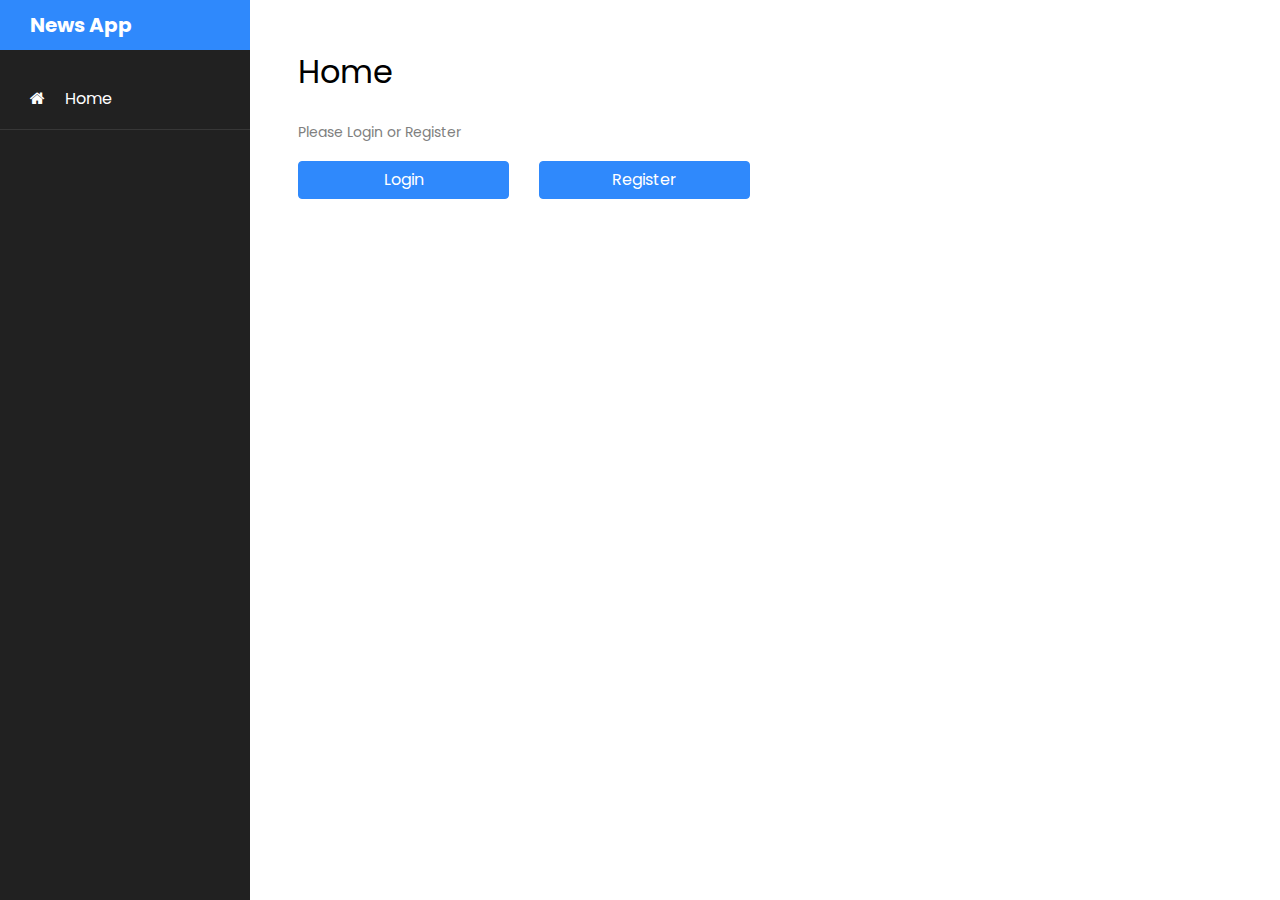
<file: index.html>
<!DOCTYPE html>
<html lang="en">
  <head>
    <title>News App</title>
    <meta charset="utf-8" />
    <meta
      name="viewport"
      content="width=device-width, initial-scale=1, shrink-to-fit=no"
    />

    <link
      href="https://fonts.googleapis.com/css?family=Poppins:300,400,500,600,700,800,900"
      rel="stylesheet"
    />

    <link
      rel="stylesheet"
      href="https://stackpath.bootstrapcdn.com/font-awesome/4.7.0/css/font-awesome.min.css"
    />
    <link rel="stylesheet" href="css/style.css" />

    <script defer src="./utils/helper.js"></script>
    <script defer src="./models/Task.js"></script>
    <script defer src="./models/User.js"></script>
    <script defer src="./models/App.js"></script>
    <script defer src="./scripts/home.js"></script>
  </head>

  <body>
    <div class="wrapper d-flex align-items-stretch">
      <nav id="sidebar">
        <h1><a href="index.html" class="logo">News App</a></h1>
        <ul class="list-unstyled components mb-5">
          <li id="item-home" class="active">
            <a href="./index.html"
              ><span class="fa fa-home mr-3"></span> Home</a
            >
          </li>
          <li>
            <a href="./pages/news.html"
              ><span class="fa fa-newspaper-o mr-3"></span> News</a
            >
          </li>
          <li>
            <a href="./pages/todo.html"
              ><span class="fa fa-list mr-3"></span> Todo List</a
            >
          </li>
          <li>
            <a href="./pages/search.html"
              ><span class="fa fa-search mr-3"></span> Search</a
            >
          </li>
          <li>
            <a href="./pages/setting.html"
              ><span class="fa fa-cogs mr-3"></span> Settings</a
            >
          </li>
        </ul>
      </nav>

      <!-- Page Content  -->
      <div id="content" class="p-4 p-md-5 pt-5">
        <h2 class="mb-4">Home</h2>

        <!-- Login and Register redirect button -->
        <div id="login-modal">
          <p>Please Login or Register</p>
          <div class="row">
            <div class="col-md-3">
              <a href="./pages/login.html" class="btn btn-primary btn-block"
                >Login</a
              >
            </div>
            <div class="col-md-3">
              <a href="./pages/register.html" class="btn btn-primary btn-block"
                >Register</a
              >
            </div>
          </div>
        </div>

        <div id="main-content">
          <p id="welcome-message"></p>
          <button type="button" class="btn btn-primary" id="btn-logout">
            Logout
          </button>
        </div>
      </div>
    </div>
  </body>
</html>
</file>
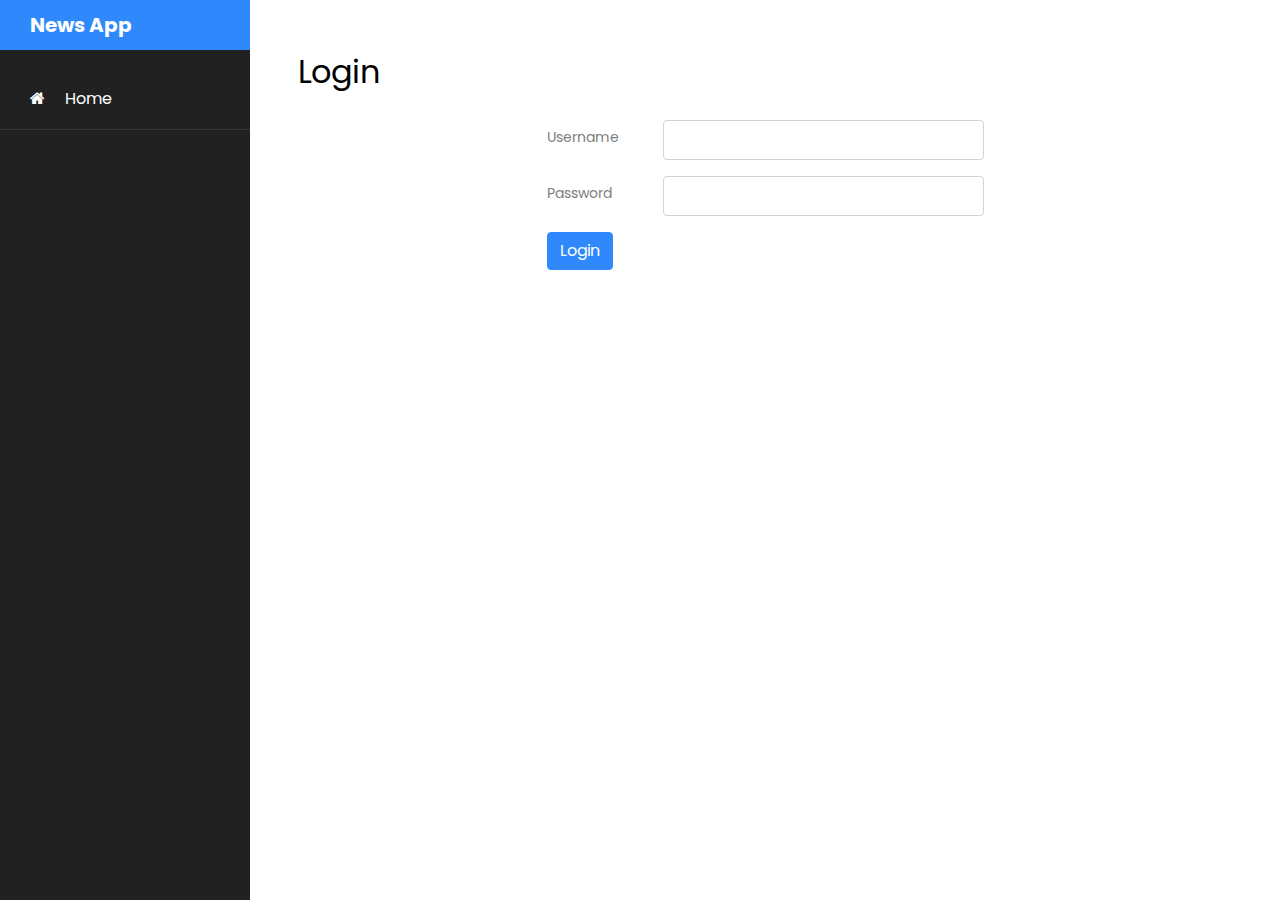
<file: pages/login.html>
<!DOCTYPE html>
<html lang="en">
  <head>
    <title>Login</title>
    <meta charset="utf-8" />
    <meta
      name="viewport"
      content="width=device-width, initial-scale=1, shrink-to-fit=no"
    />

    <link
      href="https://fonts.googleapis.com/css?family=Poppins:300,400,500,600,700,800,900"
      rel="stylesheet"
    />

    <link
      rel="stylesheet"
      href="https://stackpath.bootstrapcdn.com/font-awesome/4.7.0/css/font-awesome.min.css"
    />
    <link rel="stylesheet" href="../css/style.css" />
  </head>

  <script defer src="../utils/helper.js"></script>
  <script defer src="../models/Task.js"></script>
  <script defer src="../models/User.js"></script>
  <script defer src="../models/App.js"></script>
  <script defer src="../scripts/login.js"></script>
  <body>
    <div class="wrapper d-flex align-items-stretch">
      <nav id="sidebar">
        <h1><a href="index.html" class="logo">News App</a></h1>
        <ul class="list-unstyled components mb-5">
          <li id="item-home" class="active">
            <a href="../index.html"
              ><span class="fa fa-home mr-3"></span> Home</a
            >
          </li>
          <li class="">
            <a href="#"><span class="fa fa-newspaper-o mr-3"></span> News</a>
          </li>
          <li>
            <a href="#"><span class="fa fa-list mr-3"></span> Todo List</a>
          </li>
          <li>
            <a href="./search.html"
              ><span class="fa fa-search mr-3"></span> Search</a
            >
          </li>
          <li>
            <a href="#"><span class="fa fa-cogs mr-3"></span> Settings</a>
          </li>
        </ul>
      </nav>

      <!-- Page Content  -->
      <div id="content" class="p-4 p-md-5 pt-5">
        <h2 class="mb-4">Login</h2>
        <div class="container" id="main">
          <div class="row justify-content-center align-items-center mt-4">
            <div class="col-lg-6 col-lg-offset-4">
              <form>
                <div class="form-group row mb-3">
                  <label for="input-id" class="col-sm-3 col-form-label"
                    >Username</label
                  >
                  <div class="col-sm-9">
                    <input
                      type="text"
                      class="form-control"
                      id="input-username"
                      placeholder="Input Username"
                    />
                  </div>
                </div>
                <div class="form-group row mb-3">
                  <label for="input-name" class="col-sm-3 col-form-label"
                    >Password</label
                  >
                  <div class="col-sm-9">
                    <input
                      type="password"
                      class="form-control"
                      id="input-password"
                      placeholder="Input Password"
                    />
                  </div>
                </div>
                <button type="button" class="btn btn-primary" id="btn-submit">
                  Login
                </button>
              </form>
            </div>
          </div>
        </div>
      </div>
    </div>
  </body>
</html>
</file>
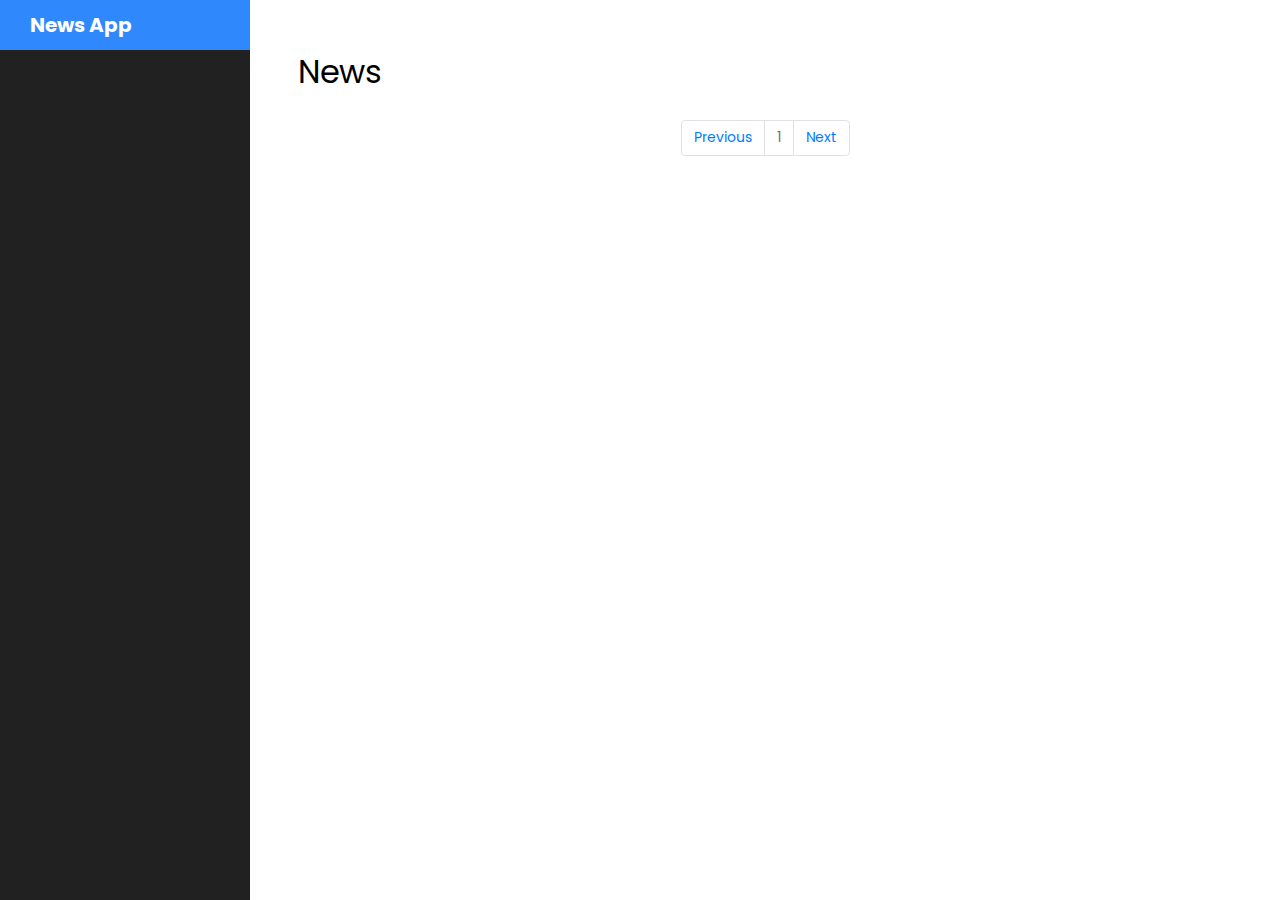
<file: pages/news.html>
<!DOCTYPE html>
<html lang="en">
  <head>
    <title>News App</title>
    <meta charset="utf-8" />
    <meta
      name="viewport"
      content="width=device-width, initial-scale=1, shrink-to-fit=no"
    />
    <meta
      http-equiv="Content-Security-Policy"
      content="upgrade-insecure-requests"
    />

    <link
      href="https://fonts.googleapis.com/css?family=Poppins:300,400,500,600,700,800,900"
      rel="stylesheet"
    />

    <link
      rel="stylesheet"
      href="https://stackpath.bootstrapcdn.com/font-awesome/4.7.0/css/font-awesome.min.css"
    />
    <link rel="stylesheet" href="../css/style.css" />

    <script defer src="../utils/helper.js"></script>
    <script defer src="../models/Task.js"></script>
    <script defer src="../models/User.js"></script>
    <script defer src="../models/App.js"></script>
    <script defer src="../scripts/news.js"></script>
  </head>

  <body>
    <div class="wrapper d-flex align-items-stretch">
      <nav id="sidebar">
        <h1><a href="../index.html" class="logo">News App</a></h1>
        <ul class="list-unstyled components mb-5">
          <li class="">
            <a href="../index.html"
              ><span class="fa fa-home mr-3"></span> Home</a
            >
          </li>
          <li class="active">
            <a href="./news.html"
              ><span class="fa fa-newspaper-o mr-3"></span> News</a
            >
          </li>
          <li>
            <a href="./todo.html"
              ><span class="fa fa-list mr-3"></span> Todo List</a
            >
          </li>
          <li>
            <a href="./search.html"
              ><span class="fa fa-search mr-3"></span> Search</a
            >
          </li>
          <li>
            <a href="./setting.html"
              ><span class="fa fa-cogs mr-3"></span> Settings</a
            >
          </li>
        </ul>
      </nav>

      <!-- Page Content  -->
      <div id="content" class="p-4 p-md-5 pt-5">
        <h2 class="mb-4">News</h2>
        <nav aria-label="Page navigation example">
          <ul class="pagination justify-content-center">
            <li class="page-item">
              <button class="page-link" href="#" id="btn-prev">Previous</button>
            </li>
            <li class="page-item disabled">
              <a class="page-link" id="page-num">1</a>
            </li>
            <li class="page-item">
              <button class="page-link" id="btn-next">Next</button>
            </li>
          </ul>
        </nav>

        <!-- News list -->
        <div id="news-container">
          <!-- <div class="card flex-row flex-wrap">
            <div class="card mb-3" style="">
              <div class="row no-gutters">
                <div class="col-md-4">
                  <img
                    src="https://techcrunch.com/wp-content/uploads/2022/06/m1-chip-apple.jpg?w=603"
                    class="card-img"
                    alt="MIT researchers uncover ‘unpatchable’ flaw in Apple M1 chips - TechCrunch"
                  />
                </div>
                <div class="col-md-8">
                  <div class="card-body">
                    <h5 class="card-title">
                      MIT researchers uncover ‘unpatchable’ flaw in Apple M1
                      chips - TechCrunch
                    </h5>
                    <p class="card-text">
                      Apple’s M1 chips&nbsp;have an “unpatchable” hardware
                      vulnerability that could allow attackers to break through
                      its last line of security defenses, MIT researchers have
                      discovered. The vulnerability lies in a hardware-level
                      security mechanism utilized in Apple M1 c…
                    </p>
                    <a
                      href="https://techcrunch.com/2022/06/10/apple-m1-unpatchable-flaw/"
                      class="btn btn-primary"
                      >View</a
                    >
                  </div>
                </div>
              </div>
            </div>
          </div>
          <div class="card flex-row flex-wrap">
            <div class="card mb-3" style="">
              <div class="row no-gutters">
                <div class="col-md-4">
                  <img
                    src="https://i.ytimg.com/vi/PwYq5DVA85M/hqdefault.jpg"
                    class="card-img"
                    alt="PS5, XSX: Where Are All the Next-Gen Games? - Next-Gen Console Watch - IGN"
                  />
                </div>
                <div class="col-md-8">
                  <div class="card-body">
                    <h5 class="card-title">
                      PS5, XSX: Where Are All the Next-Gen Games? - Next-Gen
                      Console Watch - IGN
                    </h5>
                    <p class="card-text">
                      Welcome back to Next-Gen Console Watch, our show following
                      all the news and rumors on the PlayStation 5, Xbox Series
                      X, and Series S. I’m Daemon Hatfield, an...
                    </p>
                    <a
                      href="https://www.youtube.com/watch?v=PwYq5DVA85M"
                      class="btn btn-primary"
                      >View</a
                    >
                  </div>
                </div>
              </div>
            </div>
          </div>
          <div class="card flex-row flex-wrap">
            <div class="card mb-3" style="">
              <div class="row no-gutters">
                <div class="col-md-4">
                  <img
                    src="https://cdn.vox-cdn.com/thumbor/Cf87wqZvenLCVNW8YVtASQdATCI=/0x146:2040x1214/fit-in/1200x630/cdn.vox-cdn.com/uploads/chorus_asset/file/23617333/acastro_220609_5242_0001.jpg"
                    class="card-img"
                    alt="Firefox and Chrome are squaring off over ad-blocker extensions - The Verge"
                  />
                </div>
                <div class="col-md-8">
                  <div class="card-body">
                    <h5 class="card-title">
                      Firefox and Chrome are squaring off over ad-blocker
                      extensions - The Verge
                    </h5>
                    <p class="card-text">
                      Mozilla, the makers of the Firefox browser, has said that
                      ad blocking at the network level will be supported in its
                      implementation of the Manifest V3 standard, drawing a
                      contrast with Google Chrome.
                    </p>
                    <a
                      href="https://www.theverge.com/2022/6/10/23131029/mozilla-ad-blocking-firefox-google-chrome-privacy-manifest-v3-web-request"
                      class="btn btn-primary"
                      >View</a
                    >
                  </div>
                </div>
              </div>
            </div>
          </div> -->
        </div>
      </div>
    </div>
  </body>
</html>
</file>
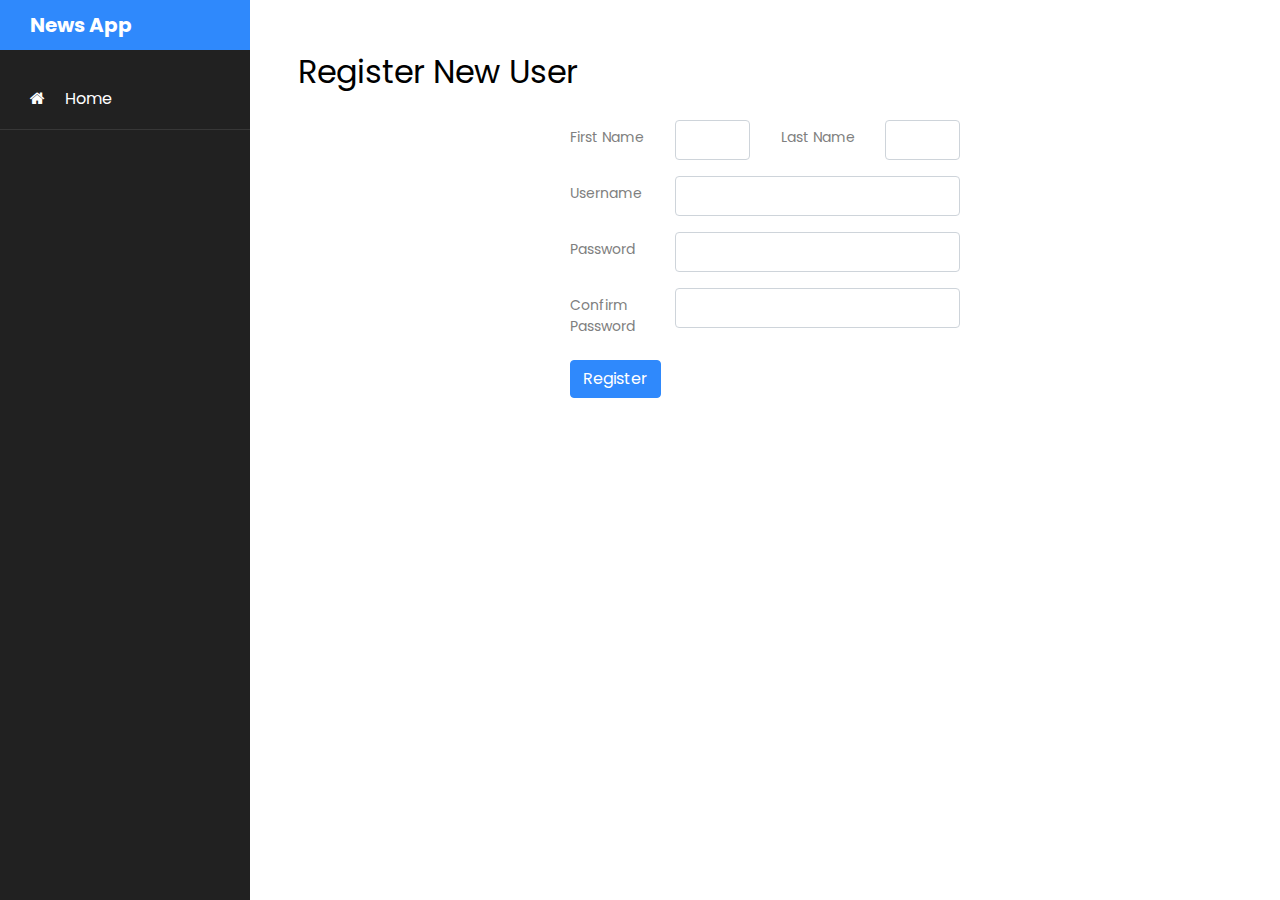
<file: pages/register.html>
<!DOCTYPE html>
<html lang="en">
  <head>
    <title>Register</title>
    <meta charset="utf-8" />
    <meta
      name="viewport"
      content="width=device-width, initial-scale=1, shrink-to-fit=no"
    />

    <link
      href="https://fonts.googleapis.com/css?family=Poppins:300,400,500,600,700,800,900"
      rel="stylesheet"
    />

    <link
      rel="stylesheet"
      href="https://stackpath.bootstrapcdn.com/font-awesome/4.7.0/css/font-awesome.min.css"
    />
    <link rel="stylesheet" href="../css/style.css" />

    <script defer src="../utils/helper.js"></script>
    <script defer src="../models/Task.js"></script>
    <script defer src="../models/User.js"></script>
    <script defer src="../models/App.js"></script>
    <script defer src="../scripts/register.js"></script>
  </head>

  <body>
    <div class="wrapper d-flex align-items-stretch">
      <nav id="sidebar">
        <h1><a href="index.html" class="logo">News App</a></h1>
        <ul class="list-unstyled components mb-5">
          <li id="item-home" class="active">
            <a href="../index.html"
              ><span class="fa fa-home mr-3"></span> Home</a
            >
          </li>
          <li class="">
            <a href="#"><span class="fa fa-newspaper-o mr-3"></span> News</a>
          </li>
          <li>
            <a href="#"><span class="fa fa-list mr-3"></span> Todo List</a>
          </li>
          <li>
            <a href="./search.html"
              ><span class="fa fa-search mr-3"></span> Search</a
            >
          </li>
          <li>
            <a href="#"><span class="fa fa-cogs mr-3"></span> Settings</a>
          </li>
        </ul>
      </nav>

      <!-- Page Content  -->
      <div id="content" class="p-4 p-md-5 pt-5">
        <h2 class="mb-4">Register New User</h2>
        <div class="container" id="main" style="max-width: 90%">
          <div class="row justify-content-center align-items-center mt-4">
            <div class="col-lg-6 col-lg-offset-4">
              <form>
                <div class="form-group row mb-3">
                  <label for="input-id" class="col-sm-3 col-form-label"
                    >First Name</label
                  >
                  <div class="col-sm-3">
                    <input
                      type="text"
                      class="form-control"
                      id="input-firstname"
                      placeholder="Input First Name"
                    />
                  </div>
                  <label
                    for="input-id"
                    class="col-sm-3 col-form-label"
                    style="text-align: right"
                    >Last Name</label
                  >
                  <div class="col-sm-3">
                    <input
                      type="text"
                      class="form-control"
                      id="input-lastname"
                      placeholder="Input Last Name"
                    />
                  </div>
                </div>
                <div class="form-group row mb-3">
                  <label for="input-id" class="col-sm-3 col-form-label"
                    >Username</label
                  >
                  <div class="col-sm-9">
                    <input
                      type="text"
                      class="form-control"
                      id="input-username"
                      placeholder="Input Username"
                    />
                  </div>
                </div>
                <div class="form-group row mb-3">
                  <label for="input-name" class="col-sm-3 col-form-label"
                    >Password</label
                  >
                  <div class="col-sm-9">
                    <input
                      type="password"
                      class="form-control"
                      id="input-password"
                      placeholder="Input Password"
                    />
                  </div>
                </div>
                <div class="form-group row mb-3">
                  <label for="input-name" class="col-sm-3 col-form-label"
                    >Confirm Password</label
                  >
                  <div class="col-sm-9">
                    <input
                      type="password"
                      class="form-control"
                      id="input-password-confirm"
                      placeholder="Input Password"
                    />
                  </div>
                </div>
                <button type="button" class="btn btn-primary" id="btn-submit">
                  Register
                </button>
              </form>
            </div>
          </div>
        </div>
      </div>
    </div>
  </body>
</html>
</file>
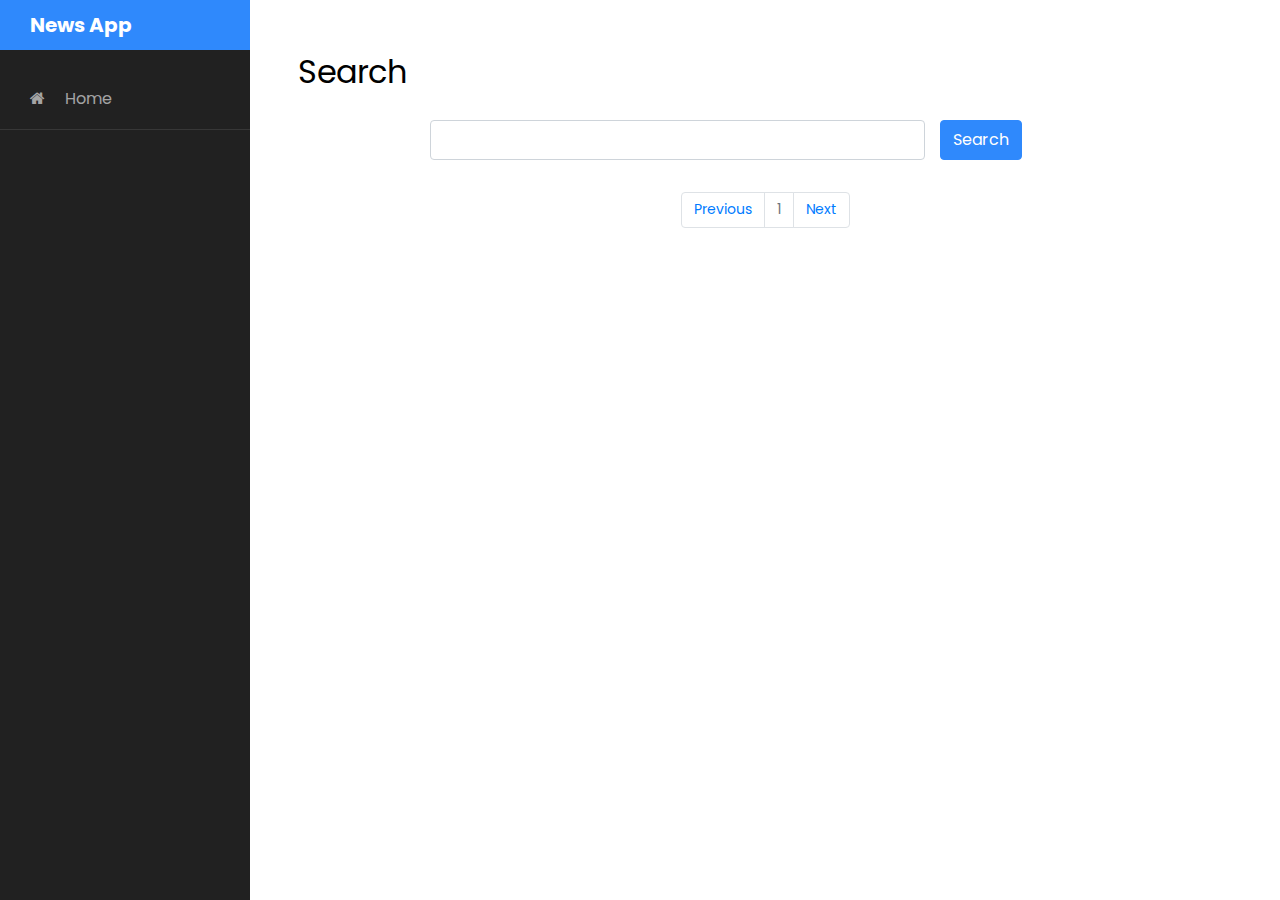
<file: pages/search.html>
<!doctype html>
<html lang="en">

<head>
	<title>News App</title>
	<meta charset="utf-8">
	<meta name="viewport" content="width=device-width, initial-scale=1, shrink-to-fit=no">
	<meta
		http-equiv="Content-Security-Policy"
		content="upgrade-insecure-requests"
	/>	

	<link href="https://fonts.googleapis.com/css?family=Poppins:300,400,500,600,700,800,900" rel="stylesheet">

	<link rel="stylesheet" href="https://stackpath.bootstrapcdn.com/font-awesome/4.7.0/css/font-awesome.min.css">
	<link rel="stylesheet" href="../css/style.css">

	<script defer src="../utils/helper.js"></script>
	<script defer src="../models/Task.js"></script>
	<script defer src="../models/User.js"></script>
	<script defer src="../models/App.js"></script>
	<script defer src="../scripts/search.js"></script>
</head>

<body>

	<div class="wrapper d-flex align-items-stretch">
		<nav id="sidebar">
			<h1><a href="../index.html" class="logo">News App</a></h1>
			<ul class="list-unstyled components mb-5">
				<li id="item-home" class="">
					<a href="../index.html"><span class="fa fa-home mr-3"></span> Home</a>
				</li>
				<li>
					<a href="./news.html"><span class="fa fa-newspaper-o mr-3"></span> News</a>
				</li>
				<li>
					<a href="./todo.html"><span class="fa fa-list mr-3"></span> Todo List</a>
				</li>
				<li class="active">
					<a href="./search.html"><span class="fa fa-search mr-3"></span> Search</a>
				</li>
				<li>
					<a href="./setting.html"><span class="fa fa-cogs mr-3"></span> Settings</a>
				</li>
			</ul>

		</nav>

		<!-- Page Content  -->
		<div id="content" class="p-4 p-md-5 pt-5">
			<h2 class="mb-4">Search</h2>
			<div class="container" id="main" style="max-width: 100%;">
				<div class="row justify-content-center align-items-center mt-4">
					<div class="col-lg-9 col-lg-offset-4">
						<form>
							<div class="form-group row mb-3">
								<div class="col-sm-9">
									<input type="text" class="form-control" id="input-query" placeholder="Search for news">
								</div class="col-sm-3">
									<button type="button" class="btn btn-primary" id="btn-submit">Search</button>
								</div>
							</div>
						</form>
					</div>
				</div>
				<!-- News list -->
				<div id="news-container">
				</div>
				<nav class="mt-3 hide" id="nav-page-num">
					<ul class="pagination justify-content-center">
						<li class="page-item">
							<button class="page-link" href="#" id="btn-prev">Previous</button>
						</li>
						<li class="page-item disabled">
							<a class="page-link" id="page-num">1</a>
						</li>
						<li class="page-item">
							<button class="page-link" id="btn-next">Next</button>
						</li>
					</ul>
				</nav>
			</div>
		</div>
	</div>
</body>

</html>
</file>
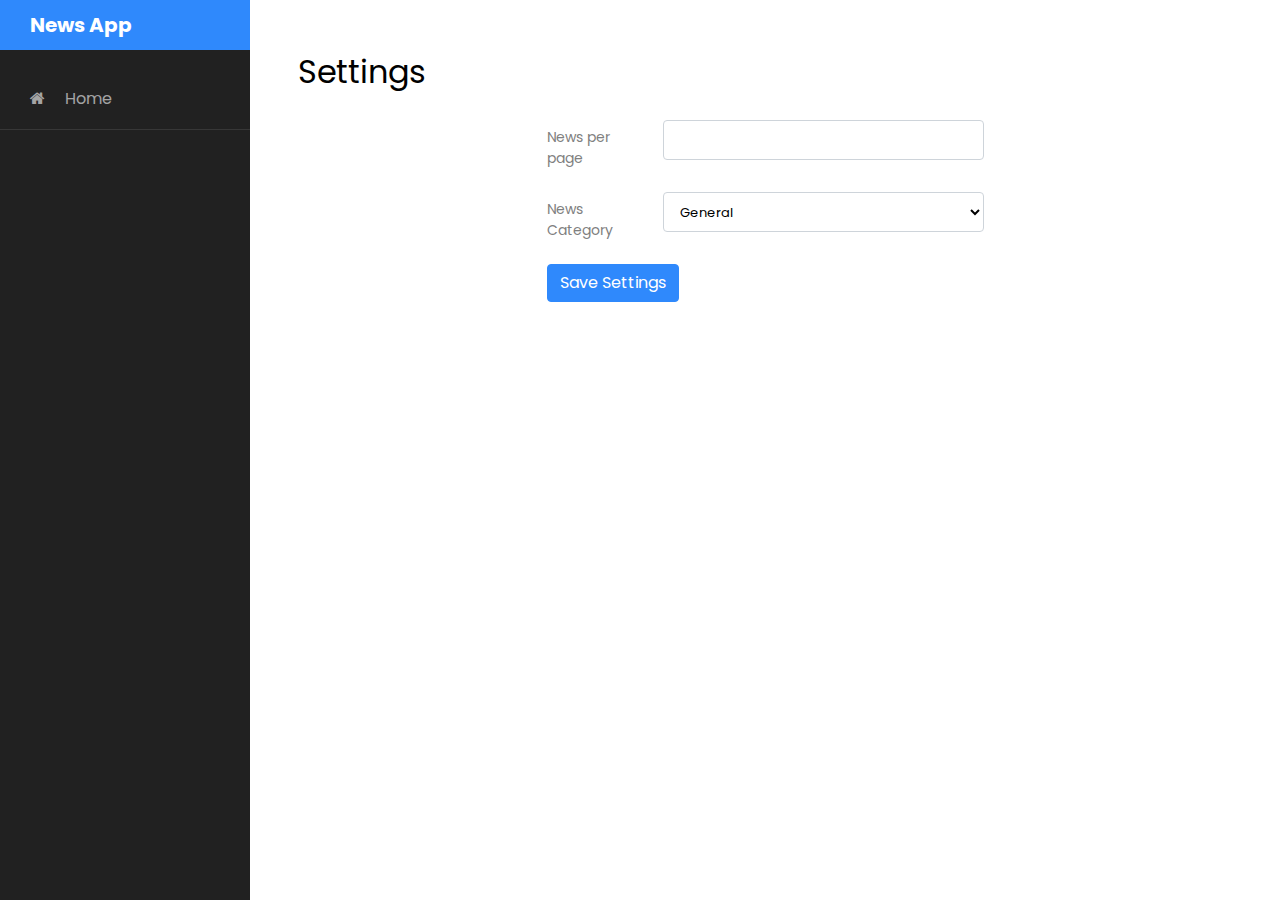
<file: pages/setting.html>
<!DOCTYPE html>
<html lang="en">
  <head>
    <title>News App</title>
    <meta charset="utf-8" />
    <meta
      name="viewport"
      content="width=device-width, initial-scale=1, shrink-to-fit=no"
    />

    <link
      href="https://fonts.googleapis.com/css?family=Poppins:300,400,500,600,700,800,900"
      rel="stylesheet"
    />

    <link
      rel="stylesheet"
      href="https://stackpath.bootstrapcdn.com/font-awesome/4.7.0/css/font-awesome.min.css"
    />
    <link rel="stylesheet" href="../css/style.css" />

    <script defer src="../utils/helper.js"></script>
    <script defer src="../models/Task.js"></script>
    <script defer src="../models/User.js"></script>
    <script defer src="../models/App.js"></script>
    <script defer src="../scripts/setting.js"></script>
  </head>

  <body>
    <div class="wrapper d-flex align-items-stretch">
      <nav id="sidebar">
        <h1><a href="../index.html" class="logo">News App</a></h1>
        <ul class="list-unstyled components mb-5">
          <li id="item-home" class="">
            <a href="../index.html"
              ><span class="fa fa-home mr-3"></span> Home</a
            >
          </li>
          <li class="">
            <a href="./news.html"
              ><span class="fa fa-newspaper-o mr-3"></span> News</a
            >
          </li>
          <li>
            <a href="./todo.html"
              ><span class="fa fa-list mr-3"></span> Todo List</a
            >
          </li>
          <li>
            <a href="./search.html"
              ><span class="fa fa-search mr-3"></span> Search</a
            >
          </li>
          <li class="active">
            <a href="./setting.html"
              ><span class="fa fa-cogs mr-3"></span> Settings</a
            >
          </li>
        </ul>
      </nav>

      <!-- Page Content  -->
      <div id="content" class="p-4 p-md-5 pt-5">
        <h2 class="mb-4">Settings</h2>
        <div class="container" id="main">
          <div class="row justify-content-center align-items-center mt-4">
            <div class="col-lg-6 col-lg-offset-4">
              <form>
                <div class="form-group row mb-3">
                  <label for="input-page-size" class="col-sm-3 col-form-label"
                    >News per page</label
                  >
                  <div class="col-sm-9">
                    <input
                      type="number"
                      class="form-control"
                      id="input-page-size"
                      placeholder="Input News per page"
                    />
                  </div>
                </div>
                <div class="form-group row mb-3">
                  <label for="input-category" class="col-sm-3 col-form-label"
                    >News Category</label
                  >
                  <div class="col-sm-9">
                    <select class="form-control" id="input-category">
                      <option>General</option>
                      <option>Technology</option>
                      <option>Science</option>
                      <option>Business</option>
                      <option>Entertainment</option>
                      <option>Health</option>
                      <option>Sports</option>
                    </select>
                  </div>
                </div>
                <button type="button" class="btn btn-primary" id="btn-submit">
                  Save Settings
                </button>
              </form>
            </div>
          </div>
        </div>
      </div>
    </div>
  </body>
</html>
</file>
<file: css/style.css>
#todo-container > ul {
  max-height: 500px;
  overflow-y: scroll;
}

/* Remove margins and padding from the list */
#todo-container ul {
  margin: 0;
  padding: 0;
}

/* Style the list items */
#todo-container ul li {
  cursor: pointer;
  position: relative;
  padding: 12px 8px 12px 40px;
  list-style-type: none;
  background: #eee;
  font-size: 18px;
  transition: 0.2s;
  /* make the list items unselectable */
  -webkit-user-select: none;
  -moz-user-select: none;
  -ms-user-select: none;
  user-select: none;
  color: black;
}

/* Set all odd list items to a different color (zebra-stripes) */
#todo-container ul li:nth-child(odd) {
  background: #f9f9f9;
}

/* Darker background-color on hover */
#todo-container ul li:hover {
  background: #ddd;
}

/* When clicked on, add a background color and strike out text */
#todo-container ul li.checked {
  background: #888;
  color: #fff;
  text-decoration: line-through;
}

/* Add a "checked" mark when clicked on */
#todo-container ul li.checked::before {
  content: '';
  position: absolute;
  border-color: #fff;
  border-style: solid;
  border-width: 0 2px 2px 0;
  top: 10px;
  left: 16px;
  transform: rotate(45deg);
  height: 15px;
  width: 7px;
}

/* Style the close button */
#todo-container .close {
  color: black;
  position: absolute;
  right: 0;
  top: 0;
  padding: 12px 16px 12px 16px;
}

#todo-container .close:hover {
  background-color: #f44336;
  color: white;
}

/* Style the todo-list-header */
#todo-container .todo-list-header {
  background-color: #323544;
  padding: 30px 40px;
  color: white;
  text-align: center;
}

/* Clear floats after the todo-list-header */
#todo-container .todo-list-header:after {
  content: '';
  display: table;
  clear: both;
}

/* Style the input */
#todo-container input {
  margin: 0;
  border: none;
  border-radius: 0;
  width: 75%;
  height: 40px;
  padding: 10px;
  float: left;
  font-size: 16px;
}

/* Style the "Add" button */
#todo-container #btn-add {
  padding: 10px;
  width: 25%;
  height: 40px;
  background: #d9d9d9;
  color: #555;
  float: left;
  text-align: center;
  font-size: 16px;
  cursor: pointer;
  transition: 0.3s;
  border-radius: 0;
}

#todo-container #btn-add:hover {
  background-color: #bbb;
}

#main-content,
#login-modal,
#todo-container,
#sidebar li:not(li[id='item-home']) {
  display: none;
}

/*!
 * Bootstrap v4.3.1 (https://getbootstrap.com/)
 * Copyright 2011-2019 The Bootstrap Authors
 * Copyright 2011-2019 Twitter, Inc.
 * Licensed under MIT (https://github.com/twbs/bootstrap/blob/master/LICENSE)
 */
:root {
  --blue: #007bff;
  --indigo: #6610f2;
  --purple: #6f42c1;
  --pink: #e83e8c;
  --red: #dc3545;
  --orange: #fd7e14;
  --yellow: #ffc107;
  --green: #28a745;
  --teal: #20c997;
  --cyan: #17a2b8;
  --white: #fff;
  --gray: #6c757d;
  --gray-dark: #343a40;
  --primary: #007bff;
  --secondary: #6c757d;
  --success: #28a745;
  --info: #17a2b8;
  --warning: #ffc107;
  --danger: #dc3545;
  --light: #f8f9fa;
  --dark: #343a40;
  --breakpoint-xs: 0;
  --breakpoint-sm: 576px;
  --breakpoint-md: 768px;
  --breakpoint-lg: 992px;
  --breakpoint-xl: 1200px;
  --font-family-sans-serif: -apple-system, BlinkMacSystemFont, 'Segoe UI',
    Roboto, 'Helvetica Neue', Arial, 'Noto Sans', sans-serif,
    'Apple Color Emoji', 'Segoe UI Emoji', 'Segoe UI Symbol', 'Noto Color Emoji';
  --font-family-monospace: SFMono-Regular, Menlo, Monaco, Consolas,
    'Liberation Mono', 'Courier New', monospace;
}

*,
*::before,
*::after {
  -webkit-box-sizing: border-box;
  box-sizing: border-box;
}

html {
  font-family: sans-serif;
  line-height: 1.15;
  -webkit-text-size-adjust: 100%;
  -webkit-tap-highlight-color: rgba(0, 0, 0, 0);
}

article,
aside,
figcaption,
figure,
footer,
header,
hgroup,
main,
nav,
section {
  display: block;
}

body {
  margin: 0;
  font-family: -apple-system, BlinkMacSystemFont, 'Segoe UI', Roboto,
    'Helvetica Neue', Arial, 'Noto Sans', sans-serif, 'Apple Color Emoji',
    'Segoe UI Emoji', 'Segoe UI Symbol', 'Noto Color Emoji';
  font-size: 1rem;
  font-weight: 400;
  line-height: 1.5;
  color: #212529;
  text-align: left;
  background-color: #fff;
}

[tabindex='-1']:focus {
  outline: 0 !important;
}

hr {
  -webkit-box-sizing: content-box;
  box-sizing: content-box;
  height: 0;
  overflow: visible;
}

h1,
h2,
h3,
h4,
h5,
h6 {
  margin-top: 0;
  margin-bottom: 0.5rem;
}

p {
  margin-top: 0;
  margin-bottom: 1rem;
}

abbr[title],
abbr[data-original-title] {
  text-decoration: underline;
  -webkit-text-decoration: underline dotted;
  text-decoration: underline dotted;
  cursor: help;
  border-bottom: 0;
  text-decoration-skip-ink: none;
}

address {
  margin-bottom: 1rem;
  font-style: normal;
  line-height: inherit;
}

ol,
ul,
dl {
  margin-top: 0;
  margin-bottom: 1rem;
}

ol ol,
ul ul,
ol ul,
ul ol {
  margin-bottom: 0;
}

dt {
  font-weight: 700;
}

dd {
  margin-bottom: 0.5rem;
  margin-left: 0;
}

blockquote {
  margin: 0 0 1rem;
}

b,
strong {
  font-weight: bolder;
}

small {
  font-size: 80%;
}

sub,
sup {
  position: relative;
  font-size: 75%;
  line-height: 0;
  vertical-align: baseline;
}

sub {
  bottom: -0.25em;
}

sup {
  top: -0.5em;
}

a {
  color: #007bff;
  text-decoration: none;
  background-color: transparent;
}
a:hover {
  color: #0056b3;
  text-decoration: underline;
}

a:not([href]):not([tabindex]) {
  color: inherit;
  text-decoration: none;
}
a:not([href]):not([tabindex]):hover,
a:not([href]):not([tabindex]):focus {
  color: inherit;
  text-decoration: none;
}
a:not([href]):not([tabindex]):focus {
  outline: 0;
}

pre,
code,
kbd,
samp {
  font-family: SFMono-Regular, Menlo, Monaco, Consolas, 'Liberation Mono',
    'Courier New', monospace;
  font-size: 1em;
}

pre {
  margin-top: 0;
  margin-bottom: 1rem;
  overflow: auto;
}

figure {
  margin: 0 0 1rem;
}

img {
  vertical-align: middle;
  border-style: none;
}

svg {
  overflow: hidden;
  vertical-align: middle;
}

table {
  border-collapse: collapse;
}

caption {
  padding-top: 0.75rem;
  padding-bottom: 0.75rem;
  color: #6c757d;
  text-align: left;
  caption-side: bottom;
}

th {
  text-align: inherit;
}

label {
  display: inline-block;
  margin-bottom: 0.5rem;
}

button {
  border-radius: 0;
}

button:focus {
  outline: 1px dotted;
  outline: 5px auto -webkit-focus-ring-color;
}

input,
button,
select,
optgroup,
textarea {
  margin: 0;
  font-family: inherit;
  font-size: inherit;
  line-height: inherit;
}

button,
input {
  overflow: visible;
}

button,
select {
  text-transform: none;
}

select {
  word-wrap: normal;
}

button,
[type='button'],
[type='reset'],
[type='submit'] {
  -webkit-appearance: button;
}

button:not(:disabled),
[type='button']:not(:disabled),
[type='reset']:not(:disabled),
[type='submit']:not(:disabled) {
  cursor: pointer;
}

button::-moz-focus-inner,
[type='button']::-moz-focus-inner,
[type='reset']::-moz-focus-inner,
[type='submit']::-moz-focus-inner {
  padding: 0;
  border-style: none;
}

input[type='radio'],
input[type='checkbox'] {
  -webkit-box-sizing: border-box;
  box-sizing: border-box;
  padding: 0;
}

input[type='date'],
input[type='time'],
input[type='datetime-local'],
input[type='month'] {
  -webkit-appearance: listbox;
}

textarea {
  overflow: auto;
  resize: vertical;
}

fieldset {
  min-width: 0;
  padding: 0;
  margin: 0;
  border: 0;
}

legend {
  display: block;
  width: 100%;
  max-width: 100%;
  padding: 0;
  margin-bottom: 0.5rem;
  font-size: 1.5rem;
  line-height: inherit;
  color: inherit;
  white-space: normal;
}

progress {
  vertical-align: baseline;
}

[type='number']::-webkit-inner-spin-button,
[type='number']::-webkit-outer-spin-button {
  height: auto;
}

[type='search'] {
  outline-offset: -2px;
  -webkit-appearance: none;
}

[type='search']::-webkit-search-decoration {
  -webkit-appearance: none;
}

::-webkit-file-upload-button {
  font: inherit;
  -webkit-appearance: button;
}

output {
  display: inline-block;
}

summary {
  display: list-item;
  cursor: pointer;
}

template {
  display: none;
}

[hidden] {
  display: none !important;
}

h1,
h2,
h3,
h4,
h5,
h6,
.h1,
.h2,
.h3,
.h4,
.h5,
.h6 {
  margin-bottom: 0.5rem;
  font-weight: 500;
  line-height: 1.2;
}

h1,
.h1 {
  font-size: 2.5rem;
}

h2,
.h2 {
  font-size: 2rem;
}

h3,
.h3 {
  font-size: 1.75rem;
}

h4,
.h4 {
  font-size: 1.5rem;
}

h5,
.h5 {
  font-size: 1.25rem;
}

h6,
.h6 {
  font-size: 1rem;
}

.lead {
  font-size: 1.25rem;
  font-weight: 300;
}

.display-1 {
  font-size: 6rem;
  font-weight: 300;
  line-height: 1.2;
}

.display-2 {
  font-size: 5.5rem;
  font-weight: 300;
  line-height: 1.2;
}

.display-3 {
  font-size: 4.5rem;
  font-weight: 300;
  line-height: 1.2;
}

.display-4 {
  font-size: 3.5rem;
  font-weight: 300;
  line-height: 1.2;
}

hr {
  margin-top: 1rem;
  margin-bottom: 1rem;
  border: 0;
  border-top: 1px solid rgba(0, 0, 0, 0.1);
}

small,
.small {
  font-size: 80%;
  font-weight: 400;
}

mark,
.mark {
  padding: 0.2em;
  background-color: #fcf8e3;
}

.list-unstyled {
  padding-left: 0;
  list-style: none;
}

.list-inline {
  padding-left: 0;
  list-style: none;
}

.list-inline-item {
  display: inline-block;
}
.list-inline-item:not(:last-child) {
  margin-right: 0.5rem;
}

.initialism {
  font-size: 90%;
  text-transform: uppercase;
}

.blockquote {
  margin-bottom: 1rem;
  font-size: 1.25rem;
}

.blockquote-footer {
  display: block;
  font-size: 80%;
  color: #6c757d;
}
.blockquote-footer::before {
  content: '\2014\00A0';
}

.img-fluid {
  max-width: 100%;
  height: auto;
}

.img-thumbnail {
  padding: 0.25rem;
  background-color: #fff;
  border: 1px solid #dee2e6;
  border-radius: 0.25rem;
  max-width: 100%;
  height: auto;
}

.figure {
  display: inline-block;
}

.figure-img {
  margin-bottom: 0.5rem;
  line-height: 1;
}

.figure-caption {
  font-size: 90%;
  color: #6c757d;
}

code {
  font-size: 87.5%;
  color: #e83e8c;
  word-break: break-word;
}
a > code {
  color: inherit;
}

kbd {
  padding: 0.2rem 0.4rem;
  font-size: 87.5%;
  color: #fff;
  background-color: #212529;
  border-radius: 0.2rem;
}
kbd kbd {
  padding: 0;
  font-size: 100%;
  font-weight: 700;
}

pre {
  display: block;
  font-size: 87.5%;
  color: #212529;
}
pre code {
  font-size: inherit;
  color: inherit;
  word-break: normal;
}

.pre-scrollable {
  max-height: 340px;
  overflow-y: scroll;
}

.container {
  width: 100%;
  padding-right: 15px;
  padding-left: 15px;
  margin-right: auto;
  margin-left: auto;
}
@media (min-width: 576px) {
  .container {
    max-width: 540px;
  }
}
@media (min-width: 768px) {
  .container {
    max-width: 720px;
  }
}
@media (min-width: 992px) {
  .container {
    max-width: 960px;
  }
}
@media (min-width: 1200px) {
  .container {
    max-width: 1140px;
  }
}

.container-fluid {
  width: 100%;
  padding-right: 15px;
  padding-left: 15px;
  margin-right: auto;
  margin-left: auto;
}

.row {
  display: -webkit-box;
  display: -ms-flexbox;
  display: flex;
  -ms-flex-wrap: wrap;
  flex-wrap: wrap;
  margin-right: -15px;
  margin-left: -15px;
}

.no-gutters {
  margin-right: 0;
  margin-left: 0;
}
.no-gutters > .col,
.no-gutters > [class*='col-'] {
  padding-right: 0;
  padding-left: 0;
}

.col-1,
.col-2,
.col-3,
.col-4,
.col-5,
.col-6,
.col-7,
.col-8,
.col-9,
.col-10,
.col-11,
.col-12,
.col,
.col-auto,
.col-sm-1,
.col-sm-2,
.col-sm-3,
.col-sm-4,
.col-sm-5,
.col-sm-6,
.col-sm-7,
.col-sm-8,
.col-sm-9,
.col-sm-10,
.col-sm-11,
.col-sm-12,
.col-sm,
.col-sm-auto,
.col-md-1,
.col-md-2,
.col-md-3,
.col-md-4,
.col-md-5,
.col-md-6,
.col-md-7,
.col-md-8,
.col-md-9,
.col-md-10,
.col-md-11,
.col-md-12,
.col-md,
.col-md-auto,
.col-lg-1,
.col-lg-2,
.col-lg-3,
.col-lg-4,
.col-lg-5,
.col-lg-6,
.col-lg-7,
.col-lg-8,
.col-lg-9,
.col-lg-10,
.col-lg-11,
.col-lg-12,
.col-lg,
.col-lg-auto,
.col-xl-1,
.col-xl-2,
.col-xl-3,
.col-xl-4,
.col-xl-5,
.col-xl-6,
.col-xl-7,
.col-xl-8,
.col-xl-9,
.col-xl-10,
.col-xl-11,
.col-xl-12,
.col-xl,
.col-xl-auto {
  position: relative;
  width: 100%;
  padding-right: 15px;
  padding-left: 15px;
}

.col {
  -ms-flex-preferred-size: 0;
  flex-basis: 0;
  -webkit-box-flex: 1;
  -ms-flex-positive: 1;
  flex-grow: 1;
  max-width: 100%;
}

.col-auto {
  -webkit-box-flex: 0;
  -ms-flex: 0 0 auto;
  flex: 0 0 auto;
  width: auto;
  max-width: 100%;
}

.col-1 {
  -webkit-box-flex: 0;
  -ms-flex: 0 0 8.33333%;
  flex: 0 0 8.33333%;
  max-width: 8.33333%;
}

.col-2 {
  -webkit-box-flex: 0;
  -ms-flex: 0 0 16.66667%;
  flex: 0 0 16.66667%;
  max-width: 16.66667%;
}

.col-3 {
  -webkit-box-flex: 0;
  -ms-flex: 0 0 25%;
  flex: 0 0 25%;
  max-width: 25%;
}

.col-4 {
  -webkit-box-flex: 0;
  -ms-flex: 0 0 33.33333%;
  flex: 0 0 33.33333%;
  max-width: 33.33333%;
}

.col-5 {
  -webkit-box-flex: 0;
  -ms-flex: 0 0 41.66667%;
  flex: 0 0 41.66667%;
  max-width: 41.66667%;
}

.col-6 {
  -webkit-box-flex: 0;
  -ms-flex: 0 0 50%;
  flex: 0 0 50%;
  max-width: 50%;
}

.col-7 {
  -webkit-box-flex: 0;
  -ms-flex: 0 0 58.33333%;
  flex: 0 0 58.33333%;
  max-width: 58.33333%;
}

.col-8 {
  -webkit-box-flex: 0;
  -ms-flex: 0 0 66.66667%;
  flex: 0 0 66.66667%;
  max-width: 66.66667%;
}

.col-9 {
  -webkit-box-flex: 0;
  -ms-flex: 0 0 75%;
  flex: 0 0 75%;
  max-width: 75%;
}

.col-10 {
  -webkit-box-flex: 0;
  -ms-flex: 0 0 83.33333%;
  flex: 0 0 83.33333%;
  max-width: 83.33333%;
}

.col-11 {
  -webkit-box-flex: 0;
  -ms-flex: 0 0 91.66667%;
  flex: 0 0 91.66667%;
  max-width: 91.66667%;
}

.col-12 {
  -webkit-box-flex: 0;
  -ms-flex: 0 0 100%;
  flex: 0 0 100%;
  max-width: 100%;
}

.order-first {
  -webkit-box-ordinal-group: 0;
  -ms-flex-order: -1;
  order: -1;
}

.order-last {
  -webkit-box-ordinal-group: 14;
  -ms-flex-order: 13;
  order: 13;
}

.order-0 {
  -webkit-box-ordinal-group: 1;
  -ms-flex-order: 0;
  order: 0;
}

.order-1 {
  -webkit-box-ordinal-group: 2;
  -ms-flex-order: 1;
  order: 1;
}

.order-2 {
  -webkit-box-ordinal-group: 3;
  -ms-flex-order: 2;
  order: 2;
}

.order-3 {
  -webkit-box-ordinal-group: 4;
  -ms-flex-order: 3;
  order: 3;
}

.order-4 {
  -webkit-box-ordinal-group: 5;
  -ms-flex-order: 4;
  order: 4;
}

.order-5 {
  -webkit-box-ordinal-group: 6;
  -ms-flex-order: 5;
  order: 5;
}

.order-6 {
  -webkit-box-ordinal-group: 7;
  -ms-flex-order: 6;
  order: 6;
}

.order-7 {
  -webkit-box-ordinal-group: 8;
  -ms-flex-order: 7;
  order: 7;
}

.order-8 {
  -webkit-box-ordinal-group: 9;
  -ms-flex-order: 8;
  order: 8;
}

.order-9 {
  -webkit-box-ordinal-group: 10;
  -ms-flex-order: 9;
  order: 9;
}

.order-10 {
  -webkit-box-ordinal-group: 11;
  -ms-flex-order: 10;
  order: 10;
}

.order-11 {
  -webkit-box-ordinal-group: 12;
  -ms-flex-order: 11;
  order: 11;
}

.order-12 {
  -webkit-box-ordinal-group: 13;
  -ms-flex-order: 12;
  order: 12;
}

.offset-1 {
  margin-left: 8.33333%;
}

.offset-2 {
  margin-left: 16.66667%;
}

.offset-3 {
  margin-left: 25%;
}

.offset-4 {
  margin-left: 33.33333%;
}

.offset-5 {
  margin-left: 41.66667%;
}

.offset-6 {
  margin-left: 50%;
}

.offset-7 {
  margin-left: 58.33333%;
}

.offset-8 {
  margin-left: 66.66667%;
}

.offset-9 {
  margin-left: 75%;
}

.offset-10 {
  margin-left: 83.33333%;
}

.offset-11 {
  margin-left: 91.66667%;
}

@media (min-width: 576px) {
  .col-sm {
    -ms-flex-preferred-size: 0;
    flex-basis: 0;
    -webkit-box-flex: 1;
    -ms-flex-positive: 1;
    flex-grow: 1;
    max-width: 100%;
  }
  .col-sm-auto {
    -webkit-box-flex: 0;
    -ms-flex: 0 0 auto;
    flex: 0 0 auto;
    width: auto;
    max-width: 100%;
  }
  .col-sm-1 {
    -webkit-box-flex: 0;
    -ms-flex: 0 0 8.33333%;
    flex: 0 0 8.33333%;
    max-width: 8.33333%;
  }
  .col-sm-2 {
    -webkit-box-flex: 0;
    -ms-flex: 0 0 16.66667%;
    flex: 0 0 16.66667%;
    max-width: 16.66667%;
  }
  .col-sm-3 {
    -webkit-box-flex: 0;
    -ms-flex: 0 0 25%;
    flex: 0 0 25%;
    max-width: 25%;
  }
  .col-sm-4 {
    -webkit-box-flex: 0;
    -ms-flex: 0 0 33.33333%;
    flex: 0 0 33.33333%;
    max-width: 33.33333%;
  }
  .col-sm-5 {
    -webkit-box-flex: 0;
    -ms-flex: 0 0 41.66667%;
    flex: 0 0 41.66667%;
    max-width: 41.66667%;
  }
  .col-sm-6 {
    -webkit-box-flex: 0;
    -ms-flex: 0 0 50%;
    flex: 0 0 50%;
    max-width: 50%;
  }
  .col-sm-7 {
    -webkit-box-flex: 0;
    -ms-flex: 0 0 58.33333%;
    flex: 0 0 58.33333%;
    max-width: 58.33333%;
  }
  .col-sm-8 {
    -webkit-box-flex: 0;
    -ms-flex: 0 0 66.66667%;
    flex: 0 0 66.66667%;
    max-width: 66.66667%;
  }
  .col-sm-9 {
    -webkit-box-flex: 0;
    -ms-flex: 0 0 75%;
    flex: 0 0 75%;
    max-width: 75%;
  }
  .col-sm-10 {
    -webkit-box-flex: 0;
    -ms-flex: 0 0 83.33333%;
    flex: 0 0 83.33333%;
    max-width: 83.33333%;
  }
  .col-sm-11 {
    -webkit-box-flex: 0;
    -ms-flex: 0 0 91.66667%;
    flex: 0 0 91.66667%;
    max-width: 91.66667%;
  }
  .col-sm-12 {
    -webkit-box-flex: 0;
    -ms-flex: 0 0 100%;
    flex: 0 0 100%;
    max-width: 100%;
  }
  .order-sm-first {
    -webkit-box-ordinal-group: 0;
    -ms-flex-order: -1;
    order: -1;
  }
  .order-sm-last {
    -webkit-box-ordinal-group: 14;
    -ms-flex-order: 13;
    order: 13;
  }
  .order-sm-0 {
    -webkit-box-ordinal-group: 1;
    -ms-flex-order: 0;
    order: 0;
  }
  .order-sm-1 {
    -webkit-box-ordinal-group: 2;
    -ms-flex-order: 1;
    order: 1;
  }
  .order-sm-2 {
    -webkit-box-ordinal-group: 3;
    -ms-flex-order: 2;
    order: 2;
  }
  .order-sm-3 {
    -webkit-box-ordinal-group: 4;
    -ms-flex-order: 3;
    order: 3;
  }
  .order-sm-4 {
    -webkit-box-ordinal-group: 5;
    -ms-flex-order: 4;
    order: 4;
  }
  .order-sm-5 {
    -webkit-box-ordinal-group: 6;
    -ms-flex-order: 5;
    order: 5;
  }
  .order-sm-6 {
    -webkit-box-ordinal-group: 7;
    -ms-flex-order: 6;
    order: 6;
  }
  .order-sm-7 {
    -webkit-box-ordinal-group: 8;
    -ms-flex-order: 7;
    order: 7;
  }
  .order-sm-8 {
    -webkit-box-ordinal-group: 9;
    -ms-flex-order: 8;
    order: 8;
  }
  .order-sm-9 {
    -webkit-box-ordinal-group: 10;
    -ms-flex-order: 9;
    order: 9;
  }
  .order-sm-10 {
    -webkit-box-ordinal-group: 11;
    -ms-flex-order: 10;
    order: 10;
  }
  .order-sm-11 {
    -webkit-box-ordinal-group: 12;
    -ms-flex-order: 11;
    order: 11;
  }
  .order-sm-12 {
    -webkit-box-ordinal-group: 13;
    -ms-flex-order: 12;
    order: 12;
  }
  .offset-sm-0 {
    margin-left: 0;
  }
  .offset-sm-1 {
    margin-left: 8.33333%;
  }
  .offset-sm-2 {
    margin-left: 16.66667%;
  }
  .offset-sm-3 {
    margin-left: 25%;
  }
  .offset-sm-4 {
    margin-left: 33.33333%;
  }
  .offset-sm-5 {
    margin-left: 41.66667%;
  }
  .offset-sm-6 {
    margin-left: 50%;
  }
  .offset-sm-7 {
    margin-left: 58.33333%;
  }
  .offset-sm-8 {
    margin-left: 66.66667%;
  }
  .offset-sm-9 {
    margin-left: 75%;
  }
  .offset-sm-10 {
    margin-left: 83.33333%;
  }
  .offset-sm-11 {
    margin-left: 91.66667%;
  }
}

@media (min-width: 768px) {
  .col-md {
    -ms-flex-preferred-size: 0;
    flex-basis: 0;
    -webkit-box-flex: 1;
    -ms-flex-positive: 1;
    flex-grow: 1;
    max-width: 100%;
  }
  .col-md-auto {
    -webkit-box-flex: 0;
    -ms-flex: 0 0 auto;
    flex: 0 0 auto;
    width: auto;
    max-width: 100%;
  }
  .col-md-1 {
    -webkit-box-flex: 0;
    -ms-flex: 0 0 8.33333%;
    flex: 0 0 8.33333%;
    max-width: 8.33333%;
  }
  .col-md-2 {
    -webkit-box-flex: 0;
    -ms-flex: 0 0 16.66667%;
    flex: 0 0 16.66667%;
    max-width: 16.66667%;
  }
  .col-md-3 {
    -webkit-box-flex: 0;
    -ms-flex: 0 0 25%;
    flex: 0 0 25%;
    max-width: 25%;
  }
  .col-md-4 {
    -webkit-box-flex: 0;
    -ms-flex: 0 0 33.33333%;
    flex: 0 0 33.33333%;
    max-width: 33.33333%;
  }
  .col-md-5 {
    -webkit-box-flex: 0;
    -ms-flex: 0 0 41.66667%;
    flex: 0 0 41.66667%;
    max-width: 41.66667%;
  }
  .col-md-6 {
    -webkit-box-flex: 0;
    -ms-flex: 0 0 50%;
    flex: 0 0 50%;
    max-width: 50%;
  }
  .col-md-7 {
    -webkit-box-flex: 0;
    -ms-flex: 0 0 58.33333%;
    flex: 0 0 58.33333%;
    max-width: 58.33333%;
  }
  .col-md-8 {
    -webkit-box-flex: 0;
    -ms-flex: 0 0 66.66667%;
    flex: 0 0 66.66667%;
    max-width: 66.66667%;
  }
  .col-md-9 {
    -webkit-box-flex: 0;
    -ms-flex: 0 0 75%;
    flex: 0 0 75%;
    max-width: 75%;
  }
  .col-md-10 {
    -webkit-box-flex: 0;
    -ms-flex: 0 0 83.33333%;
    flex: 0 0 83.33333%;
    max-width: 83.33333%;
  }
  .col-md-11 {
    -webkit-box-flex: 0;
    -ms-flex: 0 0 91.66667%;
    flex: 0 0 91.66667%;
    max-width: 91.66667%;
  }
  .col-md-12 {
    -webkit-box-flex: 0;
    -ms-flex: 0 0 100%;
    flex: 0 0 100%;
    max-width: 100%;
  }
  .order-md-first {
    -webkit-box-ordinal-group: 0;
    -ms-flex-order: -1;
    order: -1;
  }
  .order-md-last {
    -webkit-box-ordinal-group: 14;
    -ms-flex-order: 13;
    order: 13;
  }
  .order-md-0 {
    -webkit-box-ordinal-group: 1;
    -ms-flex-order: 0;
    order: 0;
  }
  .order-md-1 {
    -webkit-box-ordinal-group: 2;
    -ms-flex-order: 1;
    order: 1;
  }
  .order-md-2 {
    -webkit-box-ordinal-group: 3;
    -ms-flex-order: 2;
    order: 2;
  }
  .order-md-3 {
    -webkit-box-ordinal-group: 4;
    -ms-flex-order: 3;
    order: 3;
  }
  .order-md-4 {
    -webkit-box-ordinal-group: 5;
    -ms-flex-order: 4;
    order: 4;
  }
  .order-md-5 {
    -webkit-box-ordinal-group: 6;
    -ms-flex-order: 5;
    order: 5;
  }
  .order-md-6 {
    -webkit-box-ordinal-group: 7;
    -ms-flex-order: 6;
    order: 6;
  }
  .order-md-7 {
    -webkit-box-ordinal-group: 8;
    -ms-flex-order: 7;
    order: 7;
  }
  .order-md-8 {
    -webkit-box-ordinal-group: 9;
    -ms-flex-order: 8;
    order: 8;
  }
  .order-md-9 {
    -webkit-box-ordinal-group: 10;
    -ms-flex-order: 9;
    order: 9;
  }
  .order-md-10 {
    -webkit-box-ordinal-group: 11;
    -ms-flex-order: 10;
    order: 10;
  }
  .order-md-11 {
    -webkit-box-ordinal-group: 12;
    -ms-flex-order: 11;
    order: 11;
  }
  .order-md-12 {
    -webkit-box-ordinal-group: 13;
    -ms-flex-order: 12;
    order: 12;
  }
  .offset-md-0 {
    margin-left: 0;
  }
  .offset-md-1 {
    margin-left: 8.33333%;
  }
  .offset-md-2 {
    margin-left: 16.66667%;
  }
  .offset-md-3 {
    margin-left: 25%;
  }
  .offset-md-4 {
    margin-left: 33.33333%;
  }
  .offset-md-5 {
    margin-left: 41.66667%;
  }
  .offset-md-6 {
    margin-left: 50%;
  }
  .offset-md-7 {
    margin-left: 58.33333%;
  }
  .offset-md-8 {
    margin-left: 66.66667%;
  }
  .offset-md-9 {
    margin-left: 75%;
  }
  .offset-md-10 {
    margin-left: 83.33333%;
  }
  .offset-md-11 {
    margin-left: 91.66667%;
  }
}

@media (min-width: 992px) {
  .col-lg {
    -ms-flex-preferred-size: 0;
    flex-basis: 0;
    -webkit-box-flex: 1;
    -ms-flex-positive: 1;
    flex-grow: 1;
    max-width: 100%;
  }
  .col-lg-auto {
    -webkit-box-flex: 0;
    -ms-flex: 0 0 auto;
    flex: 0 0 auto;
    width: auto;
    max-width: 100%;
  }
  .col-lg-1 {
    -webkit-box-flex: 0;
    -ms-flex: 0 0 8.33333%;
    flex: 0 0 8.33333%;
    max-width: 8.33333%;
  }
  .col-lg-2 {
    -webkit-box-flex: 0;
    -ms-flex: 0 0 16.66667%;
    flex: 0 0 16.66667%;
    max-width: 16.66667%;
  }
  .col-lg-3 {
    -webkit-box-flex: 0;
    -ms-flex: 0 0 25%;
    flex: 0 0 25%;
    max-width: 25%;
  }
  .col-lg-4 {
    -webkit-box-flex: 0;
    -ms-flex: 0 0 33.33333%;
    flex: 0 0 33.33333%;
    max-width: 33.33333%;
  }
  .col-lg-5 {
    -webkit-box-flex: 0;
    -ms-flex: 0 0 41.66667%;
    flex: 0 0 41.66667%;
    max-width: 41.66667%;
  }
  .col-lg-6 {
    -webkit-box-flex: 0;
    -ms-flex: 0 0 50%;
    flex: 0 0 50%;
    max-width: 50%;
  }
  .col-lg-7 {
    -webkit-box-flex: 0;
    -ms-flex: 0 0 58.33333%;
    flex: 0 0 58.33333%;
    max-width: 58.33333%;
  }
  .col-lg-8 {
    -webkit-box-flex: 0;
    -ms-flex: 0 0 66.66667%;
    flex: 0 0 66.66667%;
    max-width: 66.66667%;
  }
  .col-lg-9 {
    -webkit-box-flex: 0;
    -ms-flex: 0 0 75%;
    flex: 0 0 75%;
    max-width: 75%;
  }
  .col-lg-10 {
    -webkit-box-flex: 0;
    -ms-flex: 0 0 83.33333%;
    flex: 0 0 83.33333%;
    max-width: 83.33333%;
  }
  .col-lg-11 {
    -webkit-box-flex: 0;
    -ms-flex: 0 0 91.66667%;
    flex: 0 0 91.66667%;
    max-width: 91.66667%;
  }
  .col-lg-12 {
    -webkit-box-flex: 0;
    -ms-flex: 0 0 100%;
    flex: 0 0 100%;
    max-width: 100%;
  }
  .order-lg-first {
    -webkit-box-ordinal-group: 0;
    -ms-flex-order: -1;
    order: -1;
  }
  .order-lg-last {
    -webkit-box-ordinal-group: 14;
    -ms-flex-order: 13;
    order: 13;
  }
  .order-lg-0 {
    -webkit-box-ordinal-group: 1;
    -ms-flex-order: 0;
    order: 0;
  }
  .order-lg-1 {
    -webkit-box-ordinal-group: 2;
    -ms-flex-order: 1;
    order: 1;
  }
  .order-lg-2 {
    -webkit-box-ordinal-group: 3;
    -ms-flex-order: 2;
    order: 2;
  }
  .order-lg-3 {
    -webkit-box-ordinal-group: 4;
    -ms-flex-order: 3;
    order: 3;
  }
  .order-lg-4 {
    -webkit-box-ordinal-group: 5;
    -ms-flex-order: 4;
    order: 4;
  }
  .order-lg-5 {
    -webkit-box-ordinal-group: 6;
    -ms-flex-order: 5;
    order: 5;
  }
  .order-lg-6 {
    -webkit-box-ordinal-group: 7;
    -ms-flex-order: 6;
    order: 6;
  }
  .order-lg-7 {
    -webkit-box-ordinal-group: 8;
    -ms-flex-order: 7;
    order: 7;
  }
  .order-lg-8 {
    -webkit-box-ordinal-group: 9;
    -ms-flex-order: 8;
    order: 8;
  }
  .order-lg-9 {
    -webkit-box-ordinal-group: 10;
    -ms-flex-order: 9;
    order: 9;
  }
  .order-lg-10 {
    -webkit-box-ordinal-group: 11;
    -ms-flex-order: 10;
    order: 10;
  }
  .order-lg-11 {
    -webkit-box-ordinal-group: 12;
    -ms-flex-order: 11;
    order: 11;
  }
  .order-lg-12 {
    -webkit-box-ordinal-group: 13;
    -ms-flex-order: 12;
    order: 12;
  }
  .offset-lg-0 {
    margin-left: 0;
  }
  .offset-lg-1 {
    margin-left: 8.33333%;
  }
  .offset-lg-2 {
    margin-left: 16.66667%;
  }
  .offset-lg-3 {
    margin-left: 25%;
  }
  .offset-lg-4 {
    margin-left: 33.33333%;
  }
  .offset-lg-5 {
    margin-left: 41.66667%;
  }
  .offset-lg-6 {
    margin-left: 50%;
  }
  .offset-lg-7 {
    margin-left: 58.33333%;
  }
  .offset-lg-8 {
    margin-left: 66.66667%;
  }
  .offset-lg-9 {
    margin-left: 75%;
  }
  .offset-lg-10 {
    margin-left: 83.33333%;
  }
  .offset-lg-11 {
    margin-left: 91.66667%;
  }
}

@media (min-width: 1200px) {
  .col-xl {
    -ms-flex-preferred-size: 0;
    flex-basis: 0;
    -webkit-box-flex: 1;
    -ms-flex-positive: 1;
    flex-grow: 1;
    max-width: 100%;
  }
  .col-xl-auto {
    -webkit-box-flex: 0;
    -ms-flex: 0 0 auto;
    flex: 0 0 auto;
    width: auto;
    max-width: 100%;
  }
  .col-xl-1 {
    -webkit-box-flex: 0;
    -ms-flex: 0 0 8.33333%;
    flex: 0 0 8.33333%;
    max-width: 8.33333%;
  }
  .col-xl-2 {
    -webkit-box-flex: 0;
    -ms-flex: 0 0 16.66667%;
    flex: 0 0 16.66667%;
    max-width: 16.66667%;
  }
  .col-xl-3 {
    -webkit-box-flex: 0;
    -ms-flex: 0 0 25%;
    flex: 0 0 25%;
    max-width: 25%;
  }
  .col-xl-4 {
    -webkit-box-flex: 0;
    -ms-flex: 0 0 33.33333%;
    flex: 0 0 33.33333%;
    max-width: 33.33333%;
  }
  .col-xl-5 {
    -webkit-box-flex: 0;
    -ms-flex: 0 0 41.66667%;
    flex: 0 0 41.66667%;
    max-width: 41.66667%;
  }
  .col-xl-6 {
    -webkit-box-flex: 0;
    -ms-flex: 0 0 50%;
    flex: 0 0 50%;
    max-width: 50%;
  }
  .col-xl-7 {
    -webkit-box-flex: 0;
    -ms-flex: 0 0 58.33333%;
    flex: 0 0 58.33333%;
    max-width: 58.33333%;
  }
  .col-xl-8 {
    -webkit-box-flex: 0;
    -ms-flex: 0 0 66.66667%;
    flex: 0 0 66.66667%;
    max-width: 66.66667%;
  }
  .col-xl-9 {
    -webkit-box-flex: 0;
    -ms-flex: 0 0 75%;
    flex: 0 0 75%;
    max-width: 75%;
  }
  .col-xl-10 {
    -webkit-box-flex: 0;
    -ms-flex: 0 0 83.33333%;
    flex: 0 0 83.33333%;
    max-width: 83.33333%;
  }
  .col-xl-11 {
    -webkit-box-flex: 0;
    -ms-flex: 0 0 91.66667%;
    flex: 0 0 91.66667%;
    max-width: 91.66667%;
  }
  .col-xl-12 {
    -webkit-box-flex: 0;
    -ms-flex: 0 0 100%;
    flex: 0 0 100%;
    max-width: 100%;
  }
  .order-xl-first {
    -webkit-box-ordinal-group: 0;
    -ms-flex-order: -1;
    order: -1;
  }
  .order-xl-last {
    -webkit-box-ordinal-group: 14;
    -ms-flex-order: 13;
    order: 13;
  }
  .order-xl-0 {
    -webkit-box-ordinal-group: 1;
    -ms-flex-order: 0;
    order: 0;
  }
  .order-xl-1 {
    -webkit-box-ordinal-group: 2;
    -ms-flex-order: 1;
    order: 1;
  }
  .order-xl-2 {
    -webkit-box-ordinal-group: 3;
    -ms-flex-order: 2;
    order: 2;
  }
  .order-xl-3 {
    -webkit-box-ordinal-group: 4;
    -ms-flex-order: 3;
    order: 3;
  }
  .order-xl-4 {
    -webkit-box-ordinal-group: 5;
    -ms-flex-order: 4;
    order: 4;
  }
  .order-xl-5 {
    -webkit-box-ordinal-group: 6;
    -ms-flex-order: 5;
    order: 5;
  }
  .order-xl-6 {
    -webkit-box-ordinal-group: 7;
    -ms-flex-order: 6;
    order: 6;
  }
  .order-xl-7 {
    -webkit-box-ordinal-group: 8;
    -ms-flex-order: 7;
    order: 7;
  }
  .order-xl-8 {
    -webkit-box-ordinal-group: 9;
    -ms-flex-order: 8;
    order: 8;
  }
  .order-xl-9 {
    -webkit-box-ordinal-group: 10;
    -ms-flex-order: 9;
    order: 9;
  }
  .order-xl-10 {
    -webkit-box-ordinal-group: 11;
    -ms-flex-order: 10;
    order: 10;
  }
  .order-xl-11 {
    -webkit-box-ordinal-group: 12;
    -ms-flex-order: 11;
    order: 11;
  }
  .order-xl-12 {
    -webkit-box-ordinal-group: 13;
    -ms-flex-order: 12;
    order: 12;
  }
  .offset-xl-0 {
    margin-left: 0;
  }
  .offset-xl-1 {
    margin-left: 8.33333%;
  }
  .offset-xl-2 {
    margin-left: 16.66667%;
  }
  .offset-xl-3 {
    margin-left: 25%;
  }
  .offset-xl-4 {
    margin-left: 33.33333%;
  }
  .offset-xl-5 {
    margin-left: 41.66667%;
  }
  .offset-xl-6 {
    margin-left: 50%;
  }
  .offset-xl-7 {
    margin-left: 58.33333%;
  }
  .offset-xl-8 {
    margin-left: 66.66667%;
  }
  .offset-xl-9 {
    margin-left: 75%;
  }
  .offset-xl-10 {
    margin-left: 83.33333%;
  }
  .offset-xl-11 {
    margin-left: 91.66667%;
  }
}

.table {
  width: 100%;
  margin-bottom: 1rem;
  color: #212529;
}
.table th,
.table td {
  padding: 0.75rem;
  vertical-align: top;
  border-top: 1px solid #dee2e6;
}
.table thead th {
  vertical-align: bottom;
  border-bottom: 2px solid #dee2e6;
}
.table tbody + tbody {
  border-top: 2px solid #dee2e6;
}

.table-sm th,
.table-sm td {
  padding: 0.3rem;
}

.table-bordered {
  border: 1px solid #dee2e6;
}
.table-bordered th,
.table-bordered td {
  border: 1px solid #dee2e6;
}
.table-bordered thead th,
.table-bordered thead td {
  border-bottom-width: 2px;
}

.table-borderless th,
.table-borderless td,
.table-borderless thead th,
.table-borderless tbody + tbody {
  border: 0;
}

.table-striped tbody tr:nth-of-type(odd) {
  background-color: rgba(0, 0, 0, 0.05);
}

.table-hover tbody tr:hover {
  color: #212529;
  background-color: rgba(0, 0, 0, 0.075);
}

.table-primary,
.table-primary > th,
.table-primary > td {
  background-color: #b8daff;
}

.table-primary th,
.table-primary td,
.table-primary thead th,
.table-primary tbody + tbody {
  border-color: #7abaff;
}

.table-hover .table-primary:hover {
  background-color: #9fcdff;
}
.table-hover .table-primary:hover > td,
.table-hover .table-primary:hover > th {
  background-color: #9fcdff;
}

.table-secondary,
.table-secondary > th,
.table-secondary > td {
  background-color: #d6d8db;
}

.table-secondary th,
.table-secondary td,
.table-secondary thead th,
.table-secondary tbody + tbody {
  border-color: #b3b7bb;
}

.table-hover .table-secondary:hover {
  background-color: #c8cbcf;
}
.table-hover .table-secondary:hover > td,
.table-hover .table-secondary:hover > th {
  background-color: #c8cbcf;
}

.table-success,
.table-success > th,
.table-success > td {
  background-color: #c3e6cb;
}

.table-success th,
.table-success td,
.table-success thead th,
.table-success tbody + tbody {
  border-color: #8fd19e;
}

.table-hover .table-success:hover {
  background-color: #b1dfbb;
}
.table-hover .table-success:hover > td,
.table-hover .table-success:hover > th {
  background-color: #b1dfbb;
}

.table-info,
.table-info > th,
.table-info > td {
  background-color: #bee5eb;
}

.table-info th,
.table-info td,
.table-info thead th,
.table-info tbody + tbody {
  border-color: #86cfda;
}

.table-hover .table-info:hover {
  background-color: #abdde5;
}
.table-hover .table-info:hover > td,
.table-hover .table-info:hover > th {
  background-color: #abdde5;
}

.table-warning,
.table-warning > th,
.table-warning > td {
  background-color: #ffeeba;
}

.table-warning th,
.table-warning td,
.table-warning thead th,
.table-warning tbody + tbody {
  border-color: #ffdf7e;
}

.table-hover .table-warning:hover {
  background-color: #ffe8a1;
}
.table-hover .table-warning:hover > td,
.table-hover .table-warning:hover > th {
  background-color: #ffe8a1;
}

.table-danger,
.table-danger > th,
.table-danger > td {
  background-color: #f5c6cb;
}

.table-danger th,
.table-danger td,
.table-danger thead th,
.table-danger tbody + tbody {
  border-color: #ed969e;
}

.table-hover .table-danger:hover {
  background-color: #f1b0b7;
}
.table-hover .table-danger:hover > td,
.table-hover .table-danger:hover > th {
  background-color: #f1b0b7;
}

.table-light,
.table-light > th,
.table-light > td {
  background-color: #fdfdfe;
}

.table-light th,
.table-light td,
.table-light thead th,
.table-light tbody + tbody {
  border-color: #fbfcfc;
}

.table-hover .table-light:hover {
  background-color: #ececf6;
}
.table-hover .table-light:hover > td,
.table-hover .table-light:hover > th {
  background-color: #ececf6;
}

.table-dark,
.table-dark > th,
.table-dark > td {
  background-color: #c6c8ca;
}

.table-dark th,
.table-dark td,
.table-dark thead th,
.table-dark tbody + tbody {
  border-color: #95999c;
}

.table-hover .table-dark:hover {
  background-color: #b9bbbe;
}
.table-hover .table-dark:hover > td,
.table-hover .table-dark:hover > th {
  background-color: #b9bbbe;
}

.table-active,
.table-active > th,
.table-active > td {
  background-color: rgba(0, 0, 0, 0.075);
}

.table-hover .table-active:hover {
  background-color: rgba(0, 0, 0, 0.075);
}
.table-hover .table-active:hover > td,
.table-hover .table-active:hover > th {
  background-color: rgba(0, 0, 0, 0.075);
}

.table .thead-dark th {
  color: #fff;
  background-color: #343a40;
  border-color: #454d55;
}

.table .thead-light th {
  color: #495057;
  background-color: #e9ecef;
  border-color: #dee2e6;
}

.table-dark {
  color: #fff;
  background-color: #343a40;
}
.table-dark th,
.table-dark td,
.table-dark thead th {
  border-color: #454d55;
}
.table-dark.table-bordered {
  border: 0;
}
.table-dark.table-striped tbody tr:nth-of-type(odd) {
  background-color: rgba(255, 255, 255, 0.05);
}
.table-dark.table-hover tbody tr:hover {
  color: #fff;
  background-color: rgba(255, 255, 255, 0.075);
}

@media (max-width: 575.98px) {
  .table-responsive-sm {
    display: block;
    width: 100%;
    overflow-x: auto;
    -webkit-overflow-scrolling: touch;
  }
  .table-responsive-sm > .table-bordered {
    border: 0;
  }
}

@media (max-width: 767.98px) {
  .table-responsive-md {
    display: block;
    width: 100%;
    overflow-x: auto;
    -webkit-overflow-scrolling: touch;
  }
  .table-responsive-md > .table-bordered {
    border: 0;
  }
}

@media (max-width: 991.98px) {
  .table-responsive-lg {
    display: block;
    width: 100%;
    overflow-x: auto;
    -webkit-overflow-scrolling: touch;
  }
  .table-responsive-lg > .table-bordered {
    border: 0;
  }
}

@media (max-width: 1199.98px) {
  .table-responsive-xl {
    display: block;
    width: 100%;
    overflow-x: auto;
    -webkit-overflow-scrolling: touch;
  }
  .table-responsive-xl > .table-bordered {
    border: 0;
  }
}

.table-responsive {
  display: block;
  width: 100%;
  overflow-x: auto;
  -webkit-overflow-scrolling: touch;
}
.table-responsive > .table-bordered {
  border: 0;
}

.form-control {
  display: block;
  width: 100%;
  height: calc(1.5em + 0.75rem + 2px);
  padding: 0.375rem 0.75rem;
  font-size: 1rem;
  font-weight: 400;
  line-height: 1.5;
  color: #495057;
  background-color: #fff;
  background-clip: padding-box;
  border: 1px solid #ced4da;
  border-radius: 0.25rem;
  -webkit-transition: border-color 0.15s ease-in-out,
    -webkit-box-shadow 0.15s ease-in-out;
  transition: border-color 0.15s ease-in-out,
    -webkit-box-shadow 0.15s ease-in-out;
  -o-transition: border-color 0.15s ease-in-out, box-shadow 0.15s ease-in-out;
  transition: border-color 0.15s ease-in-out, box-shadow 0.15s ease-in-out;
  transition: border-color 0.15s ease-in-out, box-shadow 0.15s ease-in-out,
    -webkit-box-shadow 0.15s ease-in-out;
}
@media (prefers-reduced-motion: reduce) {
  .form-control {
    -webkit-transition: none;
    -o-transition: none;
    transition: none;
  }
}
.form-control::-ms-expand {
  background-color: transparent;
  border: 0;
}
.form-control:focus {
  color: #495057;
  background-color: #fff;
  border-color: #80bdff;
  outline: 0;
  -webkit-box-shadow: 0 0 0 0.2rem rgba(0, 123, 255, 0.25);
  box-shadow: 0 0 0 0.2rem rgba(0, 123, 255, 0.25);
}
.form-control::-webkit-input-placeholder {
  color: #002752;
  opacity: 1;
}
.form-control:-ms-input-placeholder {
  color: #6c757d;
  opacity: 1;
}
.form-control::-ms-input-placeholder {
  color: #6c757d;
  opacity: 1;
}
.form-control::placeholder {
  color: #6c757d;
  opacity: 1;
}
.form-control:disabled,
.form-control[readonly] {
  background-color: #e9ecef;
  opacity: 1;
}

select.form-control:focus::-ms-value {
  color: #495057;
  background-color: #fff;
}

.form-control-file,
.form-control-range {
  display: block;
  width: 100%;
}

.col-form-label {
  padding-top: calc(0.375rem + 1px);
  padding-bottom: calc(0.375rem + 1px);
  margin-bottom: 0;
  font-size: inherit;
  line-height: 1.5;
}

.col-form-label-lg {
  padding-top: calc(0.5rem + 1px);
  padding-bottom: calc(0.5rem + 1px);
  font-size: 1.25rem;
  line-height: 1.5;
}

.col-form-label-sm {
  padding-top: calc(0.25rem + 1px);
  padding-bottom: calc(0.25rem + 1px);
  font-size: 0.875rem;
  line-height: 1.5;
}

.form-control-plaintext {
  display: block;
  width: 100%;
  padding-top: 0.375rem;
  padding-bottom: 0.375rem;
  margin-bottom: 0;
  line-height: 1.5;
  color: #212529;
  background-color: transparent;
  border: solid transparent;
  border-width: 1px 0;
}
.form-control-plaintext.form-control-sm,
.form-control-plaintext.form-control-lg {
  padding-right: 0;
  padding-left: 0;
}

.form-control-sm {
  height: calc(1.5em + 0.5rem + 2px);
  padding: 0.25rem 0.5rem;
  font-size: 0.875rem;
  line-height: 1.5;
  border-radius: 0.2rem;
}

.form-control-lg {
  height: calc(1.5em + 1rem + 2px);
  padding: 0.5rem 1rem;
  font-size: 1.25rem;
  line-height: 1.5;
  border-radius: 0.3rem;
}

select.form-control[size],
select.form-control[multiple] {
  height: auto;
}

textarea.form-control {
  height: auto;
}

.form-group {
  margin-bottom: 1rem;
}

.form-text {
  display: block;
  margin-top: 0.25rem;
}

.form-row {
  display: -webkit-box;
  display: -ms-flexbox;
  display: flex;
  -ms-flex-wrap: wrap;
  flex-wrap: wrap;
  margin-right: -5px;
  margin-left: -5px;
}
.form-row > .col,
.form-row > [class*='col-'] {
  padding-right: 5px;
  padding-left: 5px;
}

.form-check {
  position: relative;
  display: block;
  padding-left: 1.25rem;
}

.form-check-input {
  position: absolute;
  margin-top: 0.3rem;
  margin-left: -1.25rem;
}
.form-check-input:disabled ~ .form-check-label {
  color: #6c757d;
}

.form-check-label {
  margin-bottom: 0;
}

.form-check-inline {
  display: -webkit-inline-box;
  display: -ms-inline-flexbox;
  display: inline-flex;
  -webkit-box-align: center;
  -ms-flex-align: center;
  align-items: center;
  padding-left: 0;
  margin-right: 0.75rem;
}
.form-check-inline .form-check-input {
  position: static;
  margin-top: 0;
  margin-right: 0.3125rem;
  margin-left: 0;
}

.valid-feedback {
  display: none;
  width: 100%;
  margin-top: 0.25rem;
  font-size: 80%;
  color: #28a745;
}

.valid-tooltip {
  position: absolute;
  top: 100%;
  z-index: 5;
  display: none;
  max-width: 100%;
  padding: 0.25rem 0.5rem;
  margin-top: 0.1rem;
  font-size: 0.875rem;
  line-height: 1.5;
  color: #fff;
  background-color: rgba(40, 167, 69, 0.9);
  border-radius: 0.25rem;
}

.was-validated .form-control:valid,
.form-control.is-valid {
  border-color: #28a745;
  padding-right: calc(1.5em + 0.75rem);
  background-image: url("data:image/svg+xml,%3csvg xmlns='http://www.w3.org/2000/svg' viewBox='0 0 8 8'%3e%3cpath fill='%2328a745' d='M2.3 6.73L.6 4.53c-.4-1.04.46-1.4 1.1-.8l1.1 1.4 3.4-3.8c.6-.63 1.6-.27 1.2.7l-4 4.6c-.43.5-.8.4-1.1.1z'/%3e%3c/svg%3e");
  background-repeat: no-repeat;
  background-position: center right calc(0.375em + 0.1875rem);
  background-size: calc(0.75em + 0.375rem) calc(0.75em + 0.375rem);
}
.was-validated .form-control:valid:focus,
.form-control.is-valid:focus {
  border-color: #28a745;
  -webkit-box-shadow: 0 0 0 0.2rem rgba(40, 167, 69, 0.25);
  box-shadow: 0 0 0 0.2rem rgba(40, 167, 69, 0.25);
}
.was-validated .form-control:valid ~ .valid-feedback,
.was-validated .form-control:valid ~ .valid-tooltip,
.form-control.is-valid ~ .valid-feedback,
.form-control.is-valid ~ .valid-tooltip {
  display: block;
}

.was-validated textarea.form-control:valid,
textarea.form-control.is-valid {
  padding-right: calc(1.5em + 0.75rem);
  background-position: top calc(0.375em + 0.1875rem) right
    calc(0.375em + 0.1875rem);
}

.was-validated .custom-select:valid,
.custom-select.is-valid {
  border-color: #28a745;
  padding-right: calc((1em + 0.75rem) * 3 / 4 + 1.75rem);
  background: url("data:image/svg+xml,%3csvg xmlns='http://www.w3.org/2000/svg' viewBox='0 0 4 5'%3e%3cpath fill='%23343a40' d='M2 0L0 2h4zm0 5L0 3h4z'/%3e%3c/svg%3e")
      no-repeat right 0.75rem center/8px 10px,
    url("data:image/svg+xml,%3csvg xmlns='http://www.w3.org/2000/svg' viewBox='0 0 8 8'%3e%3cpath fill='%2328a745' d='M2.3 6.73L.6 4.53c-.4-1.04.46-1.4 1.1-.8l1.1 1.4 3.4-3.8c.6-.63 1.6-.27 1.2.7l-4 4.6c-.43.5-.8.4-1.1.1z'/%3e%3c/svg%3e")
      #fff no-repeat center right 1.75rem / calc(0.75em + 0.375rem)
      calc(0.75em + 0.375rem);
}
.was-validated .custom-select:valid:focus,
.custom-select.is-valid:focus {
  border-color: #28a745;
  -webkit-box-shadow: 0 0 0 0.2rem rgba(40, 167, 69, 0.25);
  box-shadow: 0 0 0 0.2rem rgba(40, 167, 69, 0.25);
}
.was-validated .custom-select:valid ~ .valid-feedback,
.was-validated .custom-select:valid ~ .valid-tooltip,
.custom-select.is-valid ~ .valid-feedback,
.custom-select.is-valid ~ .valid-tooltip {
  display: block;
}

.was-validated .form-control-file:valid ~ .valid-feedback,
.was-validated .form-control-file:valid ~ .valid-tooltip,
.form-control-file.is-valid ~ .valid-feedback,
.form-control-file.is-valid ~ .valid-tooltip {
  display: block;
}

.was-validated .form-check-input:valid ~ .form-check-label,
.form-check-input.is-valid ~ .form-check-label {
  color: #28a745;
}

.was-validated .form-check-input:valid ~ .valid-feedback,
.was-validated .form-check-input:valid ~ .valid-tooltip,
.form-check-input.is-valid ~ .valid-feedback,
.form-check-input.is-valid ~ .valid-tooltip {
  display: block;
}

.was-validated .custom-control-input:valid ~ .custom-control-label,
.custom-control-input.is-valid ~ .custom-control-label {
  color: #28a745;
}
.was-validated .custom-control-input:valid ~ .custom-control-label::before,
.custom-control-input.is-valid ~ .custom-control-label::before {
  border-color: #28a745;
}

.was-validated .custom-control-input:valid ~ .valid-feedback,
.was-validated .custom-control-input:valid ~ .valid-tooltip,
.custom-control-input.is-valid ~ .valid-feedback,
.custom-control-input.is-valid ~ .valid-tooltip {
  display: block;
}

.was-validated
  .custom-control-input:valid:checked
  ~ .custom-control-label::before,
.custom-control-input.is-valid:checked ~ .custom-control-label::before {
  border-color: #34ce57;
  background-color: #34ce57;
}

.was-validated
  .custom-control-input:valid:focus
  ~ .custom-control-label::before,
.custom-control-input.is-valid:focus ~ .custom-control-label::before {
  -webkit-box-shadow: 0 0 0 0.2rem rgba(40, 167, 69, 0.25);
  box-shadow: 0 0 0 0.2rem rgba(40, 167, 69, 0.25);
}

.was-validated
  .custom-control-input:valid:focus:not(:checked)
  ~ .custom-control-label::before,
.custom-control-input.is-valid:focus:not(:checked)
  ~ .custom-control-label::before {
  border-color: #28a745;
}

.was-validated .custom-file-input:valid ~ .custom-file-label,
.custom-file-input.is-valid ~ .custom-file-label {
  border-color: #28a745;
}

.was-validated .custom-file-input:valid ~ .valid-feedback,
.was-validated .custom-file-input:valid ~ .valid-tooltip,
.custom-file-input.is-valid ~ .valid-feedback,
.custom-file-input.is-valid ~ .valid-tooltip {
  display: block;
}

.was-validated .custom-file-input:valid:focus ~ .custom-file-label,
.custom-file-input.is-valid:focus ~ .custom-file-label {
  border-color: #28a745;
  -webkit-box-shadow: 0 0 0 0.2rem rgba(40, 167, 69, 0.25);
  box-shadow: 0 0 0 0.2rem rgba(40, 167, 69, 0.25);
}

.invalid-feedback {
  display: none;
  width: 100%;
  margin-top: 0.25rem;
  font-size: 80%;
  color: #dc3545;
}

.invalid-tooltip {
  position: absolute;
  top: 100%;
  z-index: 5;
  display: none;
  max-width: 100%;
  padding: 0.25rem 0.5rem;
  margin-top: 0.1rem;
  font-size: 0.875rem;
  line-height: 1.5;
  color: #fff;
  background-color: rgba(220, 53, 69, 0.9);
  border-radius: 0.25rem;
}

.was-validated .form-control:invalid,
.form-control.is-invalid {
  border-color: #dc3545;
  padding-right: calc(1.5em + 0.75rem);
  background-image: url("data:image/svg+xml,%3csvg xmlns='http://www.w3.org/2000/svg' fill='%23dc3545' viewBox='-2 -2 7 7'%3e%3cpath stroke='%23dc3545' d='M0 0l3 3m0-3L0 3'/%3e%3ccircle r='.5'/%3e%3ccircle cx='3' r='.5'/%3e%3ccircle cy='3' r='.5'/%3e%3ccircle cx='3' cy='3' r='.5'/%3e%3c/svg%3E");
  background-repeat: no-repeat;
  background-position: center right calc(0.375em + 0.1875rem);
  background-size: calc(0.75em + 0.375rem) calc(0.75em + 0.375rem);
}
.was-validated .form-control:invalid:focus,
.form-control.is-invalid:focus {
  border-color: #dc3545;
  -webkit-box-shadow: 0 0 0 0.2rem rgba(220, 53, 69, 0.25);
  box-shadow: 0 0 0 0.2rem rgba(220, 53, 69, 0.25);
}
.was-validated .form-control:invalid ~ .invalid-feedback,
.was-validated .form-control:invalid ~ .invalid-tooltip,
.form-control.is-invalid ~ .invalid-feedback,
.form-control.is-invalid ~ .invalid-tooltip {
  display: block;
}

.was-validated textarea.form-control:invalid,
textarea.form-control.is-invalid {
  padding-right: calc(1.5em + 0.75rem);
  background-position: top calc(0.375em + 0.1875rem) right
    calc(0.375em + 0.1875rem);
}

.was-validated .custom-select:invalid,
.custom-select.is-invalid {
  border-color: #dc3545;
  padding-right: calc((1em + 0.75rem) * 3 / 4 + 1.75rem);
  background: url("data:image/svg+xml,%3csvg xmlns='http://www.w3.org/2000/svg' viewBox='0 0 4 5'%3e%3cpath fill='%23343a40' d='M2 0L0 2h4zm0 5L0 3h4z'/%3e%3c/svg%3e")
      no-repeat right 0.75rem center/8px 10px,
    url("data:image/svg+xml,%3csvg xmlns='http://www.w3.org/2000/svg' fill='%23dc3545' viewBox='-2 -2 7 7'%3e%3cpath stroke='%23dc3545' d='M0 0l3 3m0-3L0 3'/%3e%3ccircle r='.5'/%3e%3ccircle cx='3' r='.5'/%3e%3ccircle cy='3' r='.5'/%3e%3ccircle cx='3' cy='3' r='.5'/%3e%3c/svg%3E")
      #fff no-repeat center right 1.75rem / calc(0.75em + 0.375rem)
      calc(0.75em + 0.375rem);
}
.was-validated .custom-select:invalid:focus,
.custom-select.is-invalid:focus {
  border-color: #dc3545;
  -webkit-box-shadow: 0 0 0 0.2rem rgba(220, 53, 69, 0.25);
  box-shadow: 0 0 0 0.2rem rgba(220, 53, 69, 0.25);
}
.was-validated .custom-select:invalid ~ .invalid-feedback,
.was-validated .custom-select:invalid ~ .invalid-tooltip,
.custom-select.is-invalid ~ .invalid-feedback,
.custom-select.is-invalid ~ .invalid-tooltip {
  display: block;
}

.was-validated .form-control-file:invalid ~ .invalid-feedback,
.was-validated .form-control-file:invalid ~ .invalid-tooltip,
.form-control-file.is-invalid ~ .invalid-feedback,
.form-control-file.is-invalid ~ .invalid-tooltip {
  display: block;
}

.was-validated .form-check-input:invalid ~ .form-check-label,
.form-check-input.is-invalid ~ .form-check-label {
  color: #dc3545;
}

.was-validated .form-check-input:invalid ~ .invalid-feedback,
.was-validated .form-check-input:invalid ~ .invalid-tooltip,
.form-check-input.is-invalid ~ .invalid-feedback,
.form-check-input.is-invalid ~ .invalid-tooltip {
  display: block;
}

.was-validated .custom-control-input:invalid ~ .custom-control-label,
.custom-control-input.is-invalid ~ .custom-control-label {
  color: #dc3545;
}
.was-validated .custom-control-input:invalid ~ .custom-control-label::before,
.custom-control-input.is-invalid ~ .custom-control-label::before {
  border-color: #dc3545;
}

.was-validated .custom-control-input:invalid ~ .invalid-feedback,
.was-validated .custom-control-input:invalid ~ .invalid-tooltip,
.custom-control-input.is-invalid ~ .invalid-feedback,
.custom-control-input.is-invalid ~ .invalid-tooltip {
  display: block;
}

.was-validated
  .custom-control-input:invalid:checked
  ~ .custom-control-label::before,
.custom-control-input.is-invalid:checked ~ .custom-control-label::before {
  border-color: #e4606d;
  background-color: #e4606d;
}

.was-validated
  .custom-control-input:invalid:focus
  ~ .custom-control-label::before,
.custom-control-input.is-invalid:focus ~ .custom-control-label::before {
  -webkit-box-shadow: 0 0 0 0.2rem rgba(220, 53, 69, 0.25);
  box-shadow: 0 0 0 0.2rem rgba(220, 53, 69, 0.25);
}

.was-validated
  .custom-control-input:invalid:focus:not(:checked)
  ~ .custom-control-label::before,
.custom-control-input.is-invalid:focus:not(:checked)
  ~ .custom-control-label::before {
  border-color: #dc3545;
}

.was-validated .custom-file-input:invalid ~ .custom-file-label,
.custom-file-input.is-invalid ~ .custom-file-label {
  border-color: #dc3545;
}

.was-validated .custom-file-input:invalid ~ .invalid-feedback,
.was-validated .custom-file-input:invalid ~ .invalid-tooltip,
.custom-file-input.is-invalid ~ .invalid-feedback,
.custom-file-input.is-invalid ~ .invalid-tooltip {
  display: block;
}

.was-validated .custom-file-input:invalid:focus ~ .custom-file-label,
.custom-file-input.is-invalid:focus ~ .custom-file-label {
  border-color: #dc3545;
  -webkit-box-shadow: 0 0 0 0.2rem rgba(220, 53, 69, 0.25);
  box-shadow: 0 0 0 0.2rem rgba(220, 53, 69, 0.25);
}

.form-inline {
  display: -webkit-box;
  display: -ms-flexbox;
  display: flex;
  -webkit-box-orient: horizontal;
  -webkit-box-direction: normal;
  -ms-flex-flow: row wrap;
  flex-flow: row wrap;
  -webkit-box-align: center;
  -ms-flex-align: center;
  align-items: center;
}
.form-inline .form-check {
  width: 100%;
}
@media (min-width: 576px) {
  .form-inline label {
    display: -webkit-box;
    display: -ms-flexbox;
    display: flex;
    -webkit-box-align: center;
    -ms-flex-align: center;
    align-items: center;
    -webkit-box-pack: center;
    -ms-flex-pack: center;
    justify-content: center;
    margin-bottom: 0;
  }
  .form-inline .form-group {
    display: -webkit-box;
    display: -ms-flexbox;
    display: flex;
    -webkit-box-flex: 0;
    -ms-flex: 0 0 auto;
    flex: 0 0 auto;
    -webkit-box-orient: horizontal;
    -webkit-box-direction: normal;
    -ms-flex-flow: row wrap;
    flex-flow: row wrap;
    -webkit-box-align: center;
    -ms-flex-align: center;
    align-items: center;
    margin-bottom: 0;
  }
  .form-inline .form-control {
    display: inline-block;
    width: auto;
    vertical-align: middle;
  }
  .form-inline .form-control-plaintext {
    display: inline-block;
  }
  .form-inline .input-group,
  .form-inline .custom-select {
    width: auto;
  }
  .form-inline .form-check {
    display: -webkit-box;
    display: -ms-flexbox;
    display: flex;
    -webkit-box-align: center;
    -ms-flex-align: center;
    align-items: center;
    -webkit-box-pack: center;
    -ms-flex-pack: center;
    justify-content: center;
    width: auto;
    padding-left: 0;
  }
  .form-inline .form-check-input {
    position: relative;
    -ms-flex-negative: 0;
    flex-shrink: 0;
    margin-top: 0;
    margin-right: 0.25rem;
    margin-left: 0;
  }
  .form-inline .custom-control {
    -webkit-box-align: center;
    -ms-flex-align: center;
    align-items: center;
    -webkit-box-pack: center;
    -ms-flex-pack: center;
    justify-content: center;
  }
  .form-inline .custom-control-label {
    margin-bottom: 0;
  }
}

.btn {
  display: inline-block;
  font-weight: 400;
  color: #212529;
  text-align: center;
  vertical-align: middle;
  -webkit-user-select: none;
  -moz-user-select: none;
  -ms-user-select: none;
  user-select: none;
  background-color: transparent;
  border: 1px solid transparent;
  padding: 0.375rem 0.75rem;
  font-size: 1rem;
  line-height: 1.5;
  border-radius: 0.25rem;
  -webkit-transition: color 0.15s ease-in-out,
    background-color 0.15s ease-in-out, border-color 0.15s ease-in-out,
    -webkit-box-shadow 0.15s ease-in-out;
  transition: color 0.15s ease-in-out, background-color 0.15s ease-in-out,
    border-color 0.15s ease-in-out, -webkit-box-shadow 0.15s ease-in-out;
  -o-transition: color 0.15s ease-in-out, background-color 0.15s ease-in-out,
    border-color 0.15s ease-in-out, box-shadow 0.15s ease-in-out;
  transition: color 0.15s ease-in-out, background-color 0.15s ease-in-out,
    border-color 0.15s ease-in-out, box-shadow 0.15s ease-in-out;
  transition: color 0.15s ease-in-out, background-color 0.15s ease-in-out,
    border-color 0.15s ease-in-out, box-shadow 0.15s ease-in-out,
    -webkit-box-shadow 0.15s ease-in-out;
}
@media (prefers-reduced-motion: reduce) {
  .btn {
    -webkit-transition: none;
    -o-transition: none;
    transition: none;
  }
}
.btn:hover {
  color: #212529;
  text-decoration: none;
}
.btn:focus,
.btn.focus {
  outline: 0;
  -webkit-box-shadow: 0 0 0 0.2rem rgba(0, 123, 255, 0.25);
  box-shadow: 0 0 0 0.2rem rgba(0, 123, 255, 0.25);
}
.btn.disabled,
.btn:disabled {
  opacity: 0.65;
}

a.btn.disabled,
fieldset:disabled a.btn {
  pointer-events: none;
}

.btn-primary {
  color: #fff;
  background-color: #007bff;
  border-color: #007bff;
}
.btn-primary:hover {
  color: #fff;
  background-color: #0069d9;
  border-color: #0062cc;
}
.btn-primary:focus,
.btn-primary.focus {
  -webkit-box-shadow: 0 0 0 0.2rem rgba(38, 143, 255, 0.5);
  box-shadow: 0 0 0 0.2rem rgba(38, 143, 255, 0.5);
}
.btn-primary.disabled,
.btn-primary:disabled {
  color: #fff;
  background-color: #007bff;
  border-color: #007bff;
}
.btn-primary:not(:disabled):not(.disabled):active,
.btn-primary:not(:disabled):not(.disabled).active,
.show > .btn-primary.dropdown-toggle {
  color: #fff;
  background-color: #0062cc;
  border-color: #005cbf;
}
.btn-primary:not(:disabled):not(.disabled):active:focus,
.btn-primary:not(:disabled):not(.disabled).active:focus,
.show > .btn-primary.dropdown-toggle:focus {
  -webkit-box-shadow: 0 0 0 0.2rem rgba(38, 143, 255, 0.5);
  box-shadow: 0 0 0 0.2rem rgba(38, 143, 255, 0.5);
}

.btn-secondary {
  color: #fff;
  background-color: #6c757d;
  border-color: #6c757d;
}
.btn-secondary:hover {
  color: #fff;
  background-color: #5a6268;
  border-color: #545b62;
}
.btn-secondary:focus,
.btn-secondary.focus {
  -webkit-box-shadow: 0 0 0 0.2rem rgba(130, 138, 145, 0.5);
  box-shadow: 0 0 0 0.2rem rgba(130, 138, 145, 0.5);
}
.btn-secondary.disabled,
.btn-secondary:disabled {
  color: #fff;
  background-color: #6c757d;
  border-color: #6c757d;
}
.btn-secondary:not(:disabled):not(.disabled):active,
.btn-secondary:not(:disabled):not(.disabled).active,
.show > .btn-secondary.dropdown-toggle {
  color: #fff;
  background-color: #545b62;
  border-color: #4e555b;
}
.btn-secondary:not(:disabled):not(.disabled):active:focus,
.btn-secondary:not(:disabled):not(.disabled).active:focus,
.show > .btn-secondary.dropdown-toggle:focus {
  -webkit-box-shadow: 0 0 0 0.2rem rgba(130, 138, 145, 0.5);
  box-shadow: 0 0 0 0.2rem rgba(130, 138, 145, 0.5);
}

.btn-success {
  color: #fff;
  background-color: #28a745;
  border-color: #28a745;
}
.btn-success:hover {
  color: #fff;
  background-color: #218838;
  border-color: #1e7e34;
}
.btn-success:focus,
.btn-success.focus {
  -webkit-box-shadow: 0 0 0 0.2rem rgba(72, 180, 97, 0.5);
  box-shadow: 0 0 0 0.2rem rgba(72, 180, 97, 0.5);
}
.btn-success.disabled,
.btn-success:disabled {
  color: #fff;
  background-color: #28a745;
  border-color: #28a745;
}
.btn-success:not(:disabled):not(.disabled):active,
.btn-success:not(:disabled):not(.disabled).active,
.show > .btn-success.dropdown-toggle {
  color: #fff;
  background-color: #1e7e34;
  border-color: #1c7430;
}
.btn-success:not(:disabled):not(.disabled):active:focus,
.btn-success:not(:disabled):not(.disabled).active:focus,
.show > .btn-success.dropdown-toggle:focus {
  -webkit-box-shadow: 0 0 0 0.2rem rgba(72, 180, 97, 0.5);
  box-shadow: 0 0 0 0.2rem rgba(72, 180, 97, 0.5);
}

.btn-info {
  color: #fff;
  background-color: #17a2b8;
  border-color: #17a2b8;
}
.btn-info:hover {
  color: #fff;
  background-color: #138496;
  border-color: #117a8b;
}
.btn-info:focus,
.btn-info.focus {
  -webkit-box-shadow: 0 0 0 0.2rem rgba(58, 176, 195, 0.5);
  box-shadow: 0 0 0 0.2rem rgba(58, 176, 195, 0.5);
}
.btn-info.disabled,
.btn-info:disabled {
  color: #fff;
  background-color: #17a2b8;
  border-color: #17a2b8;
}
.btn-info:not(:disabled):not(.disabled):active,
.btn-info:not(:disabled):not(.disabled).active,
.show > .btn-info.dropdown-toggle {
  color: #fff;
  background-color: #117a8b;
  border-color: #10707f;
}
.btn-info:not(:disabled):not(.disabled):active:focus,
.btn-info:not(:disabled):not(.disabled).active:focus,
.show > .btn-info.dropdown-toggle:focus {
  -webkit-box-shadow: 0 0 0 0.2rem rgba(58, 176, 195, 0.5);
  box-shadow: 0 0 0 0.2rem rgba(58, 176, 195, 0.5);
}

.btn-warning {
  color: #212529;
  background-color: #ffc107;
  border-color: #ffc107;
}
.btn-warning:hover {
  color: #212529;
  background-color: #e0a800;
  border-color: #d39e00;
}
.btn-warning:focus,
.btn-warning.focus {
  -webkit-box-shadow: 0 0 0 0.2rem rgba(222, 170, 12, 0.5);
  box-shadow: 0 0 0 0.2rem rgba(222, 170, 12, 0.5);
}
.btn-warning.disabled,
.btn-warning:disabled {
  color: #212529;
  background-color: #ffc107;
  border-color: #ffc107;
}
.btn-warning:not(:disabled):not(.disabled):active,
.btn-warning:not(:disabled):not(.disabled).active,
.show > .btn-warning.dropdown-toggle {
  color: #212529;
  background-color: #d39e00;
  border-color: #c69500;
}
.btn-warning:not(:disabled):not(.disabled):active:focus,
.btn-warning:not(:disabled):not(.disabled).active:focus,
.show > .btn-warning.dropdown-toggle:focus {
  -webkit-box-shadow: 0 0 0 0.2rem rgba(222, 170, 12, 0.5);
  box-shadow: 0 0 0 0.2rem rgba(222, 170, 12, 0.5);
}

.btn-danger {
  color: #fff;
  background-color: #dc3545;
  border-color: #dc3545;
}
.btn-danger:hover {
  color: #fff;
  background-color: #c82333;
  border-color: #bd2130;
}
.btn-danger:focus,
.btn-danger.focus {
  -webkit-box-shadow: 0 0 0 0.2rem rgba(225, 83, 97, 0.5);
  box-shadow: 0 0 0 0.2rem rgba(225, 83, 97, 0.5);
}
.btn-danger.disabled,
.btn-danger:disabled {
  color: #fff;
  background-color: #dc3545;
  border-color: #dc3545;
}
.btn-danger:not(:disabled):not(.disabled):active,
.btn-danger:not(:disabled):not(.disabled).active,
.show > .btn-danger.dropdown-toggle {
  color: #fff;
  background-color: #bd2130;
  border-color: #b21f2d;
}
.btn-danger:not(:disabled):not(.disabled):active:focus,
.btn-danger:not(:disabled):not(.disabled).active:focus,
.show > .btn-danger.dropdown-toggle:focus {
  -webkit-box-shadow: 0 0 0 0.2rem rgba(225, 83, 97, 0.5);
  box-shadow: 0 0 0 0.2rem rgba(225, 83, 97, 0.5);
}

.btn-light {
  color: #212529;
  background-color: #f8f9fa;
  border-color: #f8f9fa;
}
.btn-light:hover {
  color: #212529;
  background-color: #e2e6ea;
  border-color: #dae0e5;
}
.btn-light:focus,
.btn-light.focus {
  -webkit-box-shadow: 0 0 0 0.2rem rgba(216, 217, 219, 0.5);
  box-shadow: 0 0 0 0.2rem rgba(216, 217, 219, 0.5);
}
.btn-light.disabled,
.btn-light:disabled {
  color: #212529;
  background-color: #f8f9fa;
  border-color: #f8f9fa;
}
.btn-light:not(:disabled):not(.disabled):active,
.btn-light:not(:disabled):not(.disabled).active,
.show > .btn-light.dropdown-toggle {
  color: #212529;
  background-color: #dae0e5;
  border-color: #d3d9df;
}
.btn-light:not(:disabled):not(.disabled):active:focus,
.btn-light:not(:disabled):not(.disabled).active:focus,
.show > .btn-light.dropdown-toggle:focus {
  -webkit-box-shadow: 0 0 0 0.2rem rgba(216, 217, 219, 0.5);
  box-shadow: 0 0 0 0.2rem rgba(216, 217, 219, 0.5);
}

.btn-dark {
  color: #fff;
  background-color: #343a40;
  border-color: #343a40;
}
.btn-dark:hover {
  color: #fff;
  background-color: #23272b;
  border-color: #1d2124;
}
.btn-dark:focus,
.btn-dark.focus {
  -webkit-box-shadow: 0 0 0 0.2rem rgba(82, 88, 93, 0.5);
  box-shadow: 0 0 0 0.2rem rgba(82, 88, 93, 0.5);
}
.btn-dark.disabled,
.btn-dark:disabled {
  color: #fff;
  background-color: #343a40;
  border-color: #343a40;
}
.btn-dark:not(:disabled):not(.disabled):active,
.btn-dark:not(:disabled):not(.disabled).active,
.show > .btn-dark.dropdown-toggle {
  color: #fff;
  background-color: #1d2124;
  border-color: #171a1d;
}
.btn-dark:not(:disabled):not(.disabled):active:focus,
.btn-dark:not(:disabled):not(.disabled).active:focus,
.show > .btn-dark.dropdown-toggle:focus {
  -webkit-box-shadow: 0 0 0 0.2rem rgba(82, 88, 93, 0.5);
  box-shadow: 0 0 0 0.2rem rgba(82, 88, 93, 0.5);
}

.btn-outline-primary {
  color: #007bff;
  border-color: #007bff;
}
.btn-outline-primary:hover {
  color: #fff;
  background-color: #007bff;
  border-color: #007bff;
}
.btn-outline-primary:focus,
.btn-outline-primary.focus {
  -webkit-box-shadow: 0 0 0 0.2rem rgba(0, 123, 255, 0.5);
  box-shadow: 0 0 0 0.2rem rgba(0, 123, 255, 0.5);
}
.btn-outline-primary.disabled,
.btn-outline-primary:disabled {
  color: #007bff;
  background-color: transparent;
}
.btn-outline-primary:not(:disabled):not(.disabled):active,
.btn-outline-primary:not(:disabled):not(.disabled).active,
.show > .btn-outline-primary.dropdown-toggle {
  color: #fff;
  background-color: #007bff;
  border-color: #007bff;
}
.btn-outline-primary:not(:disabled):not(.disabled):active:focus,
.btn-outline-primary:not(:disabled):not(.disabled).active:focus,
.show > .btn-outline-primary.dropdown-toggle:focus {
  -webkit-box-shadow: 0 0 0 0.2rem rgba(0, 123, 255, 0.5);
  box-shadow: 0 0 0 0.2rem rgba(0, 123, 255, 0.5);
}

.btn-outline-secondary {
  color: #6c757d;
  border-color: #6c757d;
}
.btn-outline-secondary:hover {
  color: #fff;
  background-color: #6c757d;
  border-color: #6c757d;
}
.btn-outline-secondary:focus,
.btn-outline-secondary.focus {
  -webkit-box-shadow: 0 0 0 0.2rem rgba(108, 117, 125, 0.5);
  box-shadow: 0 0 0 0.2rem rgba(108, 117, 125, 0.5);
}
.btn-outline-secondary.disabled,
.btn-outline-secondary:disabled {
  color: #6c757d;
  background-color: transparent;
}
.btn-outline-secondary:not(:disabled):not(.disabled):active,
.btn-outline-secondary:not(:disabled):not(.disabled).active,
.show > .btn-outline-secondary.dropdown-toggle {
  color: #fff;
  background-color: #6c757d;
  border-color: #6c757d;
}
.btn-outline-secondary:not(:disabled):not(.disabled):active:focus,
.btn-outline-secondary:not(:disabled):not(.disabled).active:focus,
.show > .btn-outline-secondary.dropdown-toggle:focus {
  -webkit-box-shadow: 0 0 0 0.2rem rgba(108, 117, 125, 0.5);
  box-shadow: 0 0 0 0.2rem rgba(108, 117, 125, 0.5);
}

.btn-outline-success {
  color: #28a745;
  border-color: #28a745;
}
.btn-outline-success:hover {
  color: #fff;
  background-color: #28a745;
  border-color: #28a745;
}
.btn-outline-success:focus,
.btn-outline-success.focus {
  -webkit-box-shadow: 0 0 0 0.2rem rgba(40, 167, 69, 0.5);
  box-shadow: 0 0 0 0.2rem rgba(40, 167, 69, 0.5);
}
.btn-outline-success.disabled,
.btn-outline-success:disabled {
  color: #28a745;
  background-color: transparent;
}
.btn-outline-success:not(:disabled):not(.disabled):active,
.btn-outline-success:not(:disabled):not(.disabled).active,
.show > .btn-outline-success.dropdown-toggle {
  color: #fff;
  background-color: #28a745;
  border-color: #28a745;
}
.btn-outline-success:not(:disabled):not(.disabled):active:focus,
.btn-outline-success:not(:disabled):not(.disabled).active:focus,
.show > .btn-outline-success.dropdown-toggle:focus {
  -webkit-box-shadow: 0 0 0 0.2rem rgba(40, 167, 69, 0.5);
  box-shadow: 0 0 0 0.2rem rgba(40, 167, 69, 0.5);
}

.btn-outline-info {
  color: #17a2b8;
  border-color: #17a2b8;
}
.btn-outline-info:hover {
  color: #fff;
  background-color: #17a2b8;
  border-color: #17a2b8;
}
.btn-outline-info:focus,
.btn-outline-info.focus {
  -webkit-box-shadow: 0 0 0 0.2rem rgba(23, 162, 184, 0.5);
  box-shadow: 0 0 0 0.2rem rgba(23, 162, 184, 0.5);
}
.btn-outline-info.disabled,
.btn-outline-info:disabled {
  color: #17a2b8;
  background-color: transparent;
}
.btn-outline-info:not(:disabled):not(.disabled):active,
.btn-outline-info:not(:disabled):not(.disabled).active,
.show > .btn-outline-info.dropdown-toggle {
  color: #fff;
  background-color: #17a2b8;
  border-color: #17a2b8;
}
.btn-outline-info:not(:disabled):not(.disabled):active:focus,
.btn-outline-info:not(:disabled):not(.disabled).active:focus,
.show > .btn-outline-info.dropdown-toggle:focus {
  -webkit-box-shadow: 0 0 0 0.2rem rgba(23, 162, 184, 0.5);
  box-shadow: 0 0 0 0.2rem rgba(23, 162, 184, 0.5);
}

.btn-outline-warning {
  color: #ffc107;
  border-color: #ffc107;
}
.btn-outline-warning:hover {
  color: #212529;
  background-color: #ffc107;
  border-color: #ffc107;
}
.btn-outline-warning:focus,
.btn-outline-warning.focus {
  -webkit-box-shadow: 0 0 0 0.2rem rgba(255, 193, 7, 0.5);
  box-shadow: 0 0 0 0.2rem rgba(255, 193, 7, 0.5);
}
.btn-outline-warning.disabled,
.btn-outline-warning:disabled {
  color: #ffc107;
  background-color: transparent;
}
.btn-outline-warning:not(:disabled):not(.disabled):active,
.btn-outline-warning:not(:disabled):not(.disabled).active,
.show > .btn-outline-warning.dropdown-toggle {
  color: #212529;
  background-color: #ffc107;
  border-color: #ffc107;
}
.btn-outline-warning:not(:disabled):not(.disabled):active:focus,
.btn-outline-warning:not(:disabled):not(.disabled).active:focus,
.show > .btn-outline-warning.dropdown-toggle:focus {
  -webkit-box-shadow: 0 0 0 0.2rem rgba(255, 193, 7, 0.5);
  box-shadow: 0 0 0 0.2rem rgba(255, 193, 7, 0.5);
}

.btn-outline-danger {
  color: #dc3545;
  border-color: #dc3545;
}
.btn-outline-danger:hover {
  color: #fff;
  background-color: #dc3545;
  border-color: #dc3545;
}
.btn-outline-danger:focus,
.btn-outline-danger.focus {
  -webkit-box-shadow: 0 0 0 0.2rem rgba(220, 53, 69, 0.5);
  box-shadow: 0 0 0 0.2rem rgba(220, 53, 69, 0.5);
}
.btn-outline-danger.disabled,
.btn-outline-danger:disabled {
  color: #dc3545;
  background-color: transparent;
}
.btn-outline-danger:not(:disabled):not(.disabled):active,
.btn-outline-danger:not(:disabled):not(.disabled).active,
.show > .btn-outline-danger.dropdown-toggle {
  color: #fff;
  background-color: #dc3545;
  border-color: #dc3545;
}
.btn-outline-danger:not(:disabled):not(.disabled):active:focus,
.btn-outline-danger:not(:disabled):not(.disabled).active:focus,
.show > .btn-outline-danger.dropdown-toggle:focus {
  -webkit-box-shadow: 0 0 0 0.2rem rgba(220, 53, 69, 0.5);
  box-shadow: 0 0 0 0.2rem rgba(220, 53, 69, 0.5);
}

.btn-outline-light {
  color: #f8f9fa;
  border-color: #f8f9fa;
}
.btn-outline-light:hover {
  color: #212529;
  background-color: #f8f9fa;
  border-color: #f8f9fa;
}
.btn-outline-light:focus,
.btn-outline-light.focus {
  -webkit-box-shadow: 0 0 0 0.2rem rgba(248, 249, 250, 0.5);
  box-shadow: 0 0 0 0.2rem rgba(248, 249, 250, 0.5);
}
.btn-outline-light.disabled,
.btn-outline-light:disabled {
  color: #f8f9fa;
  background-color: transparent;
}
.btn-outline-light:not(:disabled):not(.disabled):active,
.btn-outline-light:not(:disabled):not(.disabled).active,
.show > .btn-outline-light.dropdown-toggle {
  color: #212529;
  background-color: #f8f9fa;
  border-color: #f8f9fa;
}
.btn-outline-light:not(:disabled):not(.disabled):active:focus,
.btn-outline-light:not(:disabled):not(.disabled).active:focus,
.show > .btn-outline-light.dropdown-toggle:focus {
  -webkit-box-shadow: 0 0 0 0.2rem rgba(248, 249, 250, 0.5);
  box-shadow: 0 0 0 0.2rem rgba(248, 249, 250, 0.5);
}

.btn-outline-dark {
  color: #343a40;
  border-color: #343a40;
}
.btn-outline-dark:hover {
  color: #fff;
  background-color: #343a40;
  border-color: #343a40;
}
.btn-outline-dark:focus,
.btn-outline-dark.focus {
  -webkit-box-shadow: 0 0 0 0.2rem rgba(52, 58, 64, 0.5);
  box-shadow: 0 0 0 0.2rem rgba(52, 58, 64, 0.5);
}
.btn-outline-dark.disabled,
.btn-outline-dark:disabled {
  color: #343a40;
  background-color: transparent;
}
.btn-outline-dark:not(:disabled):not(.disabled):active,
.btn-outline-dark:not(:disabled):not(.disabled).active,
.show > .btn-outline-dark.dropdown-toggle {
  color: #fff;
  background-color: #343a40;
  border-color: #343a40;
}
.btn-outline-dark:not(:disabled):not(.disabled):active:focus,
.btn-outline-dark:not(:disabled):not(.disabled).active:focus,
.show > .btn-outline-dark.dropdown-toggle:focus {
  -webkit-box-shadow: 0 0 0 0.2rem rgba(52, 58, 64, 0.5);
  box-shadow: 0 0 0 0.2rem rgba(52, 58, 64, 0.5);
}

.btn-link {
  font-weight: 400;
  color: #007bff;
  text-decoration: none;
}
.btn-link:hover {
  color: #0056b3;
  text-decoration: underline;
}
.btn-link:focus,
.btn-link.focus {
  text-decoration: underline;
  -webkit-box-shadow: none;
  box-shadow: none;
}
.btn-link:disabled,
.btn-link.disabled {
  color: #6c757d;
  pointer-events: none;
}

.btn-lg,
.btn-group-lg > .btn {
  padding: 0.5rem 1rem;
  font-size: 1.25rem;
  line-height: 1.5;
  border-radius: 0.3rem;
}

.btn-sm,
.btn-group-sm > .btn {
  padding: 0.25rem 0.5rem;
  font-size: 0.875rem;
  line-height: 1.5;
  border-radius: 0.2rem;
}

.btn-block {
  display: block;
  width: 100%;
}
.btn-block + .btn-block {
  margin-top: 0.5rem;
}

input[type='submit'].btn-block,
input[type='reset'].btn-block,
input[type='button'].btn-block {
  width: 100%;
}

.fade {
  -webkit-transition: opacity 0.15s linear;
  -o-transition: opacity 0.15s linear;
  transition: opacity 0.15s linear;
}
@media (prefers-reduced-motion: reduce) {
  .fade {
    -webkit-transition: none;
    -o-transition: none;
    transition: none;
  }
}
.fade:not(.show) {
  opacity: 0;
}

.collapse:not(.show) {
  display: none;
}

.collapsing {
  position: relative;
  height: 0;
  overflow: hidden;
  -webkit-transition: height 0.35s ease;
  -o-transition: height 0.35s ease;
  transition: height 0.35s ease;
}
@media (prefers-reduced-motion: reduce) {
  .collapsing {
    -webkit-transition: none;
    -o-transition: none;
    transition: none;
  }
}

.dropup,
.dropright,
.dropdown,
.dropleft {
  position: relative;
}

.dropdown-toggle {
  white-space: nowrap;
}
.dropdown-toggle::after {
  display: inline-block;
  margin-left: 0.255em;
  vertical-align: 0.255em;
  content: '';
  border-top: 0.3em solid;
  border-right: 0.3em solid transparent;
  border-bottom: 0;
  border-left: 0.3em solid transparent;
}
.dropdown-toggle:empty::after {
  margin-left: 0;
}

.dropdown-menu {
  position: absolute;
  top: 100%;
  left: 0;
  z-index: 1000;
  display: none;
  float: left;
  min-width: 10rem;
  padding: 0.5rem 0;
  margin: 0.125rem 0 0;
  font-size: 1rem;
  color: #212529;
  text-align: left;
  list-style: none;
  background-color: #fff;
  background-clip: padding-box;
  border: 1px solid rgba(0, 0, 0, 0.15);
  border-radius: 0.25rem;
}

.dropdown-menu-left {
  right: auto;
  left: 0;
}

.dropdown-menu-right {
  right: 0;
  left: auto;
}

@media (min-width: 576px) {
  .dropdown-menu-sm-left {
    right: auto;
    left: 0;
  }
  .dropdown-menu-sm-right {
    right: 0;
    left: auto;
  }
}

@media (min-width: 768px) {
  .dropdown-menu-md-left {
    right: auto;
    left: 0;
  }
  .dropdown-menu-md-right {
    right: 0;
    left: auto;
  }
}

@media (min-width: 992px) {
  .dropdown-menu-lg-left {
    right: auto;
    left: 0;
  }
  .dropdown-menu-lg-right {
    right: 0;
    left: auto;
  }
}

@media (min-width: 1200px) {
  .dropdown-menu-xl-left {
    right: auto;
    left: 0;
  }
  .dropdown-menu-xl-right {
    right: 0;
    left: auto;
  }
}

.dropup .dropdown-menu {
  top: auto;
  bottom: 100%;
  margin-top: 0;
  margin-bottom: 0.125rem;
}

.dropup .dropdown-toggle::after {
  display: inline-block;
  margin-left: 0.255em;
  vertical-align: 0.255em;
  content: '';
  border-top: 0;
  border-right: 0.3em solid transparent;
  border-bottom: 0.3em solid;
  border-left: 0.3em solid transparent;
}

.dropup .dropdown-toggle:empty::after {
  margin-left: 0;
}

.dropright .dropdown-menu {
  top: 0;
  right: auto;
  left: 100%;
  margin-top: 0;
  margin-left: 0.125rem;
}

.dropright .dropdown-toggle::after {
  display: inline-block;
  margin-left: 0.255em;
  vertical-align: 0.255em;
  content: '';
  border-top: 0.3em solid transparent;
  border-right: 0;
  border-bottom: 0.3em solid transparent;
  border-left: 0.3em solid;
}

.dropright .dropdown-toggle:empty::after {
  margin-left: 0;
}

.dropright .dropdown-toggle::after {
  vertical-align: 0;
}

.dropleft .dropdown-menu {
  top: 0;
  right: 100%;
  left: auto;
  margin-top: 0;
  margin-right: 0.125rem;
}

.dropleft .dropdown-toggle::after {
  display: inline-block;
  margin-left: 0.255em;
  vertical-align: 0.255em;
  content: '';
}

.dropleft .dropdown-toggle::after {
  display: none;
}

.dropleft .dropdown-toggle::before {
  display: inline-block;
  margin-right: 0.255em;
  vertical-align: 0.255em;
  content: '';
  border-top: 0.3em solid transparent;
  border-right: 0.3em solid;
  border-bottom: 0.3em solid transparent;
}

.dropleft .dropdown-toggle:empty::after {
  margin-left: 0;
}

.dropleft .dropdown-toggle::before {
  vertical-align: 0;
}

.dropdown-menu[x-placement^='top'],
.dropdown-menu[x-placement^='right'],
.dropdown-menu[x-placement^='bottom'],
.dropdown-menu[x-placement^='left'] {
  right: auto;
  bottom: auto;
}

.dropdown-divider {
  height: 0;
  margin: 0.5rem 0;
  overflow: hidden;
  border-top: 1px solid #e9ecef;
}

.dropdown-item {
  display: block;
  width: 100%;
  padding: 0.25rem 1.5rem;
  clear: both;
  font-weight: 400;
  color: #212529;
  text-align: inherit;
  white-space: nowrap;
  background-color: transparent;
  border: 0;
}
.dropdown-item:hover,
.dropdown-item:focus {
  color: #16181b;
  text-decoration: none;
  background-color: #f8f9fa;
}
.dropdown-item.active,
.dropdown-item:active {
  color: #fff;
  text-decoration: none;
  background-color: #007bff;
}
.dropdown-item.disabled,
.dropdown-item:disabled {
  color: #6c757d;
  pointer-events: none;
  background-color: transparent;
}

.dropdown-menu.show {
  display: block;
}

.dropdown-header {
  display: block;
  padding: 0.5rem 1.5rem;
  margin-bottom: 0;
  font-size: 0.875rem;
  color: #6c757d;
  white-space: nowrap;
}

.dropdown-item-text {
  display: block;
  padding: 0.25rem 1.5rem;
  color: #212529;
}

.btn-group,
.btn-group-vertical {
  position: relative;
  display: -webkit-inline-box;
  display: -ms-inline-flexbox;
  display: inline-flex;
  vertical-align: middle;
}
.btn-group > .btn,
.btn-group-vertical > .btn {
  position: relative;
  -webkit-box-flex: 1;
  -ms-flex: 1 1 auto;
  flex: 1 1 auto;
}
.btn-group > .btn:hover,
.btn-group-vertical > .btn:hover {
  z-index: 1;
}
.btn-group > .btn:focus,
.btn-group > .btn:active,
.btn-group > .btn.active,
.btn-group-vertical > .btn:focus,
.btn-group-vertical > .btn:active,
.btn-group-vertical > .btn.active {
  z-index: 1;
}

.btn-toolbar {
  display: -webkit-box;
  display: -ms-flexbox;
  display: flex;
  -ms-flex-wrap: wrap;
  flex-wrap: wrap;
  -webkit-box-pack: start;
  -ms-flex-pack: start;
  justify-content: flex-start;
}
.btn-toolbar .input-group {
  width: auto;
}

.btn-group > .btn:not(:first-child),
.btn-group > .btn-group:not(:first-child) {
  margin-left: -1px;
}

.btn-group > .btn:not(:last-child):not(.dropdown-toggle),
.btn-group > .btn-group:not(:last-child) > .btn {
  border-top-right-radius: 0;
  border-bottom-right-radius: 0;
}

.btn-group > .btn:not(:first-child),
.btn-group > .btn-group:not(:first-child) > .btn {
  border-top-left-radius: 0;
  border-bottom-left-radius: 0;
}

.dropdown-toggle-split {
  padding-right: 0.5625rem;
  padding-left: 0.5625rem;
}
.dropdown-toggle-split::after,
.dropup .dropdown-toggle-split::after,
.dropright .dropdown-toggle-split::after {
  margin-left: 0;
}
.dropleft .dropdown-toggle-split::before {
  margin-right: 0;
}

.btn-sm + .dropdown-toggle-split,
.btn-group-sm > .btn + .dropdown-toggle-split {
  padding-right: 0.375rem;
  padding-left: 0.375rem;
}

.btn-lg + .dropdown-toggle-split,
.btn-group-lg > .btn + .dropdown-toggle-split {
  padding-right: 0.75rem;
  padding-left: 0.75rem;
}

.btn-group-vertical {
  -webkit-box-orient: vertical;
  -webkit-box-direction: normal;
  -ms-flex-direction: column;
  flex-direction: column;
  -webkit-box-align: start;
  -ms-flex-align: start;
  align-items: flex-start;
  -webkit-box-pack: center;
  -ms-flex-pack: center;
  justify-content: center;
}
.btn-group-vertical > .btn,
.btn-group-vertical > .btn-group {
  width: 100%;
}
.btn-group-vertical > .btn:not(:first-child),
.btn-group-vertical > .btn-group:not(:first-child) {
  margin-top: -1px;
}
.btn-group-vertical > .btn:not(:last-child):not(.dropdown-toggle),
.btn-group-vertical > .btn-group:not(:last-child) > .btn {
  border-bottom-right-radius: 0;
  border-bottom-left-radius: 0;
}
.btn-group-vertical > .btn:not(:first-child),
.btn-group-vertical > .btn-group:not(:first-child) > .btn {
  border-top-left-radius: 0;
  border-top-right-radius: 0;
}

.btn-group-toggle > .btn,
.btn-group-toggle > .btn-group > .btn {
  margin-bottom: 0;
}
.btn-group-toggle > .btn input[type='radio'],
.btn-group-toggle > .btn input[type='checkbox'],
.btn-group-toggle > .btn-group > .btn input[type='radio'],
.btn-group-toggle > .btn-group > .btn input[type='checkbox'] {
  position: absolute;
  clip: rect(0, 0, 0, 0);
  pointer-events: none;
}

.input-group {
  position: relative;
  display: -webkit-box;
  display: -ms-flexbox;
  display: flex;
  -ms-flex-wrap: wrap;
  flex-wrap: wrap;
  -webkit-box-align: stretch;
  -ms-flex-align: stretch;
  align-items: stretch;
  width: 100%;
}
.input-group > .form-control,
.input-group > .form-control-plaintext,
.input-group > .custom-select,
.input-group > .custom-file {
  position: relative;
  -webkit-box-flex: 1;
  -ms-flex: 1 1 auto;
  flex: 1 1 auto;
  width: 1%;
  margin-bottom: 0;
}
.input-group > .form-control + .form-control,
.input-group > .form-control + .custom-select,
.input-group > .form-control + .custom-file,
.input-group > .form-control-plaintext + .form-control,
.input-group > .form-control-plaintext + .custom-select,
.input-group > .form-control-plaintext + .custom-file,
.input-group > .custom-select + .form-control,
.input-group > .custom-select + .custom-select,
.input-group > .custom-select + .custom-file,
.input-group > .custom-file + .form-control,
.input-group > .custom-file + .custom-select,
.input-group > .custom-file + .custom-file {
  margin-left: -1px;
}
.input-group > .form-control:focus,
.input-group > .custom-select:focus,
.input-group > .custom-file .custom-file-input:focus ~ .custom-file-label {
  z-index: 3;
}
.input-group > .custom-file .custom-file-input:focus {
  z-index: 4;
}
.input-group > .form-control:not(:last-child),
.input-group > .custom-select:not(:last-child) {
  border-top-right-radius: 0;
  border-bottom-right-radius: 0;
}
.input-group > .form-control:not(:first-child),
.input-group > .custom-select:not(:first-child) {
  border-top-left-radius: 0;
  border-bottom-left-radius: 0;
}
.input-group > .custom-file {
  display: -webkit-box;
  display: -ms-flexbox;
  display: flex;
  -webkit-box-align: center;
  -ms-flex-align: center;
  align-items: center;
}
.input-group > .custom-file:not(:last-child) .custom-file-label,
.input-group > .custom-file:not(:last-child) .custom-file-label::after {
  border-top-right-radius: 0;
  border-bottom-right-radius: 0;
}
.input-group > .custom-file:not(:first-child) .custom-file-label {
  border-top-left-radius: 0;
  border-bottom-left-radius: 0;
}

.input-group-prepend,
.input-group-append {
  display: -webkit-box;
  display: -ms-flexbox;
  display: flex;
}
.input-group-prepend .btn,
.input-group-append .btn {
  position: relative;
  z-index: 2;
}
.input-group-prepend .btn:focus,
.input-group-append .btn:focus {
  z-index: 3;
}
.input-group-prepend .btn + .btn,
.input-group-prepend .btn + .input-group-text,
.input-group-prepend .input-group-text + .input-group-text,
.input-group-prepend .input-group-text + .btn,
.input-group-append .btn + .btn,
.input-group-append .btn + .input-group-text,
.input-group-append .input-group-text + .input-group-text,
.input-group-append .input-group-text + .btn {
  margin-left: -1px;
}

.input-group-prepend {
  margin-right: -1px;
}

.input-group-append {
  margin-left: -1px;
}

.input-group-text {
  display: -webkit-box;
  display: -ms-flexbox;
  display: flex;
  -webkit-box-align: center;
  -ms-flex-align: center;
  align-items: center;
  padding: 0.375rem 0.75rem;
  margin-bottom: 0;
  font-size: 1rem;
  font-weight: 400;
  line-height: 1.5;
  color: #495057;
  text-align: center;
  white-space: nowrap;
  background-color: #e9ecef;
  border: 1px solid #ced4da;
  border-radius: 0.25rem;
}
.input-group-text input[type='radio'],
.input-group-text input[type='checkbox'] {
  margin-top: 0;
}

.input-group-lg > .form-control:not(textarea),
.input-group-lg > .custom-select {
  height: calc(1.5em + 1rem + 2px);
}

.input-group-lg > .form-control,
.input-group-lg > .custom-select,
.input-group-lg > .input-group-prepend > .input-group-text,
.input-group-lg > .input-group-append > .input-group-text,
.input-group-lg > .input-group-prepend > .btn,
.input-group-lg > .input-group-append > .btn {
  padding: 0.5rem 1rem;
  font-size: 1.25rem;
  line-height: 1.5;
  border-radius: 0.3rem;
}

.input-group-sm > .form-control:not(textarea),
.input-group-sm > .custom-select {
  height: calc(1.5em + 0.5rem + 2px);
}

.input-group-sm > .form-control,
.input-group-sm > .custom-select,
.input-group-sm > .input-group-prepend > .input-group-text,
.input-group-sm > .input-group-append > .input-group-text,
.input-group-sm > .input-group-prepend > .btn,
.input-group-sm > .input-group-append > .btn {
  padding: 0.25rem 0.5rem;
  font-size: 0.875rem;
  line-height: 1.5;
  border-radius: 0.2rem;
}

.input-group-lg > .custom-select,
.input-group-sm > .custom-select {
  padding-right: 1.75rem;
}

.input-group > .input-group-prepend > .btn,
.input-group > .input-group-prepend > .input-group-text,
.input-group > .input-group-append:not(:last-child) > .btn,
.input-group > .input-group-append:not(:last-child) > .input-group-text,
.input-group
  > .input-group-append:last-child
  > .btn:not(:last-child):not(.dropdown-toggle),
.input-group
  > .input-group-append:last-child
  > .input-group-text:not(:last-child) {
  border-top-right-radius: 0;
  border-bottom-right-radius: 0;
}

.input-group > .input-group-append > .btn,
.input-group > .input-group-append > .input-group-text,
.input-group > .input-group-prepend:not(:first-child) > .btn,
.input-group > .input-group-prepend:not(:first-child) > .input-group-text,
.input-group > .input-group-prepend:first-child > .btn:not(:first-child),
.input-group
  > .input-group-prepend:first-child
  > .input-group-text:not(:first-child) {
  border-top-left-radius: 0;
  border-bottom-left-radius: 0;
}

.custom-control {
  position: relative;
  display: block;
  min-height: 1.5rem;
  padding-left: 1.5rem;
}

.custom-control-inline {
  display: -webkit-inline-box;
  display: -ms-inline-flexbox;
  display: inline-flex;
  margin-right: 1rem;
}

.custom-control-input {
  position: absolute;
  z-index: -1;
  opacity: 0;
}
.custom-control-input:checked ~ .custom-control-label::before {
  color: #fff;
  border-color: #007bff;
  background-color: #007bff;
}
.custom-control-input:focus ~ .custom-control-label::before {
  -webkit-box-shadow: 0 0 0 0.2rem rgba(0, 123, 255, 0.25);
  box-shadow: 0 0 0 0.2rem rgba(0, 123, 255, 0.25);
}
.custom-control-input:focus:not(:checked) ~ .custom-control-label::before {
  border-color: #80bdff;
}
.custom-control-input:not(:disabled):active ~ .custom-control-label::before {
  color: #fff;
  background-color: #b3d7ff;
  border-color: #b3d7ff;
}
.custom-control-input:disabled ~ .custom-control-label {
  color: #6c757d;
}
.custom-control-input:disabled ~ .custom-control-label::before {
  background-color: #e9ecef;
}

.custom-control-label {
  position: relative;
  margin-bottom: 0;
  vertical-align: top;
}
.custom-control-label::before {
  position: absolute;
  top: 0.25rem;
  left: -1.5rem;
  display: block;
  width: 1rem;
  height: 1rem;
  pointer-events: none;
  content: '';
  background-color: #fff;
  border: #adb5bd solid 1px;
}
.custom-control-label::after {
  position: absolute;
  top: 0.25rem;
  left: -1.5rem;
  display: block;
  width: 1rem;
  height: 1rem;
  content: '';
  background: no-repeat 50% / 50% 50%;
}

.custom-checkbox .custom-control-label::before {
  border-radius: 0.25rem;
}

.custom-checkbox .custom-control-input:checked ~ .custom-control-label::after {
  background-image: url("data:image/svg+xml,%3csvg xmlns='http://www.w3.org/2000/svg' viewBox='0 0 8 8'%3e%3cpath fill='%23fff' d='M6.564.75l-3.59 3.612-1.538-1.55L0 4.26 2.974 7.25 8 2.193z'/%3e%3c/svg%3e");
}

.custom-checkbox
  .custom-control-input:indeterminate
  ~ .custom-control-label::before {
  border-color: #007bff;
  background-color: #007bff;
}

.custom-checkbox
  .custom-control-input:indeterminate
  ~ .custom-control-label::after {
  background-image: url("data:image/svg+xml,%3csvg xmlns='http://www.w3.org/2000/svg' viewBox='0 0 4 4'%3e%3cpath stroke='%23fff' d='M0 2h4'/%3e%3c/svg%3e");
}

.custom-checkbox
  .custom-control-input:disabled:checked
  ~ .custom-control-label::before {
  background-color: rgba(0, 123, 255, 0.5);
}

.custom-checkbox
  .custom-control-input:disabled:indeterminate
  ~ .custom-control-label::before {
  background-color: rgba(0, 123, 255, 0.5);
}

.custom-radio .custom-control-label::before {
  border-radius: 50%;
}

.custom-radio .custom-control-input:checked ~ .custom-control-label::after {
  background-image: url("data:image/svg+xml,%3csvg xmlns='http://www.w3.org/2000/svg' viewBox='-4 -4 8 8'%3e%3ccircle r='3' fill='%23fff'/%3e%3c/svg%3e");
}

.custom-radio
  .custom-control-input:disabled:checked
  ~ .custom-control-label::before {
  background-color: rgba(0, 123, 255, 0.5);
}

.custom-switch {
  padding-left: 2.25rem;
}
.custom-switch .custom-control-label::before {
  left: -2.25rem;
  width: 1.75rem;
  pointer-events: all;
  border-radius: 0.5rem;
}
.custom-switch .custom-control-label::after {
  top: calc(0.25rem + 2px);
  left: calc(-2.25rem + 2px);
  width: calc(1rem - 4px);
  height: calc(1rem - 4px);
  background-color: #adb5bd;
  border-radius: 0.5rem;
  -webkit-transition: background-color 0.15s ease-in-out,
    border-color 0.15s ease-in-out, -webkit-transform 0.15s ease-in-out,
    -webkit-box-shadow 0.15s ease-in-out;
  transition: background-color 0.15s ease-in-out, border-color 0.15s ease-in-out,
    -webkit-transform 0.15s ease-in-out, -webkit-box-shadow 0.15s ease-in-out;
  -o-transition: transform 0.15s ease-in-out, background-color 0.15s ease-in-out,
    border-color 0.15s ease-in-out, box-shadow 0.15s ease-in-out;
  transition: transform 0.15s ease-in-out, background-color 0.15s ease-in-out,
    border-color 0.15s ease-in-out, box-shadow 0.15s ease-in-out;
  transition: transform 0.15s ease-in-out, background-color 0.15s ease-in-out,
    border-color 0.15s ease-in-out, box-shadow 0.15s ease-in-out,
    -webkit-transform 0.15s ease-in-out, -webkit-box-shadow 0.15s ease-in-out;
}
@media (prefers-reduced-motion: reduce) {
  .custom-switch .custom-control-label::after {
    -webkit-transition: none;
    -o-transition: none;
    transition: none;
  }
}
.custom-switch .custom-control-input:checked ~ .custom-control-label::after {
  background-color: #fff;
  -webkit-transform: translateX(0.75rem);
  -ms-transform: translateX(0.75rem);
  transform: translateX(0.75rem);
}
.custom-switch
  .custom-control-input:disabled:checked
  ~ .custom-control-label::before {
  background-color: rgba(0, 123, 255, 0.5);
}

.custom-select {
  display: inline-block;
  width: 100%;
  height: calc(1.5em + 0.75rem + 2px);
  padding: 0.375rem 1.75rem 0.375rem 0.75rem;
  font-size: 1rem;
  font-weight: 400;
  line-height: 1.5;
  color: #495057;
  vertical-align: middle;
  background: url("data:image/svg+xml,%3csvg xmlns='http://www.w3.org/2000/svg' viewBox='0 0 4 5'%3e%3cpath fill='%23343a40' d='M2 0L0 2h4zm0 5L0 3h4z'/%3e%3c/svg%3e")
    no-repeat right 0.75rem center/8px 10px;
  background-color: #fff;
  border: 1px solid #ced4da;
  border-radius: 0.25rem;
  -webkit-appearance: none;
  -moz-appearance: none;
  appearance: none;
}
.custom-select:focus {
  border-color: #80bdff;
  outline: 0;
  -webkit-box-shadow: 0 0 0 0.2rem rgba(0, 123, 255, 0.25);
  box-shadow: 0 0 0 0.2rem rgba(0, 123, 255, 0.25);
}
.custom-select:focus::-ms-value {
  color: #495057;
  background-color: #fff;
}
.custom-select[multiple],
.custom-select[size]:not([size='1']) {
  height: auto;
  padding-right: 0.75rem;
  background-image: none;
}
.custom-select:disabled {
  color: #6c757d;
  background-color: #e9ecef;
}
.custom-select::-ms-expand {
  display: none;
}

.custom-select-sm {
  height: calc(1.5em + 0.5rem + 2px);
  padding-top: 0.25rem;
  padding-bottom: 0.25rem;
  padding-left: 0.5rem;
  font-size: 0.875rem;
}

.custom-select-lg {
  height: calc(1.5em + 1rem + 2px);
  padding-top: 0.5rem;
  padding-bottom: 0.5rem;
  padding-left: 1rem;
  font-size: 1.25rem;
}

.custom-file {
  position: relative;
  display: inline-block;
  width: 100%;
  height: calc(1.5em + 0.75rem + 2px);
  margin-bottom: 0;
}

.custom-file-input {
  position: relative;
  z-index: 2;
  width: 100%;
  height: calc(1.5em + 0.75rem + 2px);
  margin: 0;
  opacity: 0;
}
.custom-file-input:focus ~ .custom-file-label {
  border-color: #80bdff;
  -webkit-box-shadow: 0 0 0 0.2rem rgba(0, 123, 255, 0.25);
  box-shadow: 0 0 0 0.2rem rgba(0, 123, 255, 0.25);
}
.custom-file-input:disabled ~ .custom-file-label {
  background-color: #e9ecef;
}
.custom-file-input:lang(en) ~ .custom-file-label::after {
  content: 'Browse';
}
.custom-file-input ~ .custom-file-label[data-browse]::after {
  content: attr(data-browse);
}

.custom-file-label {
  position: absolute;
  top: 0;
  right: 0;
  left: 0;
  z-index: 1;
  height: calc(1.5em + 0.75rem + 2px);
  padding: 0.375rem 0.75rem;
  font-weight: 400;
  line-height: 1.5;
  color: #495057;
  background-color: #fff;
  border: 1px solid #ced4da;
  border-radius: 0.25rem;
}
.custom-file-label::after {
  position: absolute;
  top: 0;
  right: 0;
  bottom: 0;
  z-index: 3;
  display: block;
  height: calc(1.5em + 0.75rem);
  padding: 0.375rem 0.75rem;
  line-height: 1.5;
  color: #495057;
  content: 'Browse';
  background-color: #e9ecef;
  border-left: inherit;
  border-radius: 0 0.25rem 0.25rem 0;
}

.custom-range {
  width: 100%;
  height: calc(1rem + 0.4rem);
  padding: 0;
  background-color: transparent;
  -webkit-appearance: none;
  -moz-appearance: none;
  appearance: none;
}
.custom-range:focus {
  outline: none;
}
.custom-range:focus::-webkit-slider-thumb {
  -webkit-box-shadow: 0 0 0 1px #fff, 0 0 0 0.2rem rgba(0, 123, 255, 0.25);
  box-shadow: 0 0 0 1px #fff, 0 0 0 0.2rem rgba(0, 123, 255, 0.25);
}
.custom-range:focus::-moz-range-thumb {
  box-shadow: 0 0 0 1px #fff, 0 0 0 0.2rem rgba(0, 123, 255, 0.25);
}
.custom-range:focus::-ms-thumb {
  box-shadow: 0 0 0 1px #fff, 0 0 0 0.2rem rgba(0, 123, 255, 0.25);
}
.custom-range::-moz-focus-outer {
  border: 0;
}
.custom-range::-webkit-slider-thumb {
  width: 1rem;
  height: 1rem;
  margin-top: -0.25rem;
  background-color: #007bff;
  border: 0;
  border-radius: 1rem;
  -webkit-transition: background-color 0.15s ease-in-out,
    border-color 0.15s ease-in-out, -webkit-box-shadow 0.15s ease-in-out;
  transition: background-color 0.15s ease-in-out, border-color 0.15s ease-in-out,
    -webkit-box-shadow 0.15s ease-in-out;
  -o-transition: background-color 0.15s ease-in-out,
    border-color 0.15s ease-in-out, box-shadow 0.15s ease-in-out;
  transition: background-color 0.15s ease-in-out, border-color 0.15s ease-in-out,
    box-shadow 0.15s ease-in-out;
  transition: background-color 0.15s ease-in-out, border-color 0.15s ease-in-out,
    box-shadow 0.15s ease-in-out, -webkit-box-shadow 0.15s ease-in-out;
  -webkit-appearance: none;
  appearance: none;
}
@media (prefers-reduced-motion: reduce) {
  .custom-range::-webkit-slider-thumb {
    -webkit-transition: none;
    -o-transition: none;
    transition: none;
  }
}
.custom-range::-webkit-slider-thumb:active {
  background-color: #b3d7ff;
}
.custom-range::-webkit-slider-runnable-track {
  width: 100%;
  height: 0.5rem;
  color: transparent;
  cursor: pointer;
  background-color: #dee2e6;
  border-color: transparent;
  border-radius: 1rem;
}
.custom-range::-moz-range-thumb {
  width: 1rem;
  height: 1rem;
  background-color: #007bff;
  border: 0;
  border-radius: 1rem;
  -webkit-transition: background-color 0.15s ease-in-out,
    border-color 0.15s ease-in-out, -webkit-box-shadow 0.15s ease-in-out;
  transition: background-color 0.15s ease-in-out, border-color 0.15s ease-in-out,
    -webkit-box-shadow 0.15s ease-in-out;
  -o-transition: background-color 0.15s ease-in-out,
    border-color 0.15s ease-in-out, box-shadow 0.15s ease-in-out;
  transition: background-color 0.15s ease-in-out, border-color 0.15s ease-in-out,
    box-shadow 0.15s ease-in-out;
  transition: background-color 0.15s ease-in-out, border-color 0.15s ease-in-out,
    box-shadow 0.15s ease-in-out, -webkit-box-shadow 0.15s ease-in-out;
  -moz-appearance: none;
  appearance: none;
}
@media (prefers-reduced-motion: reduce) {
  .custom-range::-moz-range-thumb {
    -webkit-transition: none;
    -o-transition: none;
    transition: none;
  }
}
.custom-range::-moz-range-thumb:active {
  background-color: #b3d7ff;
}
.custom-range::-moz-range-track {
  width: 100%;
  height: 0.5rem;
  color: transparent;
  cursor: pointer;
  background-color: #dee2e6;
  border-color: transparent;
  border-radius: 1rem;
}
.custom-range::-ms-thumb {
  width: 1rem;
  height: 1rem;
  margin-top: 0;
  margin-right: 0.2rem;
  margin-left: 0.2rem;
  background-color: #007bff;
  border: 0;
  border-radius: 1rem;
  -webkit-transition: background-color 0.15s ease-in-out,
    border-color 0.15s ease-in-out, -webkit-box-shadow 0.15s ease-in-out;
  transition: background-color 0.15s ease-in-out, border-color 0.15s ease-in-out,
    -webkit-box-shadow 0.15s ease-in-out;
  -o-transition: background-color 0.15s ease-in-out,
    border-color 0.15s ease-in-out, box-shadow 0.15s ease-in-out;
  transition: background-color 0.15s ease-in-out, border-color 0.15s ease-in-out,
    box-shadow 0.15s ease-in-out;
  transition: background-color 0.15s ease-in-out, border-color 0.15s ease-in-out,
    box-shadow 0.15s ease-in-out, -webkit-box-shadow 0.15s ease-in-out;
  appearance: none;
}
@media (prefers-reduced-motion: reduce) {
  .custom-range::-ms-thumb {
    -webkit-transition: none;
    -o-transition: none;
    transition: none;
  }
}
.custom-range::-ms-thumb:active {
  background-color: #b3d7ff;
}
.custom-range::-ms-track {
  width: 100%;
  height: 0.5rem;
  color: transparent;
  cursor: pointer;
  background-color: transparent;
  border-color: transparent;
  border-width: 0.5rem;
}
.custom-range::-ms-fill-lower {
  background-color: #dee2e6;
  border-radius: 1rem;
}
.custom-range::-ms-fill-upper {
  margin-right: 15px;
  background-color: #dee2e6;
  border-radius: 1rem;
}
.custom-range:disabled::-webkit-slider-thumb {
  background-color: #adb5bd;
}
.custom-range:disabled::-webkit-slider-runnable-track {
  cursor: default;
}
.custom-range:disabled::-moz-range-thumb {
  background-color: #adb5bd;
}
.custom-range:disabled::-moz-range-track {
  cursor: default;
}
.custom-range:disabled::-ms-thumb {
  background-color: #adb5bd;
}

.custom-control-label::before,
.custom-file-label,
.custom-select {
  -webkit-transition: background-color 0.15s ease-in-out,
    border-color 0.15s ease-in-out, -webkit-box-shadow 0.15s ease-in-out;
  transition: background-color 0.15s ease-in-out, border-color 0.15s ease-in-out,
    -webkit-box-shadow 0.15s ease-in-out;
  -o-transition: background-color 0.15s ease-in-out,
    border-color 0.15s ease-in-out, box-shadow 0.15s ease-in-out;
  transition: background-color 0.15s ease-in-out, border-color 0.15s ease-in-out,
    box-shadow 0.15s ease-in-out;
  transition: background-color 0.15s ease-in-out, border-color 0.15s ease-in-out,
    box-shadow 0.15s ease-in-out, -webkit-box-shadow 0.15s ease-in-out;
}
@media (prefers-reduced-motion: reduce) {
  .custom-control-label::before,
  .custom-file-label,
  .custom-select {
    -webkit-transition: none;
    -o-transition: none;
    transition: none;
  }
}

.nav {
  display: -webkit-box;
  display: -ms-flexbox;
  display: flex;
  -ms-flex-wrap: wrap;
  flex-wrap: wrap;
  padding-left: 0;
  margin-bottom: 0;
  list-style: none;
}

.nav-link {
  display: block;
  padding: 0.5rem 1rem;
}
.nav-link:hover,
.nav-link:focus {
  text-decoration: none;
}
.nav-link.disabled {
  color: #6c757d;
  pointer-events: none;
  cursor: default;
}

.nav-tabs {
  border-bottom: 1px solid #dee2e6;
}
.nav-tabs .nav-item {
  margin-bottom: -1px;
}
.nav-tabs .nav-link {
  border: 1px solid transparent;
  border-top-left-radius: 0.25rem;
  border-top-right-radius: 0.25rem;
}
.nav-tabs .nav-link:hover,
.nav-tabs .nav-link:focus {
  border-color: #e9ecef #e9ecef #dee2e6;
}
.nav-tabs .nav-link.disabled {
  color: #6c757d;
  background-color: transparent;
  border-color: transparent;
}
.nav-tabs .nav-link.active,
.nav-tabs .nav-item.show .nav-link {
  color: #495057;
  background-color: #fff;
  border-color: #dee2e6 #dee2e6 #fff;
}
.nav-tabs .dropdown-menu {
  margin-top: -1px;
  border-top-left-radius: 0;
  border-top-right-radius: 0;
}

.nav-pills .nav-link {
  border-radius: 0.25rem;
}

.nav-pills .nav-link.active,
.nav-pills .show > .nav-link {
  color: #fff;
  background-color: #007bff;
}

.nav-fill .nav-item {
  -webkit-box-flex: 1;
  -ms-flex: 1 1 auto;
  flex: 1 1 auto;
  text-align: center;
}

.nav-justified .nav-item {
  -ms-flex-preferred-size: 0;
  flex-basis: 0;
  -webkit-box-flex: 1;
  -ms-flex-positive: 1;
  flex-grow: 1;
  text-align: center;
}

.tab-content > .tab-pane {
  display: none;
}

.tab-content > .active {
  display: block;
}

.navbar {
  position: relative;
  display: -webkit-box;
  display: -ms-flexbox;
  display: flex;
  -ms-flex-wrap: wrap;
  flex-wrap: wrap;
  -webkit-box-align: center;
  -ms-flex-align: center;
  align-items: center;
  -webkit-box-pack: justify;
  -ms-flex-pack: justify;
  justify-content: space-between;
  padding: 0.5rem 1rem;
}
.navbar > .container,
.navbar > .container-fluid {
  display: -webkit-box;
  display: -ms-flexbox;
  display: flex;
  -ms-flex-wrap: wrap;
  flex-wrap: wrap;
  -webkit-box-align: center;
  -ms-flex-align: center;
  align-items: center;
  -webkit-box-pack: justify;
  -ms-flex-pack: justify;
  justify-content: space-between;
}

.navbar-brand {
  display: inline-block;
  padding-top: 0.3125rem;
  padding-bottom: 0.3125rem;
  margin-right: 1rem;
  font-size: 1.25rem;
  line-height: inherit;
  white-space: nowrap;
}
.navbar-brand:hover,
.navbar-brand:focus {
  text-decoration: none;
}

.navbar-nav {
  display: -webkit-box;
  display: -ms-flexbox;
  display: flex;
  -webkit-box-orient: vertical;
  -webkit-box-direction: normal;
  -ms-flex-direction: column;
  flex-direction: column;
  padding-left: 0;
  margin-bottom: 0;
  list-style: none;
}
.navbar-nav .nav-link {
  padding-right: 0;
  padding-left: 0;
}
.navbar-nav .dropdown-menu {
  position: static;
  float: none;
}

.navbar-text {
  display: inline-block;
  padding-top: 0.5rem;
  padding-bottom: 0.5rem;
}

.navbar-collapse {
  -ms-flex-preferred-size: 100%;
  flex-basis: 100%;
  -webkit-box-flex: 1;
  -ms-flex-positive: 1;
  flex-grow: 1;
  -webkit-box-align: center;
  -ms-flex-align: center;
  align-items: center;
}

.navbar-toggler {
  padding: 0.25rem 0.75rem;
  font-size: 1.25rem;
  line-height: 1;
  background-color: transparent;
  border: 1px solid transparent;
  border-radius: 0.25rem;
}
.navbar-toggler:hover,
.navbar-toggler:focus {
  text-decoration: none;
}

.navbar-toggler-icon {
  display: inline-block;
  width: 1.5em;
  height: 1.5em;
  vertical-align: middle;
  content: '';
  background: no-repeat center center;
  background-size: 100% 100%;
}

@media (max-width: 575.98px) {
  .navbar-expand-sm > .container,
  .navbar-expand-sm > .container-fluid {
    padding-right: 0;
    padding-left: 0;
  }
}

@media (min-width: 576px) {
  .navbar-expand-sm {
    -webkit-box-orient: horizontal;
    -webkit-box-direction: normal;
    -ms-flex-flow: row nowrap;
    flex-flow: row nowrap;
    -webkit-box-pack: start;
    -ms-flex-pack: start;
    justify-content: flex-start;
  }
  .navbar-expand-sm .navbar-nav {
    -webkit-box-orient: horizontal;
    -webkit-box-direction: normal;
    -ms-flex-direction: row;
    flex-direction: row;
  }
  .navbar-expand-sm .navbar-nav .dropdown-menu {
    position: absolute;
  }
  .navbar-expand-sm .navbar-nav .nav-link {
    padding-right: 0.5rem;
    padding-left: 0.5rem;
  }
  .navbar-expand-sm > .container,
  .navbar-expand-sm > .container-fluid {
    -ms-flex-wrap: nowrap;
    flex-wrap: nowrap;
  }
  .navbar-expand-sm .navbar-collapse {
    display: -webkit-box !important;
    display: -ms-flexbox !important;
    display: flex !important;
    -ms-flex-preferred-size: auto;
    flex-basis: auto;
  }
  .navbar-expand-sm .navbar-toggler {
    display: none;
  }
}

@media (max-width: 767.98px) {
  .navbar-expand-md > .container,
  .navbar-expand-md > .container-fluid {
    padding-right: 0;
    padding-left: 0;
  }
}

@media (min-width: 768px) {
  .navbar-expand-md {
    -webkit-box-orient: horizontal;
    -webkit-box-direction: normal;
    -ms-flex-flow: row nowrap;
    flex-flow: row nowrap;
    -webkit-box-pack: start;
    -ms-flex-pack: start;
    justify-content: flex-start;
  }
  .navbar-expand-md .navbar-nav {
    -webkit-box-orient: horizontal;
    -webkit-box-direction: normal;
    -ms-flex-direction: row;
    flex-direction: row;
  }
  .navbar-expand-md .navbar-nav .dropdown-menu {
    position: absolute;
  }
  .navbar-expand-md .navbar-nav .nav-link {
    padding-right: 0.5rem;
    padding-left: 0.5rem;
  }
  .navbar-expand-md > .container,
  .navbar-expand-md > .container-fluid {
    -ms-flex-wrap: nowrap;
    flex-wrap: nowrap;
  }
  .navbar-expand-md .navbar-collapse {
    display: -webkit-box !important;
    display: -ms-flexbox !important;
    display: flex !important;
    -ms-flex-preferred-size: auto;
    flex-basis: auto;
  }
  .navbar-expand-md .navbar-toggler {
    display: none;
  }
}

@media (max-width: 991.98px) {
  .navbar-expand-lg > .container,
  .navbar-expand-lg > .container-fluid {
    padding-right: 0;
    padding-left: 0;
  }
}

@media (min-width: 992px) {
  .navbar-expand-lg {
    -webkit-box-orient: horizontal;
    -webkit-box-direction: normal;
    -ms-flex-flow: row nowrap;
    flex-flow: row nowrap;
    -webkit-box-pack: start;
    -ms-flex-pack: start;
    justify-content: flex-start;
  }
  .navbar-expand-lg .navbar-nav {
    -webkit-box-orient: horizontal;
    -webkit-box-direction: normal;
    -ms-flex-direction: row;
    flex-direction: row;
  }
  .navbar-expand-lg .navbar-nav .dropdown-menu {
    position: absolute;
  }
  .navbar-expand-lg .navbar-nav .nav-link {
    padding-right: 0.5rem;
    padding-left: 0.5rem;
  }
  .navbar-expand-lg > .container,
  .navbar-expand-lg > .container-fluid {
    -ms-flex-wrap: nowrap;
    flex-wrap: nowrap;
  }
  .navbar-expand-lg .navbar-collapse {
    display: -webkit-box !important;
    display: -ms-flexbox !important;
    display: flex !important;
    -ms-flex-preferred-size: auto;
    flex-basis: auto;
  }
  .navbar-expand-lg .navbar-toggler {
    display: none;
  }
}

@media (max-width: 1199.98px) {
  .navbar-expand-xl > .container,
  .navbar-expand-xl > .container-fluid {
    padding-right: 0;
    padding-left: 0;
  }
}

@media (min-width: 1200px) {
  .navbar-expand-xl {
    -webkit-box-orient: horizontal;
    -webkit-box-direction: normal;
    -ms-flex-flow: row nowrap;
    flex-flow: row nowrap;
    -webkit-box-pack: start;
    -ms-flex-pack: start;
    justify-content: flex-start;
  }
  .navbar-expand-xl .navbar-nav {
    -webkit-box-orient: horizontal;
    -webkit-box-direction: normal;
    -ms-flex-direction: row;
    flex-direction: row;
  }
  .navbar-expand-xl .navbar-nav .dropdown-menu {
    position: absolute;
  }
  .navbar-expand-xl .navbar-nav .nav-link {
    padding-right: 0.5rem;
    padding-left: 0.5rem;
  }
  .navbar-expand-xl > .container,
  .navbar-expand-xl > .container-fluid {
    -ms-flex-wrap: nowrap;
    flex-wrap: nowrap;
  }
  .navbar-expand-xl .navbar-collapse {
    display: -webkit-box !important;
    display: -ms-flexbox !important;
    display: flex !important;
    -ms-flex-preferred-size: auto;
    flex-basis: auto;
  }
  .navbar-expand-xl .navbar-toggler {
    display: none;
  }
}

.navbar-expand {
  -webkit-box-orient: horizontal;
  -webkit-box-direction: normal;
  -ms-flex-flow: row nowrap;
  flex-flow: row nowrap;
  -webkit-box-pack: start;
  -ms-flex-pack: start;
  justify-content: flex-start;
}
.navbar-expand > .container,
.navbar-expand > .container-fluid {
  padding-right: 0;
  padding-left: 0;
}
.navbar-expand .navbar-nav {
  -webkit-box-orient: horizontal;
  -webkit-box-direction: normal;
  -ms-flex-direction: row;
  flex-direction: row;
}
.navbar-expand .navbar-nav .dropdown-menu {
  position: absolute;
}
.navbar-expand .navbar-nav .nav-link {
  padding-right: 0.5rem;
  padding-left: 0.5rem;
}
.navbar-expand > .container,
.navbar-expand > .container-fluid {
  -ms-flex-wrap: nowrap;
  flex-wrap: nowrap;
}
.navbar-expand .navbar-collapse {
  display: -webkit-box !important;
  display: -ms-flexbox !important;
  display: flex !important;
  -ms-flex-preferred-size: auto;
  flex-basis: auto;
}
.navbar-expand .navbar-toggler {
  display: none;
}

.navbar-light .navbar-brand {
  color: rgba(0, 0, 0, 0.9);
}
.navbar-light .navbar-brand:hover,
.navbar-light .navbar-brand:focus {
  color: rgba(0, 0, 0, 0.9);
}

.navbar-light .navbar-nav .nav-link {
  color: rgba(0, 0, 0, 0.5);
}
.navbar-light .navbar-nav .nav-link:hover,
.navbar-light .navbar-nav .nav-link:focus {
  color: rgba(0, 0, 0, 0.7);
}
.navbar-light .navbar-nav .nav-link.disabled {
  color: rgba(0, 0, 0, 0.3);
}

.navbar-light .navbar-nav .show > .nav-link,
.navbar-light .navbar-nav .active > .nav-link,
.navbar-light .navbar-nav .nav-link.show,
.navbar-light .navbar-nav .nav-link.active {
  color: rgba(0, 0, 0, 0.9);
}

.navbar-light .navbar-toggler {
  color: rgba(0, 0, 0, 0.5);
  border-color: rgba(0, 0, 0, 0.1);
}

.navbar-light .navbar-toggler-icon {
  background-image: url("data:image/svg+xml,%3csvg viewBox='0 0 30 30' xmlns='http://www.w3.org/2000/svg'%3e%3cpath stroke='rgba(0, 0, 0, 0.5)' stroke-width='2' stroke-linecap='round' stroke-miterlimit='10' d='M4 7h22M4 15h22M4 23h22'/%3e%3c/svg%3e");
}

.navbar-light .navbar-text {
  color: rgba(0, 0, 0, 0.5);
}
.navbar-light .navbar-text a {
  color: rgba(0, 0, 0, 0.9);
}
.navbar-light .navbar-text a:hover,
.navbar-light .navbar-text a:focus {
  color: rgba(0, 0, 0, 0.9);
}

.navbar-dark .navbar-brand {
  color: #fff;
}
.navbar-dark .navbar-brand:hover,
.navbar-dark .navbar-brand:focus {
  color: #fff;
}

.navbar-dark .navbar-nav .nav-link {
  color: rgba(255, 255, 255, 0.5);
}
.navbar-dark .navbar-nav .nav-link:hover,
.navbar-dark .navbar-nav .nav-link:focus {
  color: rgba(255, 255, 255, 0.75);
}
.navbar-dark .navbar-nav .nav-link.disabled {
  color: rgba(255, 255, 255, 0.25);
}

.navbar-dark .navbar-nav .show > .nav-link,
.navbar-dark .navbar-nav .active > .nav-link,
.navbar-dark .navbar-nav .nav-link.show,
.navbar-dark .navbar-nav .nav-link.active {
  color: #fff;
}

.navbar-dark .navbar-toggler {
  color: rgba(255, 255, 255, 0.5);
  border-color: rgba(255, 255, 255, 0.1);
}

.navbar-dark .navbar-toggler-icon {
  background-image: url("data:image/svg+xml,%3csvg viewBox='0 0 30 30' xmlns='http://www.w3.org/2000/svg'%3e%3cpath stroke='rgba(255, 255, 255, 0.5)' stroke-width='2' stroke-linecap='round' stroke-miterlimit='10' d='M4 7h22M4 15h22M4 23h22'/%3e%3c/svg%3e");
}

.navbar-dark .navbar-text {
  color: rgba(255, 255, 255, 0.5);
}
.navbar-dark .navbar-text a {
  color: #fff;
}
.navbar-dark .navbar-text a:hover,
.navbar-dark .navbar-text a:focus {
  color: #fff;
}

.card {
  position: relative;
  display: -webkit-box;
  display: -ms-flexbox;
  display: flex;
  -webkit-box-orient: vertical;
  -webkit-box-direction: normal;
  -ms-flex-direction: column;
  flex-direction: column;
  min-width: 0;
  word-wrap: break-word;
  background-color: #fff;
  background-clip: border-box;
  border: 1px solid rgba(0, 0, 0, 0.125);
  border-radius: 0.25rem;
}
.card > hr {
  margin-right: 0;
  margin-left: 0;
}
.card > .list-group:first-child .list-group-item:first-child {
  border-top-left-radius: 0.25rem;
  border-top-right-radius: 0.25rem;
}
.card > .list-group:last-child .list-group-item:last-child {
  border-bottom-right-radius: 0.25rem;
  border-bottom-left-radius: 0.25rem;
}

.card-body {
  -webkit-box-flex: 1;
  -ms-flex: 1 1 auto;
  flex: 1 1 auto;
  padding: 1.25rem;
}

.card-title {
  margin-bottom: 0.75rem;
}

.card-subtitle {
  margin-top: -0.375rem;
  margin-bottom: 0;
}

.card-text:last-child {
  margin-bottom: 0;
}

.card-link:hover {
  text-decoration: none;
}

.card-link + .card-link {
  margin-left: 1.25rem;
}

.card-header {
  padding: 0.75rem 1.25rem;
  margin-bottom: 0;
  background-color: rgba(0, 0, 0, 0.03);
  border-bottom: 1px solid rgba(0, 0, 0, 0.125);
}
.card-header:first-child {
  border-radius: calc(0.25rem - 1px) calc(0.25rem - 1px) 0 0;
}
.card-header + .list-group .list-group-item:first-child {
  border-top: 0;
}

.card-footer {
  padding: 0.75rem 1.25rem;
  background-color: rgba(0, 0, 0, 0.03);
  border-top: 1px solid rgba(0, 0, 0, 0.125);
}
.card-footer:last-child {
  border-radius: 0 0 calc(0.25rem - 1px) calc(0.25rem - 1px);
}

.card-header-tabs {
  margin-right: -0.625rem;
  margin-bottom: -0.75rem;
  margin-left: -0.625rem;
  border-bottom: 0;
}

.card-header-pills {
  margin-right: -0.625rem;
  margin-left: -0.625rem;
}

.card-img-overlay {
  position: absolute;
  top: 0;
  right: 0;
  bottom: 0;
  left: 0;
  padding: 1.25rem;
}

.card-img {
  width: 100%;
  border-radius: calc(0.25rem - 1px);
}

.card-img-top {
  width: 100%;
  border-top-left-radius: calc(0.25rem - 1px);
  border-top-right-radius: calc(0.25rem - 1px);
}

.card-img-bottom {
  width: 100%;
  border-bottom-right-radius: calc(0.25rem - 1px);
  border-bottom-left-radius: calc(0.25rem - 1px);
}

.card-deck {
  display: -webkit-box;
  display: -ms-flexbox;
  display: flex;
  -webkit-box-orient: vertical;
  -webkit-box-direction: normal;
  -ms-flex-direction: column;
  flex-direction: column;
}
.card-deck .card {
  margin-bottom: 15px;
}
@media (min-width: 576px) {
  .card-deck {
    -webkit-box-orient: horizontal;
    -webkit-box-direction: normal;
    -ms-flex-flow: row wrap;
    flex-flow: row wrap;
    margin-right: -15px;
    margin-left: -15px;
  }
  .card-deck .card {
    display: -webkit-box;
    display: -ms-flexbox;
    display: flex;
    -webkit-box-flex: 1;
    -ms-flex: 1 0 0%;
    flex: 1 0 0%;
    -webkit-box-orient: vertical;
    -webkit-box-direction: normal;
    -ms-flex-direction: column;
    flex-direction: column;
    margin-right: 15px;
    margin-bottom: 0;
    margin-left: 15px;
  }
}

.card-group {
  display: -webkit-box;
  display: -ms-flexbox;
  display: flex;
  -webkit-box-orient: vertical;
  -webkit-box-direction: normal;
  -ms-flex-direction: column;
  flex-direction: column;
}
.card-group > .card {
  margin-bottom: 15px;
}
@media (min-width: 576px) {
  .card-group {
    -webkit-box-orient: horizontal;
    -webkit-box-direction: normal;
    -ms-flex-flow: row wrap;
    flex-flow: row wrap;
  }
  .card-group > .card {
    -webkit-box-flex: 1;
    -ms-flex: 1 0 0%;
    flex: 1 0 0%;
    margin-bottom: 0;
  }
  .card-group > .card + .card {
    margin-left: 0;
    border-left: 0;
  }
  .card-group > .card:not(:last-child) {
    border-top-right-radius: 0;
    border-bottom-right-radius: 0;
  }
  .card-group > .card:not(:last-child) .card-img-top,
  .card-group > .card:not(:last-child) .card-header {
    border-top-right-radius: 0;
  }
  .card-group > .card:not(:last-child) .card-img-bottom,
  .card-group > .card:not(:last-child) .card-footer {
    border-bottom-right-radius: 0;
  }
  .card-group > .card:not(:first-child) {
    border-top-left-radius: 0;
    border-bottom-left-radius: 0;
  }
  .card-group > .card:not(:first-child) .card-img-top,
  .card-group > .card:not(:first-child) .card-header {
    border-top-left-radius: 0;
  }
  .card-group > .card:not(:first-child) .card-img-bottom,
  .card-group > .card:not(:first-child) .card-footer {
    border-bottom-left-radius: 0;
  }
}

.card-columns .card {
  margin-bottom: 0.75rem;
}

@media (min-width: 576px) {
  .card-columns {
    -webkit-column-count: 3;
    column-count: 3;
    -webkit-column-gap: 1.25rem;
    column-gap: 1.25rem;
    orphans: 1;
    widows: 1;
  }
  .card-columns .card {
    display: inline-block;
    width: 100%;
  }
}

.accordion > .card {
  overflow: hidden;
}
.accordion > .card:not(:first-of-type) .card-header:first-child {
  border-radius: 0;
}
.accordion > .card:not(:first-of-type):not(:last-of-type) {
  border-bottom: 0;
  border-radius: 0;
}
.accordion > .card:first-of-type {
  border-bottom: 0;
  border-bottom-right-radius: 0;
  border-bottom-left-radius: 0;
}
.accordion > .card:last-of-type {
  border-top-left-radius: 0;
  border-top-right-radius: 0;
}
.accordion > .card .card-header {
  margin-bottom: -1px;
}

.breadcrumb {
  display: -webkit-box;
  display: -ms-flexbox;
  display: flex;
  -ms-flex-wrap: wrap;
  flex-wrap: wrap;
  padding: 0.75rem 1rem;
  margin-bottom: 1rem;
  list-style: none;
  background-color: #e9ecef;
  border-radius: 0.25rem;
}

.breadcrumb-item + .breadcrumb-item {
  padding-left: 0.5rem;
}
.breadcrumb-item + .breadcrumb-item::before {
  display: inline-block;
  padding-right: 0.5rem;
  color: #6c757d;
  content: '/';
}

.breadcrumb-item + .breadcrumb-item:hover::before {
  text-decoration: underline;
}

.breadcrumb-item + .breadcrumb-item:hover::before {
  text-decoration: none;
}

.breadcrumb-item.active {
  color: #6c757d;
}

.pagination {
  display: -webkit-box;
  display: -ms-flexbox;
  display: flex;
  padding-left: 0;
  list-style: none;
  border-radius: 0.25rem;
}

.page-link {
  position: relative;
  display: block;
  padding: 0.5rem 0.75rem;
  margin-left: -1px;
  line-height: 1.25;
  color: #007bff;
  background-color: #fff;
  border: 1px solid #dee2e6;
}
.page-link:hover {
  z-index: 2;
  color: #0056b3;
  text-decoration: none;
  background-color: #e9ecef;
  border-color: #dee2e6;
}
.page-link:focus {
  z-index: 2;
  outline: 0;
  -webkit-box-shadow: 0 0 0 0.2rem rgba(0, 123, 255, 0.25);
  box-shadow: 0 0 0 0.2rem rgba(0, 123, 255, 0.25);
}

.page-item:first-child .page-link {
  margin-left: 0;
  border-top-left-radius: 0.25rem;
  border-bottom-left-radius: 0.25rem;
}

.page-item:last-child .page-link {
  border-top-right-radius: 0.25rem;
  border-bottom-right-radius: 0.25rem;
}

.page-item.active .page-link {
  z-index: 1;
  color: #fff;
  background-color: #007bff;
  border-color: #007bff;
}

.page-item.disabled .page-link {
  color: #6c757d;
  pointer-events: none;
  cursor: auto;
  background-color: #fff;
  border-color: #dee2e6;
}

.pagination-lg .page-link {
  padding: 0.75rem 1.5rem;
  font-size: 1.25rem;
  line-height: 1.5;
}

.pagination-lg .page-item:first-child .page-link {
  border-top-left-radius: 0.3rem;
  border-bottom-left-radius: 0.3rem;
}

.pagination-lg .page-item:last-child .page-link {
  border-top-right-radius: 0.3rem;
  border-bottom-right-radius: 0.3rem;
}

.pagination-sm .page-link {
  padding: 0.25rem 0.5rem;
  font-size: 0.875rem;
  line-height: 1.5;
}

.pagination-sm .page-item:first-child .page-link {
  border-top-left-radius: 0.2rem;
  border-bottom-left-radius: 0.2rem;
}

.pagination-sm .page-item:last-child .page-link {
  border-top-right-radius: 0.2rem;
  border-bottom-right-radius: 0.2rem;
}

.badge {
  display: inline-block;
  padding: 0.25em 0.4em;
  font-size: 75%;
  font-weight: 700;
  line-height: 1;
  text-align: center;
  white-space: nowrap;
  vertical-align: baseline;
  border-radius: 0.25rem;
  -webkit-transition: color 0.15s ease-in-out,
    background-color 0.15s ease-in-out, border-color 0.15s ease-in-out,
    -webkit-box-shadow 0.15s ease-in-out;
  transition: color 0.15s ease-in-out, background-color 0.15s ease-in-out,
    border-color 0.15s ease-in-out, -webkit-box-shadow 0.15s ease-in-out;
  -o-transition: color 0.15s ease-in-out, background-color 0.15s ease-in-out,
    border-color 0.15s ease-in-out, box-shadow 0.15s ease-in-out;
  transition: color 0.15s ease-in-out, background-color 0.15s ease-in-out,
    border-color 0.15s ease-in-out, box-shadow 0.15s ease-in-out;
  transition: color 0.15s ease-in-out, background-color 0.15s ease-in-out,
    border-color 0.15s ease-in-out, box-shadow 0.15s ease-in-out,
    -webkit-box-shadow 0.15s ease-in-out;
}
@media (prefers-reduced-motion: reduce) {
  .badge {
    -webkit-transition: none;
    -o-transition: none;
    transition: none;
  }
}
a.badge:hover,
a.badge:focus {
  text-decoration: none;
}
.badge:empty {
  display: none;
}

.btn .badge {
  position: relative;
  top: -1px;
}

.badge-pill {
  padding-right: 0.6em;
  padding-left: 0.6em;
  border-radius: 10rem;
}

.badge-primary {
  color: #fff;
  background-color: #007bff;
}
a.badge-primary:hover,
a.badge-primary:focus {
  color: #fff;
  background-color: #0062cc;
}
a.badge-primary:focus,
a.badge-primary.focus {
  outline: 0;
  -webkit-box-shadow: 0 0 0 0.2rem rgba(0, 123, 255, 0.5);
  box-shadow: 0 0 0 0.2rem rgba(0, 123, 255, 0.5);
}

.badge-secondary {
  color: #fff;
  background-color: #6c757d;
}
a.badge-secondary:hover,
a.badge-secondary:focus {
  color: #fff;
  background-color: #545b62;
}
a.badge-secondary:focus,
a.badge-secondary.focus {
  outline: 0;
  -webkit-box-shadow: 0 0 0 0.2rem rgba(108, 117, 125, 0.5);
  box-shadow: 0 0 0 0.2rem rgba(108, 117, 125, 0.5);
}

.badge-success {
  color: #fff;
  background-color: #28a745;
}
a.badge-success:hover,
a.badge-success:focus {
  color: #fff;
  background-color: #1e7e34;
}
a.badge-success:focus,
a.badge-success.focus {
  outline: 0;
  -webkit-box-shadow: 0 0 0 0.2rem rgba(40, 167, 69, 0.5);
  box-shadow: 0 0 0 0.2rem rgba(40, 167, 69, 0.5);
}

.badge-info {
  color: #fff;
  background-color: #17a2b8;
}
a.badge-info:hover,
a.badge-info:focus {
  color: #fff;
  background-color: #117a8b;
}
a.badge-info:focus,
a.badge-info.focus {
  outline: 0;
  -webkit-box-shadow: 0 0 0 0.2rem rgba(23, 162, 184, 0.5);
  box-shadow: 0 0 0 0.2rem rgba(23, 162, 184, 0.5);
}

.badge-warning {
  color: #212529;
  background-color: #ffc107;
}
a.badge-warning:hover,
a.badge-warning:focus {
  color: #212529;
  background-color: #d39e00;
}
a.badge-warning:focus,
a.badge-warning.focus {
  outline: 0;
  -webkit-box-shadow: 0 0 0 0.2rem rgba(255, 193, 7, 0.5);
  box-shadow: 0 0 0 0.2rem rgba(255, 193, 7, 0.5);
}

.badge-danger {
  color: #fff;
  background-color: #dc3545;
}
a.badge-danger:hover,
a.badge-danger:focus {
  color: #fff;
  background-color: #bd2130;
}
a.badge-danger:focus,
a.badge-danger.focus {
  outline: 0;
  -webkit-box-shadow: 0 0 0 0.2rem rgba(220, 53, 69, 0.5);
  box-shadow: 0 0 0 0.2rem rgba(220, 53, 69, 0.5);
}

.badge-light {
  color: #212529;
  background-color: #f8f9fa;
}
a.badge-light:hover,
a.badge-light:focus {
  color: #212529;
  background-color: #dae0e5;
}
a.badge-light:focus,
a.badge-light.focus {
  outline: 0;
  -webkit-box-shadow: 0 0 0 0.2rem rgba(248, 249, 250, 0.5);
  box-shadow: 0 0 0 0.2rem rgba(248, 249, 250, 0.5);
}

.badge-dark {
  color: #fff;
  background-color: #343a40;
}
a.badge-dark:hover,
a.badge-dark:focus {
  color: #fff;
  background-color: #1d2124;
}
a.badge-dark:focus,
a.badge-dark.focus {
  outline: 0;
  -webkit-box-shadow: 0 0 0 0.2rem rgba(52, 58, 64, 0.5);
  box-shadow: 0 0 0 0.2rem rgba(52, 58, 64, 0.5);
}

.jumbotron {
  padding: 2rem 1rem;
  margin-bottom: 2rem;
  background-color: #e9ecef;
  border-radius: 0.3rem;
}
@media (min-width: 576px) {
  .jumbotron {
    padding: 4rem 2rem;
  }
}

.jumbotron-fluid {
  padding-right: 0;
  padding-left: 0;
  border-radius: 0;
}

.alert {
  position: relative;
  padding: 0.75rem 1.25rem;
  margin-bottom: 1rem;
  border: 1px solid transparent;
  border-radius: 0.25rem;
}

.alert-heading {
  color: inherit;
}

.alert-link {
  font-weight: 700;
}

.alert-dismissible {
  padding-right: 4rem;
}
.alert-dismissible .close {
  position: absolute;
  top: 0;
  right: 0;
  padding: 0.75rem 1.25rem;
  color: inherit;
}

.alert-primary {
  color: #004085;
  background-color: #cce5ff;
  border-color: #b8daff;
}
.alert-primary hr {
  border-top-color: #9fcdff;
}
.alert-primary .alert-link {
  color: #002752;
}

.alert-secondary {
  color: #383d41;
  background-color: #e2e3e5;
  border-color: #d6d8db;
}
.alert-secondary hr {
  border-top-color: #c8cbcf;
}
.alert-secondary .alert-link {
  color: #202326;
}

.alert-success {
  color: #155724;
  background-color: #d4edda;
  border-color: #c3e6cb;
}
.alert-success hr {
  border-top-color: #b1dfbb;
}
.alert-success .alert-link {
  color: #0b2e13;
}

.alert-info {
  color: #0c5460;
  background-color: #d1ecf1;
  border-color: #bee5eb;
}
.alert-info hr {
  border-top-color: #abdde5;
}
.alert-info .alert-link {
  color: #062c33;
}

.alert-warning {
  color: #856404;
  background-color: #fff3cd;
  border-color: #ffeeba;
}
.alert-warning hr {
  border-top-color: #ffe8a1;
}
.alert-warning .alert-link {
  color: #533f03;
}

.alert-danger {
  color: #721c24;
  background-color: #f8d7da;
  border-color: #f5c6cb;
}
.alert-danger hr {
  border-top-color: #f1b0b7;
}
.alert-danger .alert-link {
  color: #491217;
}

.alert-light {
  color: #818182;
  background-color: #fefefe;
  border-color: #fdfdfe;
}
.alert-light hr {
  border-top-color: #ececf6;
}
.alert-light .alert-link {
  color: #686868;
}

.alert-dark {
  color: #1b1e21;
  background-color: #d6d8d9;
  border-color: #c6c8ca;
}
.alert-dark hr {
  border-top-color: #b9bbbe;
}
.alert-dark .alert-link {
  color: #040505;
}

@-webkit-keyframes progress-bar-stripes {
  from {
    background-position: 1rem 0;
  }
  to {
    background-position: 0 0;
  }
}

@keyframes progress-bar-stripes {
  from {
    background-position: 1rem 0;
  }
  to {
    background-position: 0 0;
  }
}

.progress {
  display: -webkit-box;
  display: -ms-flexbox;
  display: flex;
  height: 1rem;
  overflow: hidden;
  font-size: 0.75rem;
  background-color: #e9ecef;
  border-radius: 0.25rem;
}

.progress-bar {
  display: -webkit-box;
  display: -ms-flexbox;
  display: flex;
  -webkit-box-orient: vertical;
  -webkit-box-direction: normal;
  -ms-flex-direction: column;
  flex-direction: column;
  -webkit-box-pack: center;
  -ms-flex-pack: center;
  justify-content: center;
  color: #fff;
  text-align: center;
  white-space: nowrap;
  background-color: #007bff;
  -webkit-transition: width 0.6s ease;
  -o-transition: width 0.6s ease;
  transition: width 0.6s ease;
}
@media (prefers-reduced-motion: reduce) {
  .progress-bar {
    -webkit-transition: none;
    -o-transition: none;
    transition: none;
  }
}

.progress-bar-striped {
  background-image: -webkit-linear-gradient(
    45deg,
    rgba(255, 255, 255, 0.15) 25%,
    transparent 25%,
    transparent 50%,
    rgba(255, 255, 255, 0.15) 50%,
    rgba(255, 255, 255, 0.15) 75%,
    transparent 75%,
    transparent
  );
  background-image: -o-linear-gradient(
    45deg,
    rgba(255, 255, 255, 0.15) 25%,
    transparent 25%,
    transparent 50%,
    rgba(255, 255, 255, 0.15) 50%,
    rgba(255, 255, 255, 0.15) 75%,
    transparent 75%,
    transparent
  );
  background-image: linear-gradient(
    45deg,
    rgba(255, 255, 255, 0.15) 25%,
    transparent 25%,
    transparent 50%,
    rgba(255, 255, 255, 0.15) 50%,
    rgba(255, 255, 255, 0.15) 75%,
    transparent 75%,
    transparent
  );
  background-size: 1rem 1rem;
}

.progress-bar-animated {
  -webkit-animation: progress-bar-stripes 1s linear infinite;
  animation: progress-bar-stripes 1s linear infinite;
}
@media (prefers-reduced-motion: reduce) {
  .progress-bar-animated {
    -webkit-animation: none;
    animation: none;
  }
}

.media {
  display: -webkit-box;
  display: -ms-flexbox;
  display: flex;
  -webkit-box-align: start;
  -ms-flex-align: start;
  align-items: flex-start;
}

.media-body {
  -webkit-box-flex: 1;
  -ms-flex: 1;
  flex: 1;
}

.list-group {
  display: -webkit-box;
  display: -ms-flexbox;
  display: flex;
  -webkit-box-orient: vertical;
  -webkit-box-direction: normal;
  -ms-flex-direction: column;
  flex-direction: column;
  padding-left: 0;
  margin-bottom: 0;
}

.list-group-item-action {
  width: 100%;
  color: #495057;
  text-align: inherit;
}
.list-group-item-action:hover,
.list-group-item-action:focus {
  z-index: 1;
  color: #495057;
  text-decoration: none;
  background-color: #f8f9fa;
}
.list-group-item-action:active {
  color: #212529;
  background-color: #e9ecef;
}

.list-group-item {
  position: relative;
  display: block;
  padding: 0.75rem 1.25rem;
  margin-bottom: -1px;
  background-color: #fff;
  border: 1px solid rgba(0, 0, 0, 0.125);
}
.list-group-item:first-child {
  border-top-left-radius: 0.25rem;
  border-top-right-radius: 0.25rem;
}
.list-group-item:last-child {
  margin-bottom: 0;
  border-bottom-right-radius: 0.25rem;
  border-bottom-left-radius: 0.25rem;
}
.list-group-item.disabled,
.list-group-item:disabled {
  color: #6c757d;
  pointer-events: none;
  background-color: #fff;
}
.list-group-item.active {
  z-index: 2;
  color: #fff;
  background-color: #007bff;
  border-color: #007bff;
}

.list-group-horizontal {
  -webkit-box-orient: horizontal;
  -webkit-box-direction: normal;
  -ms-flex-direction: row;
  flex-direction: row;
}
.list-group-horizontal .list-group-item {
  margin-right: -1px;
  margin-bottom: 0;
}
.list-group-horizontal .list-group-item:first-child {
  border-top-left-radius: 0.25rem;
  border-bottom-left-radius: 0.25rem;
  border-top-right-radius: 0;
}
.list-group-horizontal .list-group-item:last-child {
  margin-right: 0;
  border-top-right-radius: 0.25rem;
  border-bottom-right-radius: 0.25rem;
  border-bottom-left-radius: 0;
}

@media (min-width: 576px) {
  .list-group-horizontal-sm {
    -webkit-box-orient: horizontal;
    -webkit-box-direction: normal;
    -ms-flex-direction: row;
    flex-direction: row;
  }
  .list-group-horizontal-sm .list-group-item {
    margin-right: -1px;
    margin-bottom: 0;
  }
  .list-group-horizontal-sm .list-group-item:first-child {
    border-top-left-radius: 0.25rem;
    border-bottom-left-radius: 0.25rem;
    border-top-right-radius: 0;
  }
  .list-group-horizontal-sm .list-group-item:last-child {
    margin-right: 0;
    border-top-right-radius: 0.25rem;
    border-bottom-right-radius: 0.25rem;
    border-bottom-left-radius: 0;
  }
}

@media (min-width: 768px) {
  .list-group-horizontal-md {
    -webkit-box-orient: horizontal;
    -webkit-box-direction: normal;
    -ms-flex-direction: row;
    flex-direction: row;
  }
  .list-group-horizontal-md .list-group-item {
    margin-right: -1px;
    margin-bottom: 0;
  }
  .list-group-horizontal-md .list-group-item:first-child {
    border-top-left-radius: 0.25rem;
    border-bottom-left-radius: 0.25rem;
    border-top-right-radius: 0;
  }
  .list-group-horizontal-md .list-group-item:last-child {
    margin-right: 0;
    border-top-right-radius: 0.25rem;
    border-bottom-right-radius: 0.25rem;
    border-bottom-left-radius: 0;
  }
}

@media (min-width: 992px) {
  .list-group-horizontal-lg {
    -webkit-box-orient: horizontal;
    -webkit-box-direction: normal;
    -ms-flex-direction: row;
    flex-direction: row;
  }
  .list-group-horizontal-lg .list-group-item {
    margin-right: -1px;
    margin-bottom: 0;
  }
  .list-group-horizontal-lg .list-group-item:first-child {
    border-top-left-radius: 0.25rem;
    border-bottom-left-radius: 0.25rem;
    border-top-right-radius: 0;
  }
  .list-group-horizontal-lg .list-group-item:last-child {
    margin-right: 0;
    border-top-right-radius: 0.25rem;
    border-bottom-right-radius: 0.25rem;
    border-bottom-left-radius: 0;
  }
}

@media (min-width: 1200px) {
  .list-group-horizontal-xl {
    -webkit-box-orient: horizontal;
    -webkit-box-direction: normal;
    -ms-flex-direction: row;
    flex-direction: row;
  }
  .list-group-horizontal-xl .list-group-item {
    margin-right: -1px;
    margin-bottom: 0;
  }
  .list-group-horizontal-xl .list-group-item:first-child {
    border-top-left-radius: 0.25rem;
    border-bottom-left-radius: 0.25rem;
    border-top-right-radius: 0;
  }
  .list-group-horizontal-xl .list-group-item:last-child {
    margin-right: 0;
    border-top-right-radius: 0.25rem;
    border-bottom-right-radius: 0.25rem;
    border-bottom-left-radius: 0;
  }
}

.list-group-flush .list-group-item {
  border-right: 0;
  border-left: 0;
  border-radius: 0;
}
.list-group-flush .list-group-item:last-child {
  margin-bottom: -1px;
}

.list-group-flush:first-child .list-group-item:first-child {
  border-top: 0;
}

.list-group-flush:last-child .list-group-item:last-child {
  margin-bottom: 0;
  border-bottom: 0;
}

.list-group-item-primary {
  color: #004085;
  background-color: #b8daff;
}
.list-group-item-primary.list-group-item-action:hover,
.list-group-item-primary.list-group-item-action:focus {
  color: #004085;
  background-color: #9fcdff;
}
.list-group-item-primary.list-group-item-action.active {
  color: #fff;
  background-color: #004085;
  border-color: #004085;
}

.list-group-item-secondary {
  color: #383d41;
  background-color: #d6d8db;
}
.list-group-item-secondary.list-group-item-action:hover,
.list-group-item-secondary.list-group-item-action:focus {
  color: #383d41;
  background-color: #c8cbcf;
}
.list-group-item-secondary.list-group-item-action.active {
  color: #fff;
  background-color: #383d41;
  border-color: #383d41;
}

.list-group-item-success {
  color: #155724;
  background-color: #c3e6cb;
}
.list-group-item-success.list-group-item-action:hover,
.list-group-item-success.list-group-item-action:focus {
  color: #155724;
  background-color: #b1dfbb;
}
.list-group-item-success.list-group-item-action.active {
  color: #fff;
  background-color: #155724;
  border-color: #155724;
}

.list-group-item-info {
  color: #0c5460;
  background-color: #bee5eb;
}
.list-group-item-info.list-group-item-action:hover,
.list-group-item-info.list-group-item-action:focus {
  color: #0c5460;
  background-color: #abdde5;
}
.list-group-item-info.list-group-item-action.active {
  color: #fff;
  background-color: #0c5460;
  border-color: #0c5460;
}

.list-group-item-warning {
  color: #856404;
  background-color: #ffeeba;
}
.list-group-item-warning.list-group-item-action:hover,
.list-group-item-warning.list-group-item-action:focus {
  color: #856404;
  background-color: #ffe8a1;
}
.list-group-item-warning.list-group-item-action.active {
  color: #fff;
  background-color: #856404;
  border-color: #856404;
}

.list-group-item-danger {
  color: #721c24;
  background-color: #f5c6cb;
}
.list-group-item-danger.list-group-item-action:hover,
.list-group-item-danger.list-group-item-action:focus {
  color: #721c24;
  background-color: #f1b0b7;
}
.list-group-item-danger.list-group-item-action.active {
  color: #fff;
  background-color: #721c24;
  border-color: #721c24;
}

.list-group-item-light {
  color: #818182;
  background-color: #fdfdfe;
}
.list-group-item-light.list-group-item-action:hover,
.list-group-item-light.list-group-item-action:focus {
  color: #818182;
  background-color: #ececf6;
}
.list-group-item-light.list-group-item-action.active {
  color: #fff;
  background-color: #818182;
  border-color: #818182;
}

.list-group-item-dark {
  color: #1b1e21;
  background-color: #c6c8ca;
}
.list-group-item-dark.list-group-item-action:hover,
.list-group-item-dark.list-group-item-action:focus {
  color: #1b1e21;
  background-color: #b9bbbe;
}
.list-group-item-dark.list-group-item-action.active {
  color: #fff;
  background-color: #1b1e21;
  border-color: #1b1e21;
}

.close {
  float: right;
  font-size: 1.5rem;
  font-weight: 700;
  line-height: 1;
  color: #000;
  text-shadow: 0 1px 0 #fff;
  opacity: 0.5;
}
.close:hover {
  color: #000;
  text-decoration: none;
}
.close:not(:disabled):not(.disabled):hover,
.close:not(:disabled):not(.disabled):focus {
  opacity: 0.75;
}

button.close {
  padding: 0;
  background-color: transparent;
  border: 0;
  -webkit-appearance: none;
  -moz-appearance: none;
  appearance: none;
}

a.close.disabled {
  pointer-events: none;
}

.toast {
  max-width: 350px;
  overflow: hidden;
  font-size: 0.875rem;
  background-color: rgba(255, 255, 255, 0.85);
  background-clip: padding-box;
  border: 1px solid rgba(0, 0, 0, 0.1);
  -webkit-box-shadow: 0 0.25rem 0.75rem rgba(0, 0, 0, 0.1);
  box-shadow: 0 0.25rem 0.75rem rgba(0, 0, 0, 0.1);
  -webkit-backdrop-filter: blur(10px);
  backdrop-filter: blur(10px);
  opacity: 0;
  border-radius: 0.25rem;
}
.toast:not(:last-child) {
  margin-bottom: 0.75rem;
}
.toast.showing {
  opacity: 1;
}
.toast.show {
  display: block;
  opacity: 1;
}
.toast.hide {
  display: none;
}

.toast-header {
  display: -webkit-box;
  display: -ms-flexbox;
  display: flex;
  -webkit-box-align: center;
  -ms-flex-align: center;
  align-items: center;
  padding: 0.25rem 0.75rem;
  color: #6c757d;
  background-color: rgba(255, 255, 255, 0.85);
  background-clip: padding-box;
  border-bottom: 1px solid rgba(0, 0, 0, 0.05);
}

.toast-body {
  padding: 0.75rem;
}

.modal-open {
  overflow: hidden;
}
.modal-open .modal {
  overflow-x: hidden;
  overflow-y: auto;
}

.modal {
  position: fixed;
  top: 0;
  left: 0;
  z-index: 1050;
  display: none;
  width: 100%;
  height: 100%;
  overflow: hidden;
  outline: 0;
}

.modal-dialog {
  position: relative;
  width: auto;
  margin: 0.5rem;
  pointer-events: none;
}
.modal.fade .modal-dialog {
  -webkit-transition: -webkit-transform 0.3s ease-out;
  transition: -webkit-transform 0.3s ease-out;
  -o-transition: transform 0.3s ease-out;
  transition: transform 0.3s ease-out;
  transition: transform 0.3s ease-out, -webkit-transform 0.3s ease-out;
  -webkit-transform: translate(0, -50px);
  -ms-transform: translate(0, -50px);
  transform: translate(0, -50px);
}
@media (prefers-reduced-motion: reduce) {
  .modal.fade .modal-dialog {
    -webkit-transition: none;
    -o-transition: none;
    transition: none;
  }
}
.modal.show .modal-dialog {
  -webkit-transform: none;
  -ms-transform: none;
  transform: none;
}

.modal-dialog-scrollable {
  display: -webkit-box;
  display: -ms-flexbox;
  display: flex;
  max-height: calc(100% - 1rem);
}
.modal-dialog-scrollable .modal-content {
  max-height: calc(100vh - 1rem);
  overflow: hidden;
}
.modal-dialog-scrollable .modal-header,
.modal-dialog-scrollable .modal-footer {
  -ms-flex-negative: 0;
  flex-shrink: 0;
}
.modal-dialog-scrollable .modal-body {
  overflow-y: auto;
}

.modal-dialog-centered {
  display: -webkit-box;
  display: -ms-flexbox;
  display: flex;
  -webkit-box-align: center;
  -ms-flex-align: center;
  align-items: center;
  min-height: calc(100% - 1rem);
}
.modal-dialog-centered::before {
  display: block;
  height: calc(100vh - 1rem);
  content: '';
}
.modal-dialog-centered.modal-dialog-scrollable {
  -webkit-box-orient: vertical;
  -webkit-box-direction: normal;
  -ms-flex-direction: column;
  flex-direction: column;
  -webkit-box-pack: center;
  -ms-flex-pack: center;
  justify-content: center;
  height: 100%;
}
.modal-dialog-centered.modal-dialog-scrollable .modal-content {
  max-height: none;
}
.modal-dialog-centered.modal-dialog-scrollable::before {
  content: none;
}

.modal-content {
  position: relative;
  display: -webkit-box;
  display: -ms-flexbox;
  display: flex;
  -webkit-box-orient: vertical;
  -webkit-box-direction: normal;
  -ms-flex-direction: column;
  flex-direction: column;
  width: 100%;
  pointer-events: auto;
  background-color: #fff;
  background-clip: padding-box;
  border: 1px solid rgba(0, 0, 0, 0.2);
  border-radius: 0.3rem;
  outline: 0;
}

.modal-backdrop {
  position: fixed;
  top: 0;
  left: 0;
  z-index: 1040;
  width: 100vw;
  height: 100vh;
  background-color: #000;
}
.modal-backdrop.fade {
  opacity: 0;
}
.modal-backdrop.show {
  opacity: 0.5;
}

.modal-header {
  display: -webkit-box;
  display: -ms-flexbox;
  display: flex;
  -webkit-box-align: start;
  -ms-flex-align: start;
  align-items: flex-start;
  -webkit-box-pack: justify;
  -ms-flex-pack: justify;
  justify-content: space-between;
  padding: 1rem 1rem;
  border-bottom: 1px solid #dee2e6;
  border-top-left-radius: 0.3rem;
  border-top-right-radius: 0.3rem;
}
.modal-header .close {
  padding: 1rem 1rem;
  margin: -1rem -1rem -1rem auto;
}

.modal-title {
  margin-bottom: 0;
  line-height: 1.5;
}

.modal-body {
  position: relative;
  -webkit-box-flex: 1;
  -ms-flex: 1 1 auto;
  flex: 1 1 auto;
  padding: 1rem;
}

.modal-footer {
  display: -webkit-box;
  display: -ms-flexbox;
  display: flex;
  -webkit-box-align: center;
  -ms-flex-align: center;
  align-items: center;
  -webkit-box-pack: end;
  -ms-flex-pack: end;
  justify-content: flex-end;
  padding: 1rem;
  border-top: 1px solid #dee2e6;
  border-bottom-right-radius: 0.3rem;
  border-bottom-left-radius: 0.3rem;
}
.modal-footer > :not(:first-child) {
  margin-left: 0.25rem;
}
.modal-footer > :not(:last-child) {
  margin-right: 0.25rem;
}

.modal-scrollbar-measure {
  position: absolute;
  top: -9999px;
  width: 50px;
  height: 50px;
  overflow: scroll;
}

@media (min-width: 576px) {
  .modal-dialog {
    max-width: 500px;
    margin: 1.75rem auto;
  }
  .modal-dialog-scrollable {
    max-height: calc(100% - 3.5rem);
  }
  .modal-dialog-scrollable .modal-content {
    max-height: calc(100vh - 3.5rem);
  }
  .modal-dialog-centered {
    min-height: calc(100% - 3.5rem);
  }
  .modal-dialog-centered::before {
    height: calc(100vh - 3.5rem);
  }
  .modal-sm {
    max-width: 300px;
  }
}

@media (min-width: 992px) {
  .modal-lg,
  .modal-xl {
    max-width: 800px;
  }
}

@media (min-width: 1200px) {
  .modal-xl {
    max-width: 1140px;
  }
}

.tooltip {
  position: absolute;
  z-index: 1070;
  display: block;
  margin: 0;
  font-family: -apple-system, BlinkMacSystemFont, 'Segoe UI', Roboto,
    'Helvetica Neue', Arial, 'Noto Sans', sans-serif, 'Apple Color Emoji',
    'Segoe UI Emoji', 'Segoe UI Symbol', 'Noto Color Emoji';
  font-style: normal;
  font-weight: 400;
  line-height: 1.5;
  text-align: left;
  text-align: start;
  text-decoration: none;
  text-shadow: none;
  text-transform: none;
  letter-spacing: normal;
  word-break: normal;
  word-spacing: normal;
  white-space: normal;
  line-break: auto;
  font-size: 0.875rem;
  word-wrap: break-word;
  opacity: 0;
}
.tooltip.show {
  opacity: 0.9;
}
.tooltip .arrow {
  position: absolute;
  display: block;
  width: 0.8rem;
  height: 0.4rem;
}
.tooltip .arrow::before {
  position: absolute;
  content: '';
  border-color: transparent;
  border-style: solid;
}

.bs-tooltip-top,
.bs-tooltip-auto[x-placement^='top'] {
  padding: 0.4rem 0;
}
.bs-tooltip-top .arrow,
.bs-tooltip-auto[x-placement^='top'] .arrow {
  bottom: 0;
}
.bs-tooltip-top .arrow::before,
.bs-tooltip-auto[x-placement^='top'] .arrow::before {
  top: 0;
  border-width: 0.4rem 0.4rem 0;
  border-top-color: #000;
}

.bs-tooltip-right,
.bs-tooltip-auto[x-placement^='right'] {
  padding: 0 0.4rem;
}
.bs-tooltip-right .arrow,
.bs-tooltip-auto[x-placement^='right'] .arrow {
  left: 0;
  width: 0.4rem;
  height: 0.8rem;
}
.bs-tooltip-right .arrow::before,
.bs-tooltip-auto[x-placement^='right'] .arrow::before {
  right: 0;
  border-width: 0.4rem 0.4rem 0.4rem 0;
  border-right-color: #000;
}

.bs-tooltip-bottom,
.bs-tooltip-auto[x-placement^='bottom'] {
  padding: 0.4rem 0;
}
.bs-tooltip-bottom .arrow,
.bs-tooltip-auto[x-placement^='bottom'] .arrow {
  top: 0;
}
.bs-tooltip-bottom .arrow::before,
.bs-tooltip-auto[x-placement^='bottom'] .arrow::before {
  bottom: 0;
  border-width: 0 0.4rem 0.4rem;
  border-bottom-color: #000;
}

.bs-tooltip-left,
.bs-tooltip-auto[x-placement^='left'] {
  padding: 0 0.4rem;
}
.bs-tooltip-left .arrow,
.bs-tooltip-auto[x-placement^='left'] .arrow {
  right: 0;
  width: 0.4rem;
  height: 0.8rem;
}
.bs-tooltip-left .arrow::before,
.bs-tooltip-auto[x-placement^='left'] .arrow::before {
  left: 0;
  border-width: 0.4rem 0 0.4rem 0.4rem;
  border-left-color: #000;
}

.tooltip-inner {
  max-width: 200px;
  padding: 0.25rem 0.5rem;
  color: #fff;
  text-align: center;
  background-color: #000;
  border-radius: 0.25rem;
}

.popover {
  position: absolute;
  top: 0;
  left: 0;
  z-index: 1060;
  display: block;
  max-width: 276px;
  font-family: -apple-system, BlinkMacSystemFont, 'Segoe UI', Roboto,
    'Helvetica Neue', Arial, 'Noto Sans', sans-serif, 'Apple Color Emoji',
    'Segoe UI Emoji', 'Segoe UI Symbol', 'Noto Color Emoji';
  font-style: normal;
  font-weight: 400;
  line-height: 1.5;
  text-align: left;
  text-align: start;
  text-decoration: none;
  text-shadow: none;
  text-transform: none;
  letter-spacing: normal;
  word-break: normal;
  word-spacing: normal;
  white-space: normal;
  line-break: auto;
  font-size: 0.875rem;
  word-wrap: break-word;
  background-color: #fff;
  background-clip: padding-box;
  border: 1px solid rgba(0, 0, 0, 0.2);
  border-radius: 0.3rem;
}
.popover .arrow {
  position: absolute;
  display: block;
  width: 1rem;
  height: 0.5rem;
  margin: 0 0.3rem;
}
.popover .arrow::before,
.popover .arrow::after {
  position: absolute;
  display: block;
  content: '';
  border-color: transparent;
  border-style: solid;
}

.bs-popover-top,
.bs-popover-auto[x-placement^='top'] {
  margin-bottom: 0.5rem;
}
.bs-popover-top > .arrow,
.bs-popover-auto[x-placement^='top'] > .arrow {
  bottom: calc((0.5rem + 1px) * -1);
}
.bs-popover-top > .arrow::before,
.bs-popover-auto[x-placement^='top'] > .arrow::before {
  bottom: 0;
  border-width: 0.5rem 0.5rem 0;
  border-top-color: rgba(0, 0, 0, 0.25);
}
.bs-popover-top > .arrow::after,
.bs-popover-auto[x-placement^='top'] > .arrow::after {
  bottom: 1px;
  border-width: 0.5rem 0.5rem 0;
  border-top-color: #fff;
}

.bs-popover-right,
.bs-popover-auto[x-placement^='right'] {
  margin-left: 0.5rem;
}
.bs-popover-right > .arrow,
.bs-popover-auto[x-placement^='right'] > .arrow {
  left: calc((0.5rem + 1px) * -1);
  width: 0.5rem;
  height: 1rem;
  margin: 0.3rem 0;
}
.bs-popover-right > .arrow::before,
.bs-popover-auto[x-placement^='right'] > .arrow::before {
  left: 0;
  border-width: 0.5rem 0.5rem 0.5rem 0;
  border-right-color: rgba(0, 0, 0, 0.25);
}
.bs-popover-right > .arrow::after,
.bs-popover-auto[x-placement^='right'] > .arrow::after {
  left: 1px;
  border-width: 0.5rem 0.5rem 0.5rem 0;
  border-right-color: #fff;
}

.bs-popover-bottom,
.bs-popover-auto[x-placement^='bottom'] {
  margin-top: 0.5rem;
}
.bs-popover-bottom > .arrow,
.bs-popover-auto[x-placement^='bottom'] > .arrow {
  top: calc((0.5rem + 1px) * -1);
}
.bs-popover-bottom > .arrow::before,
.bs-popover-auto[x-placement^='bottom'] > .arrow::before {
  top: 0;
  border-width: 0 0.5rem 0.5rem 0.5rem;
  border-bottom-color: rgba(0, 0, 0, 0.25);
}
.bs-popover-bottom > .arrow::after,
.bs-popover-auto[x-placement^='bottom'] > .arrow::after {
  top: 1px;
  border-width: 0 0.5rem 0.5rem 0.5rem;
  border-bottom-color: #fff;
}
.bs-popover-bottom .popover-header::before,
.bs-popover-auto[x-placement^='bottom'] .popover-header::before {
  position: absolute;
  top: 0;
  left: 50%;
  display: block;
  width: 1rem;
  margin-left: -0.5rem;
  content: '';
  border-bottom: 1px solid #f7f7f7;
}

.bs-popover-left,
.bs-popover-auto[x-placement^='left'] {
  margin-right: 0.5rem;
}
.bs-popover-left > .arrow,
.bs-popover-auto[x-placement^='left'] > .arrow {
  right: calc((0.5rem + 1px) * -1);
  width: 0.5rem;
  height: 1rem;
  margin: 0.3rem 0;
}
.bs-popover-left > .arrow::before,
.bs-popover-auto[x-placement^='left'] > .arrow::before {
  right: 0;
  border-width: 0.5rem 0 0.5rem 0.5rem;
  border-left-color: rgba(0, 0, 0, 0.25);
}
.bs-popover-left > .arrow::after,
.bs-popover-auto[x-placement^='left'] > .arrow::after {
  right: 1px;
  border-width: 0.5rem 0 0.5rem 0.5rem;
  border-left-color: #fff;
}

.popover-header {
  padding: 0.5rem 0.75rem;
  margin-bottom: 0;
  font-size: 1rem;
  background-color: #f7f7f7;
  border-bottom: 1px solid #ebebeb;
  border-top-left-radius: calc(0.3rem - 1px);
  border-top-right-radius: calc(0.3rem - 1px);
}
.popover-header:empty {
  display: none;
}

.popover-body {
  padding: 0.5rem 0.75rem;
  color: #212529;
}

.carousel {
  position: relative;
}

.carousel.pointer-event {
  -ms-touch-action: pan-y;
  touch-action: pan-y;
}

.carousel-inner {
  position: relative;
  width: 100%;
  overflow: hidden;
}
.carousel-inner::after {
  display: block;
  clear: both;
  content: '';
}

.carousel-item {
  position: relative;
  display: none;
  float: left;
  width: 100%;
  margin-right: -100%;
  -webkit-backface-visibility: hidden;
  backface-visibility: hidden;
  -webkit-transition: -webkit-transform 0.6s ease-in-out;
  transition: -webkit-transform 0.6s ease-in-out;
  -o-transition: transform 0.6s ease-in-out;
  transition: transform 0.6s ease-in-out;
  transition: transform 0.6s ease-in-out, -webkit-transform 0.6s ease-in-out;
}
@media (prefers-reduced-motion: reduce) {
  .carousel-item {
    -webkit-transition: none;
    -o-transition: none;
    transition: none;
  }
}

.carousel-item.active,
.carousel-item-next,
.carousel-item-prev {
  display: block;
}

.carousel-item-next:not(.carousel-item-left),
.active.carousel-item-right {
  -webkit-transform: translateX(100%);
  -ms-transform: translateX(100%);
  transform: translateX(100%);
}

.carousel-item-prev:not(.carousel-item-right),
.active.carousel-item-left {
  -webkit-transform: translateX(-100%);
  -ms-transform: translateX(-100%);
  transform: translateX(-100%);
}

.carousel-fade .carousel-item {
  opacity: 0;
  -webkit-transition-property: opacity;
  -o-transition-property: opacity;
  transition-property: opacity;
  -webkit-transform: none;
  -ms-transform: none;
  transform: none;
}

.carousel-fade .carousel-item.active,
.carousel-fade .carousel-item-next.carousel-item-left,
.carousel-fade .carousel-item-prev.carousel-item-right {
  z-index: 1;
  opacity: 1;
}

.carousel-fade .active.carousel-item-left,
.carousel-fade .active.carousel-item-right {
  z-index: 0;
  opacity: 0;
  -webkit-transition: 0s 0.6s opacity;
  -o-transition: 0s 0.6s opacity;
  transition: 0s 0.6s opacity;
}
@media (prefers-reduced-motion: reduce) {
  .carousel-fade .active.carousel-item-left,
  .carousel-fade .active.carousel-item-right {
    -webkit-transition: none;
    -o-transition: none;
    transition: none;
  }
}

.carousel-control-prev,
.carousel-control-next {
  position: absolute;
  top: 0;
  bottom: 0;
  z-index: 1;
  display: -webkit-box;
  display: -ms-flexbox;
  display: flex;
  -webkit-box-align: center;
  -ms-flex-align: center;
  align-items: center;
  -webkit-box-pack: center;
  -ms-flex-pack: center;
  justify-content: center;
  width: 15%;
  color: #fff;
  text-align: center;
  opacity: 0.5;
  -webkit-transition: opacity 0.15s ease;
  -o-transition: opacity 0.15s ease;
  transition: opacity 0.15s ease;
}
@media (prefers-reduced-motion: reduce) {
  .carousel-control-prev,
  .carousel-control-next {
    -webkit-transition: none;
    -o-transition: none;
    transition: none;
  }
}
.carousel-control-prev:hover,
.carousel-control-prev:focus,
.carousel-control-next:hover,
.carousel-control-next:focus {
  color: #fff;
  text-decoration: none;
  outline: 0;
  opacity: 0.9;
}

.carousel-control-prev {
  left: 0;
}

.carousel-control-next {
  right: 0;
}

.carousel-control-prev-icon,
.carousel-control-next-icon {
  display: inline-block;
  width: 20px;
  height: 20px;
  background: no-repeat 50% / 100% 100%;
}

.carousel-control-prev-icon {
  background-image: url("data:image/svg+xml,%3csvg xmlns='http://www.w3.org/2000/svg' fill='%23fff' viewBox='0 0 8 8'%3e%3cpath d='M5.25 0l-4 4 4 4 1.5-1.5-2.5-2.5 2.5-2.5-1.5-1.5z'/%3e%3c/svg%3e");
}

.carousel-control-next-icon {
  background-image: url("data:image/svg+xml,%3csvg xmlns='http://www.w3.org/2000/svg' fill='%23fff' viewBox='0 0 8 8'%3e%3cpath d='M2.75 0l-1.5 1.5 2.5 2.5-2.5 2.5 1.5 1.5 4-4-4-4z'/%3e%3c/svg%3e");
}

.carousel-indicators {
  position: absolute;
  right: 0;
  bottom: 0;
  left: 0;
  z-index: 15;
  display: -webkit-box;
  display: -ms-flexbox;
  display: flex;
  -webkit-box-pack: center;
  -ms-flex-pack: center;
  justify-content: center;
  padding-left: 0;
  margin-right: 15%;
  margin-left: 15%;
  list-style: none;
}
.carousel-indicators li {
  -webkit-box-sizing: content-box;
  box-sizing: content-box;
  -webkit-box-flex: 0;
  -ms-flex: 0 1 auto;
  flex: 0 1 auto;
  width: 30px;
  height: 3px;
  margin-right: 3px;
  margin-left: 3px;
  text-indent: -999px;
  cursor: pointer;
  background-color: #fff;
  background-clip: padding-box;
  border-top: 10px solid transparent;
  border-bottom: 10px solid transparent;
  opacity: 0.5;
  -webkit-transition: opacity 0.6s ease;
  -o-transition: opacity 0.6s ease;
  transition: opacity 0.6s ease;
}
@media (prefers-reduced-motion: reduce) {
  .carousel-indicators li {
    -webkit-transition: none;
    -o-transition: none;
    transition: none;
  }
}
.carousel-indicators .active {
  opacity: 1;
}

.carousel-caption {
  position: absolute;
  right: 15%;
  bottom: 20px;
  left: 15%;
  z-index: 10;
  padding-top: 20px;
  padding-bottom: 20px;
  color: #fff;
  text-align: center;
}

@-webkit-keyframes spinner-border {
  to {
    -webkit-transform: rotate(360deg);
    transform: rotate(360deg);
  }
}

@keyframes spinner-border {
  to {
    -webkit-transform: rotate(360deg);
    transform: rotate(360deg);
  }
}

.spinner-border {
  display: inline-block;
  width: 2rem;
  height: 2rem;
  vertical-align: text-bottom;
  border: 0.25em solid currentColor;
  border-right-color: transparent;
  border-radius: 50%;
  -webkit-animation: spinner-border 0.75s linear infinite;
  animation: spinner-border 0.75s linear infinite;
}

.spinner-border-sm {
  width: 1rem;
  height: 1rem;
  border-width: 0.2em;
}

@-webkit-keyframes spinner-grow {
  0% {
    -webkit-transform: scale(0);
    transform: scale(0);
  }
  50% {
    opacity: 1;
  }
}

@keyframes spinner-grow {
  0% {
    -webkit-transform: scale(0);
    transform: scale(0);
  }
  50% {
    opacity: 1;
  }
}

.spinner-grow {
  display: inline-block;
  width: 2rem;
  height: 2rem;
  vertical-align: text-bottom;
  background-color: currentColor;
  border-radius: 50%;
  opacity: 0;
  -webkit-animation: spinner-grow 0.75s linear infinite;
  animation: spinner-grow 0.75s linear infinite;
}

.spinner-grow-sm {
  width: 1rem;
  height: 1rem;
}

.align-baseline {
  vertical-align: baseline !important;
}

.align-top {
  vertical-align: top !important;
}

.align-middle {
  vertical-align: middle !important;
}

.align-bottom {
  vertical-align: bottom !important;
}

.align-text-bottom {
  vertical-align: text-bottom !important;
}

.align-text-top {
  vertical-align: text-top !important;
}

.bg-primary {
  background-color: #007bff !important;
}

a.bg-primary:hover,
a.bg-primary:focus,
button.bg-primary:hover,
button.bg-primary:focus {
  background-color: #0062cc !important;
}

.bg-secondary {
  background-color: #6c757d !important;
}

a.bg-secondary:hover,
a.bg-secondary:focus,
button.bg-secondary:hover,
button.bg-secondary:focus {
  background-color: #545b62 !important;
}

.bg-success {
  background-color: #28a745 !important;
}

a.bg-success:hover,
a.bg-success:focus,
button.bg-success:hover,
button.bg-success:focus {
  background-color: #1e7e34 !important;
}

.bg-info {
  background-color: #17a2b8 !important;
}

a.bg-info:hover,
a.bg-info:focus,
button.bg-info:hover,
button.bg-info:focus {
  background-color: #117a8b !important;
}

.bg-warning {
  background-color: #ffc107 !important;
}

a.bg-warning:hover,
a.bg-warning:focus,
button.bg-warning:hover,
button.bg-warning:focus {
  background-color: #d39e00 !important;
}

.bg-danger {
  background-color: #dc3545 !important;
}

a.bg-danger:hover,
a.bg-danger:focus,
button.bg-danger:hover,
button.bg-danger:focus {
  background-color: #bd2130 !important;
}

.bg-light {
  background-color: #f8f9fa !important;
}

a.bg-light:hover,
a.bg-light:focus,
button.bg-light:hover,
button.bg-light:focus {
  background-color: #dae0e5 !important;
}

.bg-dark {
  background-color: #343a40 !important;
}

a.bg-dark:hover,
a.bg-dark:focus,
button.bg-dark:hover,
button.bg-dark:focus {
  background-color: #1d2124 !important;
}

.bg-white {
  background-color: #fff !important;
}

.bg-transparent {
  background-color: transparent !important;
}

.border {
  border: 1px solid #dee2e6 !important;
}

.border-top {
  border-top: 1px solid #dee2e6 !important;
}

.border-right {
  border-right: 1px solid #dee2e6 !important;
}

.border-bottom {
  border-bottom: 1px solid #dee2e6 !important;
}

.border-left {
  border-left: 1px solid #dee2e6 !important;
}

.border-0 {
  border: 0 !important;
}

.border-top-0 {
  border-top: 0 !important;
}

.border-right-0 {
  border-right: 0 !important;
}

.border-bottom-0 {
  border-bottom: 0 !important;
}

.border-left-0 {
  border-left: 0 !important;
}

.border-primary {
  border-color: #007bff !important;
}

.border-secondary {
  border-color: #6c757d !important;
}

.border-success {
  border-color: #28a745 !important;
}

.border-info {
  border-color: #17a2b8 !important;
}

.border-warning {
  border-color: #ffc107 !important;
}

.border-danger {
  border-color: #dc3545 !important;
}

.border-light {
  border-color: #f8f9fa !important;
}

.border-dark {
  border-color: #343a40 !important;
}

.border-white {
  border-color: #fff !important;
}

.rounded-sm {
  border-radius: 0.2rem !important;
}

.rounded {
  border-radius: 0.25rem !important;
}

.rounded-top {
  border-top-left-radius: 0.25rem !important;
  border-top-right-radius: 0.25rem !important;
}

.rounded-right {
  border-top-right-radius: 0.25rem !important;
  border-bottom-right-radius: 0.25rem !important;
}

.rounded-bottom {
  border-bottom-right-radius: 0.25rem !important;
  border-bottom-left-radius: 0.25rem !important;
}

.rounded-left {
  border-top-left-radius: 0.25rem !important;
  border-bottom-left-radius: 0.25rem !important;
}

.rounded-lg {
  border-radius: 0.3rem !important;
}

.rounded-circle {
  border-radius: 50% !important;
}

.rounded-pill {
  border-radius: 50rem !important;
}

.rounded-0 {
  border-radius: 0 !important;
}

.clearfix::after {
  display: block;
  clear: both;
  content: '';
}

.d-none {
  display: none !important;
}

.d-inline {
  display: inline !important;
}

.d-inline-block {
  display: inline-block !important;
}

.d-block {
  display: block !important;
}

.d-table {
  display: table !important;
}

.d-table-row {
  display: table-row !important;
}

.d-table-cell {
  display: table-cell !important;
}

.d-flex {
  display: -webkit-box !important;
  display: -ms-flexbox !important;
  display: flex !important;
}

.d-inline-flex {
  display: -webkit-inline-box !important;
  display: -ms-inline-flexbox !important;
  display: inline-flex !important;
}

@media (min-width: 576px) {
  .d-sm-none {
    display: none !important;
  }
  .d-sm-inline {
    display: inline !important;
  }
  .d-sm-inline-block {
    display: inline-block !important;
  }
  .d-sm-block {
    display: block !important;
  }
  .d-sm-table {
    display: table !important;
  }
  .d-sm-table-row {
    display: table-row !important;
  }
  .d-sm-table-cell {
    display: table-cell !important;
  }
  .d-sm-flex {
    display: -webkit-box !important;
    display: -ms-flexbox !important;
    display: flex !important;
  }
  .d-sm-inline-flex {
    display: -webkit-inline-box !important;
    display: -ms-inline-flexbox !important;
    display: inline-flex !important;
  }
}

@media (min-width: 768px) {
  .d-md-none {
    display: none !important;
  }
  .d-md-inline {
    display: inline !important;
  }
  .d-md-inline-block {
    display: inline-block !important;
  }
  .d-md-block {
    display: block !important;
  }
  .d-md-table {
    display: table !important;
  }
  .d-md-table-row {
    display: table-row !important;
  }
  .d-md-table-cell {
    display: table-cell !important;
  }
  .d-md-flex {
    display: -webkit-box !important;
    display: -ms-flexbox !important;
    display: flex !important;
  }
  .d-md-inline-flex {
    display: -webkit-inline-box !important;
    display: -ms-inline-flexbox !important;
    display: inline-flex !important;
  }
}

@media (min-width: 992px) {
  .d-lg-none {
    display: none !important;
  }
  .d-lg-inline {
    display: inline !important;
  }
  .d-lg-inline-block {
    display: inline-block !important;
  }
  .d-lg-block {
    display: block !important;
  }
  .d-lg-table {
    display: table !important;
  }
  .d-lg-table-row {
    display: table-row !important;
  }
  .d-lg-table-cell {
    display: table-cell !important;
  }
  .d-lg-flex {
    display: -webkit-box !important;
    display: -ms-flexbox !important;
    display: flex !important;
  }
  .d-lg-inline-flex {
    display: -webkit-inline-box !important;
    display: -ms-inline-flexbox !important;
    display: inline-flex !important;
  }
}

@media (min-width: 1200px) {
  .d-xl-none {
    display: none !important;
  }
  .d-xl-inline {
    display: inline !important;
  }
  .d-xl-inline-block {
    display: inline-block !important;
  }
  .d-xl-block {
    display: block !important;
  }
  .d-xl-table {
    display: table !important;
  }
  .d-xl-table-row {
    display: table-row !important;
  }
  .d-xl-table-cell {
    display: table-cell !important;
  }
  .d-xl-flex {
    display: -webkit-box !important;
    display: -ms-flexbox !important;
    display: flex !important;
  }
  .d-xl-inline-flex {
    display: -webkit-inline-box !important;
    display: -ms-inline-flexbox !important;
    display: inline-flex !important;
  }
}

@media print {
  .d-print-none {
    display: none !important;
  }
  .d-print-inline {
    display: inline !important;
  }
  .d-print-inline-block {
    display: inline-block !important;
  }
  .d-print-block {
    display: block !important;
  }
  .d-print-table {
    display: table !important;
  }
  .d-print-table-row {
    display: table-row !important;
  }
  .d-print-table-cell {
    display: table-cell !important;
  }
  .d-print-flex {
    display: -webkit-box !important;
    display: -ms-flexbox !important;
    display: flex !important;
  }
  .d-print-inline-flex {
    display: -webkit-inline-box !important;
    display: -ms-inline-flexbox !important;
    display: inline-flex !important;
  }
}

.embed-responsive {
  position: relative;
  display: block;
  width: 100%;
  padding: 0;
  overflow: hidden;
}
.embed-responsive::before {
  display: block;
  content: '';
}
.embed-responsive .embed-responsive-item,
.embed-responsive iframe,
.embed-responsive embed,
.embed-responsive object,
.embed-responsive video {
  position: absolute;
  top: 0;
  bottom: 0;
  left: 0;
  width: 100%;
  height: 100%;
  border: 0;
}

.embed-responsive-21by9::before {
  padding-top: 42.85714%;
}

.embed-responsive-16by9::before {
  padding-top: 56.25%;
}

.embed-responsive-4by3::before {
  padding-top: 75%;
}

.embed-responsive-1by1::before {
  padding-top: 100%;
}

.flex-row {
  -webkit-box-orient: horizontal !important;
  -webkit-box-direction: normal !important;
  -ms-flex-direction: row !important;
  flex-direction: row !important;
}

.flex-column {
  -webkit-box-orient: vertical !important;
  -webkit-box-direction: normal !important;
  -ms-flex-direction: column !important;
  flex-direction: column !important;
}

.flex-row-reverse {
  -webkit-box-orient: horizontal !important;
  -webkit-box-direction: reverse !important;
  -ms-flex-direction: row-reverse !important;
  flex-direction: row-reverse !important;
}

.flex-column-reverse {
  -webkit-box-orient: vertical !important;
  -webkit-box-direction: reverse !important;
  -ms-flex-direction: column-reverse !important;
  flex-direction: column-reverse !important;
}

.flex-wrap {
  -ms-flex-wrap: wrap !important;
  flex-wrap: wrap !important;
}

.flex-nowrap {
  -ms-flex-wrap: nowrap !important;
  flex-wrap: nowrap !important;
}

.flex-wrap-reverse {
  -ms-flex-wrap: wrap-reverse !important;
  flex-wrap: wrap-reverse !important;
}

.flex-fill {
  -webkit-box-flex: 1 !important;
  -ms-flex: 1 1 auto !important;
  flex: 1 1 auto !important;
}

.flex-grow-0 {
  -webkit-box-flex: 0 !important;
  -ms-flex-positive: 0 !important;
  flex-grow: 0 !important;
}

.flex-grow-1 {
  -webkit-box-flex: 1 !important;
  -ms-flex-positive: 1 !important;
  flex-grow: 1 !important;
}

.flex-shrink-0 {
  -ms-flex-negative: 0 !important;
  flex-shrink: 0 !important;
}

.flex-shrink-1 {
  -ms-flex-negative: 1 !important;
  flex-shrink: 1 !important;
}

.justify-content-start {
  -webkit-box-pack: start !important;
  -ms-flex-pack: start !important;
  justify-content: flex-start !important;
}

.justify-content-end {
  -webkit-box-pack: end !important;
  -ms-flex-pack: end !important;
  justify-content: flex-end !important;
}

.justify-content-center {
  -webkit-box-pack: center !important;
  -ms-flex-pack: center !important;
  justify-content: center !important;
}

.justify-content-between {
  -webkit-box-pack: justify !important;
  -ms-flex-pack: justify !important;
  justify-content: space-between !important;
}

.justify-content-around {
  -ms-flex-pack: distribute !important;
  justify-content: space-around !important;
}

.align-items-start {
  -webkit-box-align: start !important;
  -ms-flex-align: start !important;
  align-items: flex-start !important;
}

.align-items-end {
  -webkit-box-align: end !important;
  -ms-flex-align: end !important;
  align-items: flex-end !important;
}

.align-items-center {
  -webkit-box-align: center !important;
  -ms-flex-align: center !important;
  align-items: center !important;
}

.align-items-baseline {
  -webkit-box-align: baseline !important;
  -ms-flex-align: baseline !important;
  align-items: baseline !important;
}

.align-items-stretch {
  -webkit-box-align: stretch !important;
  -ms-flex-align: stretch !important;
  align-items: stretch !important;
}

.align-content-start {
  -ms-flex-line-pack: start !important;
  align-content: flex-start !important;
}

.align-content-end {
  -ms-flex-line-pack: end !important;
  align-content: flex-end !important;
}

.align-content-center {
  -ms-flex-line-pack: center !important;
  align-content: center !important;
}

.align-content-between {
  -ms-flex-line-pack: justify !important;
  align-content: space-between !important;
}

.align-content-around {
  -ms-flex-line-pack: distribute !important;
  align-content: space-around !important;
}

.align-content-stretch {
  -ms-flex-line-pack: stretch !important;
  align-content: stretch !important;
}

.align-self-auto {
  -ms-flex-item-align: auto !important;
  -ms-grid-row-align: auto !important;
  align-self: auto !important;
}

.align-self-start {
  -ms-flex-item-align: start !important;
  align-self: flex-start !important;
}

.align-self-end {
  -ms-flex-item-align: end !important;
  align-self: flex-end !important;
}

.align-self-center {
  -ms-flex-item-align: center !important;
  -ms-grid-row-align: center !important;
  align-self: center !important;
}

.align-self-baseline {
  -ms-flex-item-align: baseline !important;
  align-self: baseline !important;
}

.align-self-stretch {
  -ms-flex-item-align: stretch !important;
  -ms-grid-row-align: stretch !important;
  align-self: stretch !important;
}

@media (min-width: 576px) {
  .flex-sm-row {
    -webkit-box-orient: horizontal !important;
    -webkit-box-direction: normal !important;
    -ms-flex-direction: row !important;
    flex-direction: row !important;
  }
  .flex-sm-column {
    -webkit-box-orient: vertical !important;
    -webkit-box-direction: normal !important;
    -ms-flex-direction: column !important;
    flex-direction: column !important;
  }
  .flex-sm-row-reverse {
    -webkit-box-orient: horizontal !important;
    -webkit-box-direction: reverse !important;
    -ms-flex-direction: row-reverse !important;
    flex-direction: row-reverse !important;
  }
  .flex-sm-column-reverse {
    -webkit-box-orient: vertical !important;
    -webkit-box-direction: reverse !important;
    -ms-flex-direction: column-reverse !important;
    flex-direction: column-reverse !important;
  }
  .flex-sm-wrap {
    -ms-flex-wrap: wrap !important;
    flex-wrap: wrap !important;
  }
  .flex-sm-nowrap {
    -ms-flex-wrap: nowrap !important;
    flex-wrap: nowrap !important;
  }
  .flex-sm-wrap-reverse {
    -ms-flex-wrap: wrap-reverse !important;
    flex-wrap: wrap-reverse !important;
  }
  .flex-sm-fill {
    -webkit-box-flex: 1 !important;
    -ms-flex: 1 1 auto !important;
    flex: 1 1 auto !important;
  }
  .flex-sm-grow-0 {
    -webkit-box-flex: 0 !important;
    -ms-flex-positive: 0 !important;
    flex-grow: 0 !important;
  }
  .flex-sm-grow-1 {
    -webkit-box-flex: 1 !important;
    -ms-flex-positive: 1 !important;
    flex-grow: 1 !important;
  }
  .flex-sm-shrink-0 {
    -ms-flex-negative: 0 !important;
    flex-shrink: 0 !important;
  }
  .flex-sm-shrink-1 {
    -ms-flex-negative: 1 !important;
    flex-shrink: 1 !important;
  }
  .justify-content-sm-start {
    -webkit-box-pack: start !important;
    -ms-flex-pack: start !important;
    justify-content: flex-start !important;
  }
  .justify-content-sm-end {
    -webkit-box-pack: end !important;
    -ms-flex-pack: end !important;
    justify-content: flex-end !important;
  }
  .justify-content-sm-center {
    -webkit-box-pack: center !important;
    -ms-flex-pack: center !important;
    justify-content: center !important;
  }
  .justify-content-sm-between {
    -webkit-box-pack: justify !important;
    -ms-flex-pack: justify !important;
    justify-content: space-between !important;
  }
  .justify-content-sm-around {
    -ms-flex-pack: distribute !important;
    justify-content: space-around !important;
  }
  .align-items-sm-start {
    -webkit-box-align: start !important;
    -ms-flex-align: start !important;
    align-items: flex-start !important;
  }
  .align-items-sm-end {
    -webkit-box-align: end !important;
    -ms-flex-align: end !important;
    align-items: flex-end !important;
  }
  .align-items-sm-center {
    -webkit-box-align: center !important;
    -ms-flex-align: center !important;
    align-items: center !important;
  }
  .align-items-sm-baseline {
    -webkit-box-align: baseline !important;
    -ms-flex-align: baseline !important;
    align-items: baseline !important;
  }
  .align-items-sm-stretch {
    -webkit-box-align: stretch !important;
    -ms-flex-align: stretch !important;
    align-items: stretch !important;
  }
  .align-content-sm-start {
    -ms-flex-line-pack: start !important;
    align-content: flex-start !important;
  }
  .align-content-sm-end {
    -ms-flex-line-pack: end !important;
    align-content: flex-end !important;
  }
  .align-content-sm-center {
    -ms-flex-line-pack: center !important;
    align-content: center !important;
  }
  .align-content-sm-between {
    -ms-flex-line-pack: justify !important;
    align-content: space-between !important;
  }
  .align-content-sm-around {
    -ms-flex-line-pack: distribute !important;
    align-content: space-around !important;
  }
  .align-content-sm-stretch {
    -ms-flex-line-pack: stretch !important;
    align-content: stretch !important;
  }
  .align-self-sm-auto {
    -ms-flex-item-align: auto !important;
    -ms-grid-row-align: auto !important;
    align-self: auto !important;
  }
  .align-self-sm-start {
    -ms-flex-item-align: start !important;
    align-self: flex-start !important;
  }
  .align-self-sm-end {
    -ms-flex-item-align: end !important;
    align-self: flex-end !important;
  }
  .align-self-sm-center {
    -ms-flex-item-align: center !important;
    -ms-grid-row-align: center !important;
    align-self: center !important;
  }
  .align-self-sm-baseline {
    -ms-flex-item-align: baseline !important;
    align-self: baseline !important;
  }
  .align-self-sm-stretch {
    -ms-flex-item-align: stretch !important;
    -ms-grid-row-align: stretch !important;
    align-self: stretch !important;
  }
}

@media (min-width: 768px) {
  .flex-md-row {
    -webkit-box-orient: horizontal !important;
    -webkit-box-direction: normal !important;
    -ms-flex-direction: row !important;
    flex-direction: row !important;
  }
  .flex-md-column {
    -webkit-box-orient: vertical !important;
    -webkit-box-direction: normal !important;
    -ms-flex-direction: column !important;
    flex-direction: column !important;
  }
  .flex-md-row-reverse {
    -webkit-box-orient: horizontal !important;
    -webkit-box-direction: reverse !important;
    -ms-flex-direction: row-reverse !important;
    flex-direction: row-reverse !important;
  }
  .flex-md-column-reverse {
    -webkit-box-orient: vertical !important;
    -webkit-box-direction: reverse !important;
    -ms-flex-direction: column-reverse !important;
    flex-direction: column-reverse !important;
  }
  .flex-md-wrap {
    -ms-flex-wrap: wrap !important;
    flex-wrap: wrap !important;
  }
  .flex-md-nowrap {
    -ms-flex-wrap: nowrap !important;
    flex-wrap: nowrap !important;
  }
  .flex-md-wrap-reverse {
    -ms-flex-wrap: wrap-reverse !important;
    flex-wrap: wrap-reverse !important;
  }
  .flex-md-fill {
    -webkit-box-flex: 1 !important;
    -ms-flex: 1 1 auto !important;
    flex: 1 1 auto !important;
  }
  .flex-md-grow-0 {
    -webkit-box-flex: 0 !important;
    -ms-flex-positive: 0 !important;
    flex-grow: 0 !important;
  }
  .flex-md-grow-1 {
    -webkit-box-flex: 1 !important;
    -ms-flex-positive: 1 !important;
    flex-grow: 1 !important;
  }
  .flex-md-shrink-0 {
    -ms-flex-negative: 0 !important;
    flex-shrink: 0 !important;
  }
  .flex-md-shrink-1 {
    -ms-flex-negative: 1 !important;
    flex-shrink: 1 !important;
  }
  .justify-content-md-start {
    -webkit-box-pack: start !important;
    -ms-flex-pack: start !important;
    justify-content: flex-start !important;
  }
  .justify-content-md-end {
    -webkit-box-pack: end !important;
    -ms-flex-pack: end !important;
    justify-content: flex-end !important;
  }
  .justify-content-md-center {
    -webkit-box-pack: center !important;
    -ms-flex-pack: center !important;
    justify-content: center !important;
  }
  .justify-content-md-between {
    -webkit-box-pack: justify !important;
    -ms-flex-pack: justify !important;
    justify-content: space-between !important;
  }
  .justify-content-md-around {
    -ms-flex-pack: distribute !important;
    justify-content: space-around !important;
  }
  .align-items-md-start {
    -webkit-box-align: start !important;
    -ms-flex-align: start !important;
    align-items: flex-start !important;
  }
  .align-items-md-end {
    -webkit-box-align: end !important;
    -ms-flex-align: end !important;
    align-items: flex-end !important;
  }
  .align-items-md-center {
    -webkit-box-align: center !important;
    -ms-flex-align: center !important;
    align-items: center !important;
  }
  .align-items-md-baseline {
    -webkit-box-align: baseline !important;
    -ms-flex-align: baseline !important;
    align-items: baseline !important;
  }
  .align-items-md-stretch {
    -webkit-box-align: stretch !important;
    -ms-flex-align: stretch !important;
    align-items: stretch !important;
  }
  .align-content-md-start {
    -ms-flex-line-pack: start !important;
    align-content: flex-start !important;
  }
  .align-content-md-end {
    -ms-flex-line-pack: end !important;
    align-content: flex-end !important;
  }
  .align-content-md-center {
    -ms-flex-line-pack: center !important;
    align-content: center !important;
  }
  .align-content-md-between {
    -ms-flex-line-pack: justify !important;
    align-content: space-between !important;
  }
  .align-content-md-around {
    -ms-flex-line-pack: distribute !important;
    align-content: space-around !important;
  }
  .align-content-md-stretch {
    -ms-flex-line-pack: stretch !important;
    align-content: stretch !important;
  }
  .align-self-md-auto {
    -ms-flex-item-align: auto !important;
    -ms-grid-row-align: auto !important;
    align-self: auto !important;
  }
  .align-self-md-start {
    -ms-flex-item-align: start !important;
    align-self: flex-start !important;
  }
  .align-self-md-end {
    -ms-flex-item-align: end !important;
    align-self: flex-end !important;
  }
  .align-self-md-center {
    -ms-flex-item-align: center !important;
    -ms-grid-row-align: center !important;
    align-self: center !important;
  }
  .align-self-md-baseline {
    -ms-flex-item-align: baseline !important;
    align-self: baseline !important;
  }
  .align-self-md-stretch {
    -ms-flex-item-align: stretch !important;
    -ms-grid-row-align: stretch !important;
    align-self: stretch !important;
  }
}

@media (min-width: 992px) {
  .flex-lg-row {
    -webkit-box-orient: horizontal !important;
    -webkit-box-direction: normal !important;
    -ms-flex-direction: row !important;
    flex-direction: row !important;
  }
  .flex-lg-column {
    -webkit-box-orient: vertical !important;
    -webkit-box-direction: normal !important;
    -ms-flex-direction: column !important;
    flex-direction: column !important;
  }
  .flex-lg-row-reverse {
    -webkit-box-orient: horizontal !important;
    -webkit-box-direction: reverse !important;
    -ms-flex-direction: row-reverse !important;
    flex-direction: row-reverse !important;
  }
  .flex-lg-column-reverse {
    -webkit-box-orient: vertical !important;
    -webkit-box-direction: reverse !important;
    -ms-flex-direction: column-reverse !important;
    flex-direction: column-reverse !important;
  }
  .flex-lg-wrap {
    -ms-flex-wrap: wrap !important;
    flex-wrap: wrap !important;
  }
  .flex-lg-nowrap {
    -ms-flex-wrap: nowrap !important;
    flex-wrap: nowrap !important;
  }
  .flex-lg-wrap-reverse {
    -ms-flex-wrap: wrap-reverse !important;
    flex-wrap: wrap-reverse !important;
  }
  .flex-lg-fill {
    -webkit-box-flex: 1 !important;
    -ms-flex: 1 1 auto !important;
    flex: 1 1 auto !important;
  }
  .flex-lg-grow-0 {
    -webkit-box-flex: 0 !important;
    -ms-flex-positive: 0 !important;
    flex-grow: 0 !important;
  }
  .flex-lg-grow-1 {
    -webkit-box-flex: 1 !important;
    -ms-flex-positive: 1 !important;
    flex-grow: 1 !important;
  }
  .flex-lg-shrink-0 {
    -ms-flex-negative: 0 !important;
    flex-shrink: 0 !important;
  }
  .flex-lg-shrink-1 {
    -ms-flex-negative: 1 !important;
    flex-shrink: 1 !important;
  }
  .justify-content-lg-start {
    -webkit-box-pack: start !important;
    -ms-flex-pack: start !important;
    justify-content: flex-start !important;
  }
  .justify-content-lg-end {
    -webkit-box-pack: end !important;
    -ms-flex-pack: end !important;
    justify-content: flex-end !important;
  }
  .justify-content-lg-center {
    -webkit-box-pack: center !important;
    -ms-flex-pack: center !important;
    justify-content: center !important;
  }
  .justify-content-lg-between {
    -webkit-box-pack: justify !important;
    -ms-flex-pack: justify !important;
    justify-content: space-between !important;
  }
  .justify-content-lg-around {
    -ms-flex-pack: distribute !important;
    justify-content: space-around !important;
  }
  .align-items-lg-start {
    -webkit-box-align: start !important;
    -ms-flex-align: start !important;
    align-items: flex-start !important;
  }
  .align-items-lg-end {
    -webkit-box-align: end !important;
    -ms-flex-align: end !important;
    align-items: flex-end !important;
  }
  .align-items-lg-center {
    -webkit-box-align: center !important;
    -ms-flex-align: center !important;
    align-items: center !important;
  }
  .align-items-lg-baseline {
    -webkit-box-align: baseline !important;
    -ms-flex-align: baseline !important;
    align-items: baseline !important;
  }
  .align-items-lg-stretch {
    -webkit-box-align: stretch !important;
    -ms-flex-align: stretch !important;
    align-items: stretch !important;
  }
  .align-content-lg-start {
    -ms-flex-line-pack: start !important;
    align-content: flex-start !important;
  }
  .align-content-lg-end {
    -ms-flex-line-pack: end !important;
    align-content: flex-end !important;
  }
  .align-content-lg-center {
    -ms-flex-line-pack: center !important;
    align-content: center !important;
  }
  .align-content-lg-between {
    -ms-flex-line-pack: justify !important;
    align-content: space-between !important;
  }
  .align-content-lg-around {
    -ms-flex-line-pack: distribute !important;
    align-content: space-around !important;
  }
  .align-content-lg-stretch {
    -ms-flex-line-pack: stretch !important;
    align-content: stretch !important;
  }
  .align-self-lg-auto {
    -ms-flex-item-align: auto !important;
    -ms-grid-row-align: auto !important;
    align-self: auto !important;
  }
  .align-self-lg-start {
    -ms-flex-item-align: start !important;
    align-self: flex-start !important;
  }
  .align-self-lg-end {
    -ms-flex-item-align: end !important;
    align-self: flex-end !important;
  }
  .align-self-lg-center {
    -ms-flex-item-align: center !important;
    -ms-grid-row-align: center !important;
    align-self: center !important;
  }
  .align-self-lg-baseline {
    -ms-flex-item-align: baseline !important;
    align-self: baseline !important;
  }
  .align-self-lg-stretch {
    -ms-flex-item-align: stretch !important;
    -ms-grid-row-align: stretch !important;
    align-self: stretch !important;
  }
}

@media (min-width: 1200px) {
  .flex-xl-row {
    -webkit-box-orient: horizontal !important;
    -webkit-box-direction: normal !important;
    -ms-flex-direction: row !important;
    flex-direction: row !important;
  }
  .flex-xl-column {
    -webkit-box-orient: vertical !important;
    -webkit-box-direction: normal !important;
    -ms-flex-direction: column !important;
    flex-direction: column !important;
  }
  .flex-xl-row-reverse {
    -webkit-box-orient: horizontal !important;
    -webkit-box-direction: reverse !important;
    -ms-flex-direction: row-reverse !important;
    flex-direction: row-reverse !important;
  }
  .flex-xl-column-reverse {
    -webkit-box-orient: vertical !important;
    -webkit-box-direction: reverse !important;
    -ms-flex-direction: column-reverse !important;
    flex-direction: column-reverse !important;
  }
  .flex-xl-wrap {
    -ms-flex-wrap: wrap !important;
    flex-wrap: wrap !important;
  }
  .flex-xl-nowrap {
    -ms-flex-wrap: nowrap !important;
    flex-wrap: nowrap !important;
  }
  .flex-xl-wrap-reverse {
    -ms-flex-wrap: wrap-reverse !important;
    flex-wrap: wrap-reverse !important;
  }
  .flex-xl-fill {
    -webkit-box-flex: 1 !important;
    -ms-flex: 1 1 auto !important;
    flex: 1 1 auto !important;
  }
  .flex-xl-grow-0 {
    -webkit-box-flex: 0 !important;
    -ms-flex-positive: 0 !important;
    flex-grow: 0 !important;
  }
  .flex-xl-grow-1 {
    -webkit-box-flex: 1 !important;
    -ms-flex-positive: 1 !important;
    flex-grow: 1 !important;
  }
  .flex-xl-shrink-0 {
    -ms-flex-negative: 0 !important;
    flex-shrink: 0 !important;
  }
  .flex-xl-shrink-1 {
    -ms-flex-negative: 1 !important;
    flex-shrink: 1 !important;
  }
  .justify-content-xl-start {
    -webkit-box-pack: start !important;
    -ms-flex-pack: start !important;
    justify-content: flex-start !important;
  }
  .justify-content-xl-end {
    -webkit-box-pack: end !important;
    -ms-flex-pack: end !important;
    justify-content: flex-end !important;
  }
  .justify-content-xl-center {
    -webkit-box-pack: center !important;
    -ms-flex-pack: center !important;
    justify-content: center !important;
  }
  .justify-content-xl-between {
    -webkit-box-pack: justify !important;
    -ms-flex-pack: justify !important;
    justify-content: space-between !important;
  }
  .justify-content-xl-around {
    -ms-flex-pack: distribute !important;
    justify-content: space-around !important;
  }
  .align-items-xl-start {
    -webkit-box-align: start !important;
    -ms-flex-align: start !important;
    align-items: flex-start !important;
  }
  .align-items-xl-end {
    -webkit-box-align: end !important;
    -ms-flex-align: end !important;
    align-items: flex-end !important;
  }
  .align-items-xl-center {
    -webkit-box-align: center !important;
    -ms-flex-align: center !important;
    align-items: center !important;
  }
  .align-items-xl-baseline {
    -webkit-box-align: baseline !important;
    -ms-flex-align: baseline !important;
    align-items: baseline !important;
  }
  .align-items-xl-stretch {
    -webkit-box-align: stretch !important;
    -ms-flex-align: stretch !important;
    align-items: stretch !important;
  }
  .align-content-xl-start {
    -ms-flex-line-pack: start !important;
    align-content: flex-start !important;
  }
  .align-content-xl-end {
    -ms-flex-line-pack: end !important;
    align-content: flex-end !important;
  }
  .align-content-xl-center {
    -ms-flex-line-pack: center !important;
    align-content: center !important;
  }
  .align-content-xl-between {
    -ms-flex-line-pack: justify !important;
    align-content: space-between !important;
  }
  .align-content-xl-around {
    -ms-flex-line-pack: distribute !important;
    align-content: space-around !important;
  }
  .align-content-xl-stretch {
    -ms-flex-line-pack: stretch !important;
    align-content: stretch !important;
  }
  .align-self-xl-auto {
    -ms-flex-item-align: auto !important;
    -ms-grid-row-align: auto !important;
    align-self: auto !important;
  }
  .align-self-xl-start {
    -ms-flex-item-align: start !important;
    align-self: flex-start !important;
  }
  .align-self-xl-end {
    -ms-flex-item-align: end !important;
    align-self: flex-end !important;
  }
  .align-self-xl-center {
    -ms-flex-item-align: center !important;
    -ms-grid-row-align: center !important;
    align-self: center !important;
  }
  .align-self-xl-baseline {
    -ms-flex-item-align: baseline !important;
    align-self: baseline !important;
  }
  .align-self-xl-stretch {
    -ms-flex-item-align: stretch !important;
    -ms-grid-row-align: stretch !important;
    align-self: stretch !important;
  }
}

.float-left {
  float: left !important;
}

.float-right {
  float: right !important;
}

.float-none {
  float: none !important;
}

@media (min-width: 576px) {
  .float-sm-left {
    float: left !important;
  }
  .float-sm-right {
    float: right !important;
  }
  .float-sm-none {
    float: none !important;
  }
}

@media (min-width: 768px) {
  .float-md-left {
    float: left !important;
  }
  .float-md-right {
    float: right !important;
  }
  .float-md-none {
    float: none !important;
  }
}

@media (min-width: 992px) {
  .float-lg-left {
    float: left !important;
  }
  .float-lg-right {
    float: right !important;
  }
  .float-lg-none {
    float: none !important;
  }
}

@media (min-width: 1200px) {
  .float-xl-left {
    float: left !important;
  }
  .float-xl-right {
    float: right !important;
  }
  .float-xl-none {
    float: none !important;
  }
}

.overflow-auto {
  overflow: auto !important;
}

.overflow-hidden {
  overflow: hidden !important;
}

.position-static {
  position: static !important;
}

.position-relative {
  position: relative !important;
}

.position-absolute {
  position: absolute !important;
}

.position-fixed {
  position: fixed !important;
}

.position-sticky {
  position: -webkit-sticky !important;
  position: sticky !important;
}

.fixed-top {
  position: fixed;
  top: 0;
  right: 0;
  left: 0;
  z-index: 1030;
}

.fixed-bottom {
  position: fixed;
  right: 0;
  bottom: 0;
  left: 0;
  z-index: 1030;
}

@supports ((position: -webkit-sticky) or (position: sticky)) {
  .sticky-top {
    position: -webkit-sticky;
    position: sticky;
    top: 0;
    z-index: 1020;
  }
}

.sr-only {
  position: absolute;
  width: 1px;
  height: 1px;
  padding: 0;
  overflow: hidden;
  clip: rect(0, 0, 0, 0);
  white-space: nowrap;
  border: 0;
}

.sr-only-focusable:active,
.sr-only-focusable:focus {
  position: static;
  width: auto;
  height: auto;
  overflow: visible;
  clip: auto;
  white-space: normal;
}

.shadow-sm {
  -webkit-box-shadow: 0 0.125rem 0.25rem rgba(0, 0, 0, 0.075) !important;
  box-shadow: 0 0.125rem 0.25rem rgba(0, 0, 0, 0.075) !important;
}

.shadow {
  -webkit-box-shadow: 0 0.5rem 1rem rgba(0, 0, 0, 0.15) !important;
  box-shadow: 0 0.5rem 1rem rgba(0, 0, 0, 0.15) !important;
}

.shadow-lg {
  -webkit-box-shadow: 0 1rem 3rem rgba(0, 0, 0, 0.175) !important;
  box-shadow: 0 1rem 3rem rgba(0, 0, 0, 0.175) !important;
}

.shadow-none {
  -webkit-box-shadow: none !important;
  box-shadow: none !important;
}

.w-25 {
  width: 25% !important;
}

.w-50 {
  width: 50% !important;
}

.w-75 {
  width: 75% !important;
}

.w-100 {
  width: 100% !important;
}

.w-auto {
  width: auto !important;
}

.h-25 {
  height: 25% !important;
}

.h-50 {
  height: 50% !important;
}

.h-75 {
  height: 75% !important;
}

.h-100 {
  height: 100% !important;
}

.h-auto {
  height: auto !important;
}

.mw-100 {
  max-width: 100% !important;
}

.mh-100 {
  max-height: 100% !important;
}

.min-vw-100 {
  min-width: 100vw !important;
}

.min-vh-100 {
  min-height: 100vh !important;
}

.vw-100 {
  width: 100vw !important;
}

.vh-100 {
  height: 100vh !important;
}

.stretched-link::after {
  position: absolute;
  top: 0;
  right: 0;
  bottom: 0;
  left: 0;
  z-index: 1;
  pointer-events: auto;
  content: '';
  background-color: rgba(0, 0, 0, 0);
}

.m-0 {
  margin: 0 !important;
}

.mt-0,
.my-0 {
  margin-top: 0 !important;
}

.mr-0,
.mx-0 {
  margin-right: 0 !important;
}

.mb-0,
.my-0 {
  margin-bottom: 0 !important;
}

.ml-0,
.mx-0 {
  margin-left: 0 !important;
}

.m-1 {
  margin: 0.25rem !important;
}

.mt-1,
.my-1 {
  margin-top: 0.25rem !important;
}

.mr-1,
.mx-1 {
  margin-right: 0.25rem !important;
}

.mb-1,
.my-1 {
  margin-bottom: 0.25rem !important;
}

.ml-1,
.mx-1 {
  margin-left: 0.25rem !important;
}

.m-2 {
  margin: 0.5rem !important;
}

.mt-2,
.my-2 {
  margin-top: 0.5rem !important;
}

.mr-2,
.mx-2 {
  margin-right: 0.5rem !important;
}

.mb-2,
.my-2 {
  margin-bottom: 0.5rem !important;
}

.ml-2,
.mx-2 {
  margin-left: 0.5rem !important;
}

.m-3 {
  margin: 1rem !important;
}

.mt-3,
.my-3 {
  margin-top: 1rem !important;
}

.mr-3,
.mx-3 {
  margin-right: 1rem !important;
}

.mb-3,
.my-3 {
  margin-bottom: 1rem !important;
}

.ml-3,
.mx-3 {
  margin-left: 1rem !important;
}

.m-4 {
  margin: 1.5rem !important;
}

.mt-4,
.my-4 {
  margin-top: 1.5rem !important;
}

.mr-4,
.mx-4 {
  margin-right: 1.5rem !important;
}

.mb-4,
.my-4 {
  margin-bottom: 1.5rem !important;
}

.ml-4,
.mx-4 {
  margin-left: 1.5rem !important;
}

.m-5 {
  margin: 3rem !important;
}

.mt-5,
.my-5 {
  margin-top: 3rem !important;
}

.mr-5,
.mx-5 {
  margin-right: 3rem !important;
}

.mb-5,
.my-5 {
  margin-bottom: 3rem !important;
}

.ml-5,
.mx-5 {
  margin-left: 3rem !important;
}

.p-0 {
  padding: 0 !important;
}

.pt-0,
.py-0 {
  padding-top: 0 !important;
}

.pr-0,
.px-0 {
  padding-right: 0 !important;
}

.pb-0,
.py-0 {
  padding-bottom: 0 !important;
}

.pl-0,
.px-0 {
  padding-left: 0 !important;
}

.p-1 {
  padding: 0.25rem !important;
}

.pt-1,
.py-1 {
  padding-top: 0.25rem !important;
}

.pr-1,
.px-1 {
  padding-right: 0.25rem !important;
}

.pb-1,
.py-1 {
  padding-bottom: 0.25rem !important;
}

.pl-1,
.px-1 {
  padding-left: 0.25rem !important;
}

.p-2 {
  padding: 0.5rem !important;
}

.pt-2,
.py-2 {
  padding-top: 0.5rem !important;
}

.pr-2,
.px-2 {
  padding-right: 0.5rem !important;
}

.pb-2,
.py-2 {
  padding-bottom: 0.5rem !important;
}

.pl-2,
.px-2 {
  padding-left: 0.5rem !important;
}

.p-3 {
  padding: 1rem !important;
}

.pt-3,
.py-3 {
  padding-top: 1rem !important;
}

.pr-3,
.px-3 {
  padding-right: 1rem !important;
}

.pb-3,
.py-3 {
  padding-bottom: 1rem !important;
}

.pl-3,
.px-3 {
  padding-left: 1rem !important;
}

.p-4 {
  padding: 1.5rem !important;
}

.pt-4,
.py-4 {
  padding-top: 1.5rem !important;
}

.pr-4,
.px-4 {
  padding-right: 1.5rem !important;
}

.pb-4,
.py-4 {
  padding-bottom: 1.5rem !important;
}

.pl-4,
.px-4 {
  padding-left: 1.5rem !important;
}

.p-5 {
  padding: 3rem !important;
}

.pt-5,
.py-5 {
  padding-top: 3rem !important;
}

.pr-5,
.px-5 {
  padding-right: 3rem !important;
}

.pb-5,
.py-5 {
  padding-bottom: 3rem !important;
}

.pl-5,
.px-5 {
  padding-left: 3rem !important;
}

.m-n1 {
  margin: -0.25rem !important;
}

.mt-n1,
.my-n1 {
  margin-top: -0.25rem !important;
}

.mr-n1,
.mx-n1 {
  margin-right: -0.25rem !important;
}

.mb-n1,
.my-n1 {
  margin-bottom: -0.25rem !important;
}

.ml-n1,
.mx-n1 {
  margin-left: -0.25rem !important;
}

.m-n2 {
  margin: -0.5rem !important;
}

.mt-n2,
.my-n2 {
  margin-top: -0.5rem !important;
}

.mr-n2,
.mx-n2 {
  margin-right: -0.5rem !important;
}

.mb-n2,
.my-n2 {
  margin-bottom: -0.5rem !important;
}

.ml-n2,
.mx-n2 {
  margin-left: -0.5rem !important;
}

.m-n3 {
  margin: -1rem !important;
}

.mt-n3,
.my-n3 {
  margin-top: -1rem !important;
}

.mr-n3,
.mx-n3 {
  margin-right: -1rem !important;
}

.mb-n3,
.my-n3 {
  margin-bottom: -1rem !important;
}

.ml-n3,
.mx-n3 {
  margin-left: -1rem !important;
}

.m-n4 {
  margin: -1.5rem !important;
}

.mt-n4,
.my-n4 {
  margin-top: -1.5rem !important;
}

.mr-n4,
.mx-n4 {
  margin-right: -1.5rem !important;
}

.mb-n4,
.my-n4 {
  margin-bottom: -1.5rem !important;
}

.ml-n4,
.mx-n4 {
  margin-left: -1.5rem !important;
}

.m-n5 {
  margin: -3rem !important;
}

.mt-n5,
.my-n5 {
  margin-top: -3rem !important;
}

.mr-n5,
.mx-n5 {
  margin-right: -3rem !important;
}

.mb-n5,
.my-n5 {
  margin-bottom: -3rem !important;
}

.ml-n5,
.mx-n5 {
  margin-left: -3rem !important;
}

.m-auto {
  margin: auto !important;
}

.mt-auto,
.my-auto {
  margin-top: auto !important;
}

.mr-auto,
.mx-auto {
  margin-right: auto !important;
}

.mb-auto,
.my-auto {
  margin-bottom: auto !important;
}

.ml-auto,
.mx-auto {
  margin-left: auto !important;
}

@media (min-width: 576px) {
  .m-sm-0 {
    margin: 0 !important;
  }
  .mt-sm-0,
  .my-sm-0 {
    margin-top: 0 !important;
  }
  .mr-sm-0,
  .mx-sm-0 {
    margin-right: 0 !important;
  }
  .mb-sm-0,
  .my-sm-0 {
    margin-bottom: 0 !important;
  }
  .ml-sm-0,
  .mx-sm-0 {
    margin-left: 0 !important;
  }
  .m-sm-1 {
    margin: 0.25rem !important;
  }
  .mt-sm-1,
  .my-sm-1 {
    margin-top: 0.25rem !important;
  }
  .mr-sm-1,
  .mx-sm-1 {
    margin-right: 0.25rem !important;
  }
  .mb-sm-1,
  .my-sm-1 {
    margin-bottom: 0.25rem !important;
  }
  .ml-sm-1,
  .mx-sm-1 {
    margin-left: 0.25rem !important;
  }
  .m-sm-2 {
    margin: 0.5rem !important;
  }
  .mt-sm-2,
  .my-sm-2 {
    margin-top: 0.5rem !important;
  }
  .mr-sm-2,
  .mx-sm-2 {
    margin-right: 0.5rem !important;
  }
  .mb-sm-2,
  .my-sm-2 {
    margin-bottom: 0.5rem !important;
  }
  .ml-sm-2,
  .mx-sm-2 {
    margin-left: 0.5rem !important;
  }
  .m-sm-3 {
    margin: 1rem !important;
  }
  .mt-sm-3,
  .my-sm-3 {
    margin-top: 1rem !important;
  }
  .mr-sm-3,
  .mx-sm-3 {
    margin-right: 1rem !important;
  }
  .mb-sm-3,
  .my-sm-3 {
    margin-bottom: 1rem !important;
  }
  .ml-sm-3,
  .mx-sm-3 {
    margin-left: 1rem !important;
  }
  .m-sm-4 {
    margin: 1.5rem !important;
  }
  .mt-sm-4,
  .my-sm-4 {
    margin-top: 1.5rem !important;
  }
  .mr-sm-4,
  .mx-sm-4 {
    margin-right: 1.5rem !important;
  }
  .mb-sm-4,
  .my-sm-4 {
    margin-bottom: 1.5rem !important;
  }
  .ml-sm-4,
  .mx-sm-4 {
    margin-left: 1.5rem !important;
  }
  .m-sm-5 {
    margin: 3rem !important;
  }
  .mt-sm-5,
  .my-sm-5 {
    margin-top: 3rem !important;
  }
  .mr-sm-5,
  .mx-sm-5 {
    margin-right: 3rem !important;
  }
  .mb-sm-5,
  .my-sm-5 {
    margin-bottom: 3rem !important;
  }
  .ml-sm-5,
  .mx-sm-5 {
    margin-left: 3rem !important;
  }
  .p-sm-0 {
    padding: 0 !important;
  }
  .pt-sm-0,
  .py-sm-0 {
    padding-top: 0 !important;
  }
  .pr-sm-0,
  .px-sm-0 {
    padding-right: 0 !important;
  }
  .pb-sm-0,
  .py-sm-0 {
    padding-bottom: 0 !important;
  }
  .pl-sm-0,
  .px-sm-0 {
    padding-left: 0 !important;
  }
  .p-sm-1 {
    padding: 0.25rem !important;
  }
  .pt-sm-1,
  .py-sm-1 {
    padding-top: 0.25rem !important;
  }
  .pr-sm-1,
  .px-sm-1 {
    padding-right: 0.25rem !important;
  }
  .pb-sm-1,
  .py-sm-1 {
    padding-bottom: 0.25rem !important;
  }
  .pl-sm-1,
  .px-sm-1 {
    padding-left: 0.25rem !important;
  }
  .p-sm-2 {
    padding: 0.5rem !important;
  }
  .pt-sm-2,
  .py-sm-2 {
    padding-top: 0.5rem !important;
  }
  .pr-sm-2,
  .px-sm-2 {
    padding-right: 0.5rem !important;
  }
  .pb-sm-2,
  .py-sm-2 {
    padding-bottom: 0.5rem !important;
  }
  .pl-sm-2,
  .px-sm-2 {
    padding-left: 0.5rem !important;
  }
  .p-sm-3 {
    padding: 1rem !important;
  }
  .pt-sm-3,
  .py-sm-3 {
    padding-top: 1rem !important;
  }
  .pr-sm-3,
  .px-sm-3 {
    padding-right: 1rem !important;
  }
  .pb-sm-3,
  .py-sm-3 {
    padding-bottom: 1rem !important;
  }
  .pl-sm-3,
  .px-sm-3 {
    padding-left: 1rem !important;
  }
  .p-sm-4 {
    padding: 1.5rem !important;
  }
  .pt-sm-4,
  .py-sm-4 {
    padding-top: 1.5rem !important;
  }
  .pr-sm-4,
  .px-sm-4 {
    padding-right: 1.5rem !important;
  }
  .pb-sm-4,
  .py-sm-4 {
    padding-bottom: 1.5rem !important;
  }
  .pl-sm-4,
  .px-sm-4 {
    padding-left: 1.5rem !important;
  }
  .p-sm-5 {
    padding: 3rem !important;
  }
  .pt-sm-5,
  .py-sm-5 {
    padding-top: 3rem !important;
  }
  .pr-sm-5,
  .px-sm-5 {
    padding-right: 3rem !important;
  }
  .pb-sm-5,
  .py-sm-5 {
    padding-bottom: 3rem !important;
  }
  .pl-sm-5,
  .px-sm-5 {
    padding-left: 3rem !important;
  }
  .m-sm-n1 {
    margin: -0.25rem !important;
  }
  .mt-sm-n1,
  .my-sm-n1 {
    margin-top: -0.25rem !important;
  }
  .mr-sm-n1,
  .mx-sm-n1 {
    margin-right: -0.25rem !important;
  }
  .mb-sm-n1,
  .my-sm-n1 {
    margin-bottom: -0.25rem !important;
  }
  .ml-sm-n1,
  .mx-sm-n1 {
    margin-left: -0.25rem !important;
  }
  .m-sm-n2 {
    margin: -0.5rem !important;
  }
  .mt-sm-n2,
  .my-sm-n2 {
    margin-top: -0.5rem !important;
  }
  .mr-sm-n2,
  .mx-sm-n2 {
    margin-right: -0.5rem !important;
  }
  .mb-sm-n2,
  .my-sm-n2 {
    margin-bottom: -0.5rem !important;
  }
  .ml-sm-n2,
  .mx-sm-n2 {
    margin-left: -0.5rem !important;
  }
  .m-sm-n3 {
    margin: -1rem !important;
  }
  .mt-sm-n3,
  .my-sm-n3 {
    margin-top: -1rem !important;
  }
  .mr-sm-n3,
  .mx-sm-n3 {
    margin-right: -1rem !important;
  }
  .mb-sm-n3,
  .my-sm-n3 {
    margin-bottom: -1rem !important;
  }
  .ml-sm-n3,
  .mx-sm-n3 {
    margin-left: -1rem !important;
  }
  .m-sm-n4 {
    margin: -1.5rem !important;
  }
  .mt-sm-n4,
  .my-sm-n4 {
    margin-top: -1.5rem !important;
  }
  .mr-sm-n4,
  .mx-sm-n4 {
    margin-right: -1.5rem !important;
  }
  .mb-sm-n4,
  .my-sm-n4 {
    margin-bottom: -1.5rem !important;
  }
  .ml-sm-n4,
  .mx-sm-n4 {
    margin-left: -1.5rem !important;
  }
  .m-sm-n5 {
    margin: -3rem !important;
  }
  .mt-sm-n5,
  .my-sm-n5 {
    margin-top: -3rem !important;
  }
  .mr-sm-n5,
  .mx-sm-n5 {
    margin-right: -3rem !important;
  }
  .mb-sm-n5,
  .my-sm-n5 {
    margin-bottom: -3rem !important;
  }
  .ml-sm-n5,
  .mx-sm-n5 {
    margin-left: -3rem !important;
  }
  .m-sm-auto {
    margin: auto !important;
  }
  .mt-sm-auto,
  .my-sm-auto {
    margin-top: auto !important;
  }
  .mr-sm-auto,
  .mx-sm-auto {
    margin-right: auto !important;
  }
  .mb-sm-auto,
  .my-sm-auto {
    margin-bottom: auto !important;
  }
  .ml-sm-auto,
  .mx-sm-auto {
    margin-left: auto !important;
  }
}

@media (min-width: 768px) {
  .m-md-0 {
    margin: 0 !important;
  }
  .mt-md-0,
  .my-md-0 {
    margin-top: 0 !important;
  }
  .mr-md-0,
  .mx-md-0 {
    margin-right: 0 !important;
  }
  .mb-md-0,
  .my-md-0 {
    margin-bottom: 0 !important;
  }
  .ml-md-0,
  .mx-md-0 {
    margin-left: 0 !important;
  }
  .m-md-1 {
    margin: 0.25rem !important;
  }
  .mt-md-1,
  .my-md-1 {
    margin-top: 0.25rem !important;
  }
  .mr-md-1,
  .mx-md-1 {
    margin-right: 0.25rem !important;
  }
  .mb-md-1,
  .my-md-1 {
    margin-bottom: 0.25rem !important;
  }
  .ml-md-1,
  .mx-md-1 {
    margin-left: 0.25rem !important;
  }
  .m-md-2 {
    margin: 0.5rem !important;
  }
  .mt-md-2,
  .my-md-2 {
    margin-top: 0.5rem !important;
  }
  .mr-md-2,
  .mx-md-2 {
    margin-right: 0.5rem !important;
  }
  .mb-md-2,
  .my-md-2 {
    margin-bottom: 0.5rem !important;
  }
  .ml-md-2,
  .mx-md-2 {
    margin-left: 0.5rem !important;
  }
  .m-md-3 {
    margin: 1rem !important;
  }
  .mt-md-3,
  .my-md-3 {
    margin-top: 1rem !important;
  }
  .mr-md-3,
  .mx-md-3 {
    margin-right: 1rem !important;
  }
  .mb-md-3,
  .my-md-3 {
    margin-bottom: 1rem !important;
  }
  .ml-md-3,
  .mx-md-3 {
    margin-left: 1rem !important;
  }
  .m-md-4 {
    margin: 1.5rem !important;
  }
  .mt-md-4,
  .my-md-4 {
    margin-top: 1.5rem !important;
  }
  .mr-md-4,
  .mx-md-4 {
    margin-right: 1.5rem !important;
  }
  .mb-md-4,
  .my-md-4 {
    margin-bottom: 1.5rem !important;
  }
  .ml-md-4,
  .mx-md-4 {
    margin-left: 1.5rem !important;
  }
  .m-md-5 {
    margin: 3rem !important;
  }
  .mt-md-5,
  .my-md-5 {
    margin-top: 3rem !important;
  }
  .mr-md-5,
  .mx-md-5 {
    margin-right: 3rem !important;
  }
  .mb-md-5,
  .my-md-5 {
    margin-bottom: 3rem !important;
  }
  .ml-md-5,
  .mx-md-5 {
    margin-left: 3rem !important;
  }
  .p-md-0 {
    padding: 0 !important;
  }
  .pt-md-0,
  .py-md-0 {
    padding-top: 0 !important;
  }
  .pr-md-0,
  .px-md-0 {
    padding-right: 0 !important;
  }
  .pb-md-0,
  .py-md-0 {
    padding-bottom: 0 !important;
  }
  .pl-md-0,
  .px-md-0 {
    padding-left: 0 !important;
  }
  .p-md-1 {
    padding: 0.25rem !important;
  }
  .pt-md-1,
  .py-md-1 {
    padding-top: 0.25rem !important;
  }
  .pr-md-1,
  .px-md-1 {
    padding-right: 0.25rem !important;
  }
  .pb-md-1,
  .py-md-1 {
    padding-bottom: 0.25rem !important;
  }
  .pl-md-1,
  .px-md-1 {
    padding-left: 0.25rem !important;
  }
  .p-md-2 {
    padding: 0.5rem !important;
  }
  .pt-md-2,
  .py-md-2 {
    padding-top: 0.5rem !important;
  }
  .pr-md-2,
  .px-md-2 {
    padding-right: 0.5rem !important;
  }
  .pb-md-2,
  .py-md-2 {
    padding-bottom: 0.5rem !important;
  }
  .pl-md-2,
  .px-md-2 {
    padding-left: 0.5rem !important;
  }
  .p-md-3 {
    padding: 1rem !important;
  }
  .pt-md-3,
  .py-md-3 {
    padding-top: 1rem !important;
  }
  .pr-md-3,
  .px-md-3 {
    padding-right: 1rem !important;
  }
  .pb-md-3,
  .py-md-3 {
    padding-bottom: 1rem !important;
  }
  .pl-md-3,
  .px-md-3 {
    padding-left: 1rem !important;
  }
  .p-md-4 {
    padding: 1.5rem !important;
  }
  .pt-md-4,
  .py-md-4 {
    padding-top: 1.5rem !important;
  }
  .pr-md-4,
  .px-md-4 {
    padding-right: 1.5rem !important;
  }
  .pb-md-4,
  .py-md-4 {
    padding-bottom: 1.5rem !important;
  }
  .pl-md-4,
  .px-md-4 {
    padding-left: 1.5rem !important;
  }
  .p-md-5 {
    padding: 3rem !important;
  }
  .pt-md-5,
  .py-md-5 {
    padding-top: 3rem !important;
  }
  .pr-md-5,
  .px-md-5 {
    padding-right: 3rem !important;
  }
  .pb-md-5,
  .py-md-5 {
    padding-bottom: 3rem !important;
  }
  .pl-md-5,
  .px-md-5 {
    padding-left: 3rem !important;
  }
  .m-md-n1 {
    margin: -0.25rem !important;
  }
  .mt-md-n1,
  .my-md-n1 {
    margin-top: -0.25rem !important;
  }
  .mr-md-n1,
  .mx-md-n1 {
    margin-right: -0.25rem !important;
  }
  .mb-md-n1,
  .my-md-n1 {
    margin-bottom: -0.25rem !important;
  }
  .ml-md-n1,
  .mx-md-n1 {
    margin-left: -0.25rem !important;
  }
  .m-md-n2 {
    margin: -0.5rem !important;
  }
  .mt-md-n2,
  .my-md-n2 {
    margin-top: -0.5rem !important;
  }
  .mr-md-n2,
  .mx-md-n2 {
    margin-right: -0.5rem !important;
  }
  .mb-md-n2,
  .my-md-n2 {
    margin-bottom: -0.5rem !important;
  }
  .ml-md-n2,
  .mx-md-n2 {
    margin-left: -0.5rem !important;
  }
  .m-md-n3 {
    margin: -1rem !important;
  }
  .mt-md-n3,
  .my-md-n3 {
    margin-top: -1rem !important;
  }
  .mr-md-n3,
  .mx-md-n3 {
    margin-right: -1rem !important;
  }
  .mb-md-n3,
  .my-md-n3 {
    margin-bottom: -1rem !important;
  }
  .ml-md-n3,
  .mx-md-n3 {
    margin-left: -1rem !important;
  }
  .m-md-n4 {
    margin: -1.5rem !important;
  }
  .mt-md-n4,
  .my-md-n4 {
    margin-top: -1.5rem !important;
  }
  .mr-md-n4,
  .mx-md-n4 {
    margin-right: -1.5rem !important;
  }
  .mb-md-n4,
  .my-md-n4 {
    margin-bottom: -1.5rem !important;
  }
  .ml-md-n4,
  .mx-md-n4 {
    margin-left: -1.5rem !important;
  }
  .m-md-n5 {
    margin: -3rem !important;
  }
  .mt-md-n5,
  .my-md-n5 {
    margin-top: -3rem !important;
  }
  .mr-md-n5,
  .mx-md-n5 {
    margin-right: -3rem !important;
  }
  .mb-md-n5,
  .my-md-n5 {
    margin-bottom: -3rem !important;
  }
  .ml-md-n5,
  .mx-md-n5 {
    margin-left: -3rem !important;
  }
  .m-md-auto {
    margin: auto !important;
  }
  .mt-md-auto,
  .my-md-auto {
    margin-top: auto !important;
  }
  .mr-md-auto,
  .mx-md-auto {
    margin-right: auto !important;
  }
  .mb-md-auto,
  .my-md-auto {
    margin-bottom: auto !important;
  }
  .ml-md-auto,
  .mx-md-auto {
    margin-left: auto !important;
  }
}

@media (min-width: 992px) {
  .m-lg-0 {
    margin: 0 !important;
  }
  .mt-lg-0,
  .my-lg-0 {
    margin-top: 0 !important;
  }
  .mr-lg-0,
  .mx-lg-0 {
    margin-right: 0 !important;
  }
  .mb-lg-0,
  .my-lg-0 {
    margin-bottom: 0 !important;
  }
  .ml-lg-0,
  .mx-lg-0 {
    margin-left: 0 !important;
  }
  .m-lg-1 {
    margin: 0.25rem !important;
  }
  .mt-lg-1,
  .my-lg-1 {
    margin-top: 0.25rem !important;
  }
  .mr-lg-1,
  .mx-lg-1 {
    margin-right: 0.25rem !important;
  }
  .mb-lg-1,
  .my-lg-1 {
    margin-bottom: 0.25rem !important;
  }
  .ml-lg-1,
  .mx-lg-1 {
    margin-left: 0.25rem !important;
  }
  .m-lg-2 {
    margin: 0.5rem !important;
  }
  .mt-lg-2,
  .my-lg-2 {
    margin-top: 0.5rem !important;
  }
  .mr-lg-2,
  .mx-lg-2 {
    margin-right: 0.5rem !important;
  }
  .mb-lg-2,
  .my-lg-2 {
    margin-bottom: 0.5rem !important;
  }
  .ml-lg-2,
  .mx-lg-2 {
    margin-left: 0.5rem !important;
  }
  .m-lg-3 {
    margin: 1rem !important;
  }
  .mt-lg-3,
  .my-lg-3 {
    margin-top: 1rem !important;
  }
  .mr-lg-3,
  .mx-lg-3 {
    margin-right: 1rem !important;
  }
  .mb-lg-3,
  .my-lg-3 {
    margin-bottom: 1rem !important;
  }
  .ml-lg-3,
  .mx-lg-3 {
    margin-left: 1rem !important;
  }
  .m-lg-4 {
    margin: 1.5rem !important;
  }
  .mt-lg-4,
  .my-lg-4 {
    margin-top: 1.5rem !important;
  }
  .mr-lg-4,
  .mx-lg-4 {
    margin-right: 1.5rem !important;
  }
  .mb-lg-4,
  .my-lg-4 {
    margin-bottom: 1.5rem !important;
  }
  .ml-lg-4,
  .mx-lg-4 {
    margin-left: 1.5rem !important;
  }
  .m-lg-5 {
    margin: 3rem !important;
  }
  .mt-lg-5,
  .my-lg-5 {
    margin-top: 3rem !important;
  }
  .mr-lg-5,
  .mx-lg-5 {
    margin-right: 3rem !important;
  }
  .mb-lg-5,
  .my-lg-5 {
    margin-bottom: 3rem !important;
  }
  .ml-lg-5,
  .mx-lg-5 {
    margin-left: 3rem !important;
  }
  .p-lg-0 {
    padding: 0 !important;
  }
  .pt-lg-0,
  .py-lg-0 {
    padding-top: 0 !important;
  }
  .pr-lg-0,
  .px-lg-0 {
    padding-right: 0 !important;
  }
  .pb-lg-0,
  .py-lg-0 {
    padding-bottom: 0 !important;
  }
  .pl-lg-0,
  .px-lg-0 {
    padding-left: 0 !important;
  }
  .p-lg-1 {
    padding: 0.25rem !important;
  }
  .pt-lg-1,
  .py-lg-1 {
    padding-top: 0.25rem !important;
  }
  .pr-lg-1,
  .px-lg-1 {
    padding-right: 0.25rem !important;
  }
  .pb-lg-1,
  .py-lg-1 {
    padding-bottom: 0.25rem !important;
  }
  .pl-lg-1,
  .px-lg-1 {
    padding-left: 0.25rem !important;
  }
  .p-lg-2 {
    padding: 0.5rem !important;
  }
  .pt-lg-2,
  .py-lg-2 {
    padding-top: 0.5rem !important;
  }
  .pr-lg-2,
  .px-lg-2 {
    padding-right: 0.5rem !important;
  }
  .pb-lg-2,
  .py-lg-2 {
    padding-bottom: 0.5rem !important;
  }
  .pl-lg-2,
  .px-lg-2 {
    padding-left: 0.5rem !important;
  }
  .p-lg-3 {
    padding: 1rem !important;
  }
  .pt-lg-3,
  .py-lg-3 {
    padding-top: 1rem !important;
  }
  .pr-lg-3,
  .px-lg-3 {
    padding-right: 1rem !important;
  }
  .pb-lg-3,
  .py-lg-3 {
    padding-bottom: 1rem !important;
  }
  .pl-lg-3,
  .px-lg-3 {
    padding-left: 1rem !important;
  }
  .p-lg-4 {
    padding: 1.5rem !important;
  }
  .pt-lg-4,
  .py-lg-4 {
    padding-top: 1.5rem !important;
  }
  .pr-lg-4,
  .px-lg-4 {
    padding-right: 1.5rem !important;
  }
  .pb-lg-4,
  .py-lg-4 {
    padding-bottom: 1.5rem !important;
  }
  .pl-lg-4,
  .px-lg-4 {
    padding-left: 1.5rem !important;
  }
  .p-lg-5 {
    padding: 3rem !important;
  }
  .pt-lg-5,
  .py-lg-5 {
    padding-top: 3rem !important;
  }
  .pr-lg-5,
  .px-lg-5 {
    padding-right: 3rem !important;
  }
  .pb-lg-5,
  .py-lg-5 {
    padding-bottom: 3rem !important;
  }
  .pl-lg-5,
  .px-lg-5 {
    padding-left: 3rem !important;
  }
  .m-lg-n1 {
    margin: -0.25rem !important;
  }
  .mt-lg-n1,
  .my-lg-n1 {
    margin-top: -0.25rem !important;
  }
  .mr-lg-n1,
  .mx-lg-n1 {
    margin-right: -0.25rem !important;
  }
  .mb-lg-n1,
  .my-lg-n1 {
    margin-bottom: -0.25rem !important;
  }
  .ml-lg-n1,
  .mx-lg-n1 {
    margin-left: -0.25rem !important;
  }
  .m-lg-n2 {
    margin: -0.5rem !important;
  }
  .mt-lg-n2,
  .my-lg-n2 {
    margin-top: -0.5rem !important;
  }
  .mr-lg-n2,
  .mx-lg-n2 {
    margin-right: -0.5rem !important;
  }
  .mb-lg-n2,
  .my-lg-n2 {
    margin-bottom: -0.5rem !important;
  }
  .ml-lg-n2,
  .mx-lg-n2 {
    margin-left: -0.5rem !important;
  }
  .m-lg-n3 {
    margin: -1rem !important;
  }
  .mt-lg-n3,
  .my-lg-n3 {
    margin-top: -1rem !important;
  }
  .mr-lg-n3,
  .mx-lg-n3 {
    margin-right: -1rem !important;
  }
  .mb-lg-n3,
  .my-lg-n3 {
    margin-bottom: -1rem !important;
  }
  .ml-lg-n3,
  .mx-lg-n3 {
    margin-left: -1rem !important;
  }
  .m-lg-n4 {
    margin: -1.5rem !important;
  }
  .mt-lg-n4,
  .my-lg-n4 {
    margin-top: -1.5rem !important;
  }
  .mr-lg-n4,
  .mx-lg-n4 {
    margin-right: -1.5rem !important;
  }
  .mb-lg-n4,
  .my-lg-n4 {
    margin-bottom: -1.5rem !important;
  }
  .ml-lg-n4,
  .mx-lg-n4 {
    margin-left: -1.5rem !important;
  }
  .m-lg-n5 {
    margin: -3rem !important;
  }
  .mt-lg-n5,
  .my-lg-n5 {
    margin-top: -3rem !important;
  }
  .mr-lg-n5,
  .mx-lg-n5 {
    margin-right: -3rem !important;
  }
  .mb-lg-n5,
  .my-lg-n5 {
    margin-bottom: -3rem !important;
  }
  .ml-lg-n5,
  .mx-lg-n5 {
    margin-left: -3rem !important;
  }
  .m-lg-auto {
    margin: auto !important;
  }
  .mt-lg-auto,
  .my-lg-auto {
    margin-top: auto !important;
  }
  .mr-lg-auto,
  .mx-lg-auto {
    margin-right: auto !important;
  }
  .mb-lg-auto,
  .my-lg-auto {
    margin-bottom: auto !important;
  }
  .ml-lg-auto,
  .mx-lg-auto {
    margin-left: auto !important;
  }
}

@media (min-width: 1200px) {
  .m-xl-0 {
    margin: 0 !important;
  }
  .mt-xl-0,
  .my-xl-0 {
    margin-top: 0 !important;
  }
  .mr-xl-0,
  .mx-xl-0 {
    margin-right: 0 !important;
  }
  .mb-xl-0,
  .my-xl-0 {
    margin-bottom: 0 !important;
  }
  .ml-xl-0,
  .mx-xl-0 {
    margin-left: 0 !important;
  }
  .m-xl-1 {
    margin: 0.25rem !important;
  }
  .mt-xl-1,
  .my-xl-1 {
    margin-top: 0.25rem !important;
  }
  .mr-xl-1,
  .mx-xl-1 {
    margin-right: 0.25rem !important;
  }
  .mb-xl-1,
  .my-xl-1 {
    margin-bottom: 0.25rem !important;
  }
  .ml-xl-1,
  .mx-xl-1 {
    margin-left: 0.25rem !important;
  }
  .m-xl-2 {
    margin: 0.5rem !important;
  }
  .mt-xl-2,
  .my-xl-2 {
    margin-top: 0.5rem !important;
  }
  .mr-xl-2,
  .mx-xl-2 {
    margin-right: 0.5rem !important;
  }
  .mb-xl-2,
  .my-xl-2 {
    margin-bottom: 0.5rem !important;
  }
  .ml-xl-2,
  .mx-xl-2 {
    margin-left: 0.5rem !important;
  }
  .m-xl-3 {
    margin: 1rem !important;
  }
  .mt-xl-3,
  .my-xl-3 {
    margin-top: 1rem !important;
  }
  .mr-xl-3,
  .mx-xl-3 {
    margin-right: 1rem !important;
  }
  .mb-xl-3,
  .my-xl-3 {
    margin-bottom: 1rem !important;
  }
  .ml-xl-3,
  .mx-xl-3 {
    margin-left: 1rem !important;
  }
  .m-xl-4 {
    margin: 1.5rem !important;
  }
  .mt-xl-4,
  .my-xl-4 {
    margin-top: 1.5rem !important;
  }
  .mr-xl-4,
  .mx-xl-4 {
    margin-right: 1.5rem !important;
  }
  .mb-xl-4,
  .my-xl-4 {
    margin-bottom: 1.5rem !important;
  }
  .ml-xl-4,
  .mx-xl-4 {
    margin-left: 1.5rem !important;
  }
  .m-xl-5 {
    margin: 3rem !important;
  }
  .mt-xl-5,
  .my-xl-5 {
    margin-top: 3rem !important;
  }
  .mr-xl-5,
  .mx-xl-5 {
    margin-right: 3rem !important;
  }
  .mb-xl-5,
  .my-xl-5 {
    margin-bottom: 3rem !important;
  }
  .ml-xl-5,
  .mx-xl-5 {
    margin-left: 3rem !important;
  }
  .p-xl-0 {
    padding: 0 !important;
  }
  .pt-xl-0,
  .py-xl-0 {
    padding-top: 0 !important;
  }
  .pr-xl-0,
  .px-xl-0 {
    padding-right: 0 !important;
  }
  .pb-xl-0,
  .py-xl-0 {
    padding-bottom: 0 !important;
  }
  .pl-xl-0,
  .px-xl-0 {
    padding-left: 0 !important;
  }
  .p-xl-1 {
    padding: 0.25rem !important;
  }
  .pt-xl-1,
  .py-xl-1 {
    padding-top: 0.25rem !important;
  }
  .pr-xl-1,
  .px-xl-1 {
    padding-right: 0.25rem !important;
  }
  .pb-xl-1,
  .py-xl-1 {
    padding-bottom: 0.25rem !important;
  }
  .pl-xl-1,
  .px-xl-1 {
    padding-left: 0.25rem !important;
  }
  .p-xl-2 {
    padding: 0.5rem !important;
  }
  .pt-xl-2,
  .py-xl-2 {
    padding-top: 0.5rem !important;
  }
  .pr-xl-2,
  .px-xl-2 {
    padding-right: 0.5rem !important;
  }
  .pb-xl-2,
  .py-xl-2 {
    padding-bottom: 0.5rem !important;
  }
  .pl-xl-2,
  .px-xl-2 {
    padding-left: 0.5rem !important;
  }
  .p-xl-3 {
    padding: 1rem !important;
  }
  .pt-xl-3,
  .py-xl-3 {
    padding-top: 1rem !important;
  }
  .pr-xl-3,
  .px-xl-3 {
    padding-right: 1rem !important;
  }
  .pb-xl-3,
  .py-xl-3 {
    padding-bottom: 1rem !important;
  }
  .pl-xl-3,
  .px-xl-3 {
    padding-left: 1rem !important;
  }
  .p-xl-4 {
    padding: 1.5rem !important;
  }
  .pt-xl-4,
  .py-xl-4 {
    padding-top: 1.5rem !important;
  }
  .pr-xl-4,
  .px-xl-4 {
    padding-right: 1.5rem !important;
  }
  .pb-xl-4,
  .py-xl-4 {
    padding-bottom: 1.5rem !important;
  }
  .pl-xl-4,
  .px-xl-4 {
    padding-left: 1.5rem !important;
  }
  .p-xl-5 {
    padding: 3rem !important;
  }
  .pt-xl-5,
  .py-xl-5 {
    padding-top: 3rem !important;
  }
  .pr-xl-5,
  .px-xl-5 {
    padding-right: 3rem !important;
  }
  .pb-xl-5,
  .py-xl-5 {
    padding-bottom: 3rem !important;
  }
  .pl-xl-5,
  .px-xl-5 {
    padding-left: 3rem !important;
  }
  .m-xl-n1 {
    margin: -0.25rem !important;
  }
  .mt-xl-n1,
  .my-xl-n1 {
    margin-top: -0.25rem !important;
  }
  .mr-xl-n1,
  .mx-xl-n1 {
    margin-right: -0.25rem !important;
  }
  .mb-xl-n1,
  .my-xl-n1 {
    margin-bottom: -0.25rem !important;
  }
  .ml-xl-n1,
  .mx-xl-n1 {
    margin-left: -0.25rem !important;
  }
  .m-xl-n2 {
    margin: -0.5rem !important;
  }
  .mt-xl-n2,
  .my-xl-n2 {
    margin-top: -0.5rem !important;
  }
  .mr-xl-n2,
  .mx-xl-n2 {
    margin-right: -0.5rem !important;
  }
  .mb-xl-n2,
  .my-xl-n2 {
    margin-bottom: -0.5rem !important;
  }
  .ml-xl-n2,
  .mx-xl-n2 {
    margin-left: -0.5rem !important;
  }
  .m-xl-n3 {
    margin: -1rem !important;
  }
  .mt-xl-n3,
  .my-xl-n3 {
    margin-top: -1rem !important;
  }
  .mr-xl-n3,
  .mx-xl-n3 {
    margin-right: -1rem !important;
  }
  .mb-xl-n3,
  .my-xl-n3 {
    margin-bottom: -1rem !important;
  }
  .ml-xl-n3,
  .mx-xl-n3 {
    margin-left: -1rem !important;
  }
  .m-xl-n4 {
    margin: -1.5rem !important;
  }
  .mt-xl-n4,
  .my-xl-n4 {
    margin-top: -1.5rem !important;
  }
  .mr-xl-n4,
  .mx-xl-n4 {
    margin-right: -1.5rem !important;
  }
  .mb-xl-n4,
  .my-xl-n4 {
    margin-bottom: -1.5rem !important;
  }
  .ml-xl-n4,
  .mx-xl-n4 {
    margin-left: -1.5rem !important;
  }
  .m-xl-n5 {
    margin: -3rem !important;
  }
  .mt-xl-n5,
  .my-xl-n5 {
    margin-top: -3rem !important;
  }
  .mr-xl-n5,
  .mx-xl-n5 {
    margin-right: -3rem !important;
  }
  .mb-xl-n5,
  .my-xl-n5 {
    margin-bottom: -3rem !important;
  }
  .ml-xl-n5,
  .mx-xl-n5 {
    margin-left: -3rem !important;
  }
  .m-xl-auto {
    margin: auto !important;
  }
  .mt-xl-auto,
  .my-xl-auto {
    margin-top: auto !important;
  }
  .mr-xl-auto,
  .mx-xl-auto {
    margin-right: auto !important;
  }
  .mb-xl-auto,
  .my-xl-auto {
    margin-bottom: auto !important;
  }
  .ml-xl-auto,
  .mx-xl-auto {
    margin-left: auto !important;
  }
}

.text-monospace {
  font-family: SFMono-Regular, Menlo, Monaco, Consolas, 'Liberation Mono',
    'Courier New', monospace !important;
}

.text-justify {
  text-align: justify !important;
}

.text-wrap {
  white-space: normal !important;
}

.text-nowrap {
  white-space: nowrap !important;
}

.text-truncate {
  overflow: hidden;
  -o-text-overflow: ellipsis;
  text-overflow: ellipsis;
  white-space: nowrap;
}

.text-left {
  text-align: left !important;
}

.text-right {
  text-align: right !important;
}

.text-center {
  text-align: center !important;
}

@media (min-width: 576px) {
  .text-sm-left {
    text-align: left !important;
  }
  .text-sm-right {
    text-align: right !important;
  }
  .text-sm-center {
    text-align: center !important;
  }
}

@media (min-width: 768px) {
  .text-md-left {
    text-align: left !important;
  }
  .text-md-right {
    text-align: right !important;
  }
  .text-md-center {
    text-align: center !important;
  }
}

@media (min-width: 992px) {
  .text-lg-left {
    text-align: left !important;
  }
  .text-lg-right {
    text-align: right !important;
  }
  .text-lg-center {
    text-align: center !important;
  }
}

@media (min-width: 1200px) {
  .text-xl-left {
    text-align: left !important;
  }
  .text-xl-right {
    text-align: right !important;
  }
  .text-xl-center {
    text-align: center !important;
  }
}

.text-lowercase {
  text-transform: lowercase !important;
}

.text-uppercase {
  text-transform: uppercase !important;
}

.text-capitalize {
  text-transform: capitalize !important;
}

.font-weight-light {
  font-weight: 300 !important;
}

.font-weight-lighter {
  font-weight: lighter !important;
}

.font-weight-normal {
  font-weight: 400 !important;
}

.font-weight-bold {
  font-weight: 700 !important;
}

.font-weight-bolder {
  font-weight: bolder !important;
}

.font-italic {
  font-style: italic !important;
}

.text-white {
  color: #fff !important;
}

.text-primary {
  color: #007bff !important;
}

a.text-primary:hover,
a.text-primary:focus {
  color: #0056b3 !important;
}

.text-secondary {
  color: #6c757d !important;
}

a.text-secondary:hover,
a.text-secondary:focus {
  color: #494f54 !important;
}

.text-success {
  color: #28a745 !important;
}

a.text-success:hover,
a.text-success:focus {
  color: #19692c !important;
}

.text-info {
  color: #17a2b8 !important;
}

a.text-info:hover,
a.text-info:focus {
  color: #0f6674 !important;
}

.text-warning {
  color: #ffc107 !important;
}

a.text-warning:hover,
a.text-warning:focus {
  color: #ba8b00 !important;
}

.text-danger {
  color: #dc3545 !important;
}

a.text-danger:hover,
a.text-danger:focus {
  color: #a71d2a !important;
}

.text-light {
  color: #f8f9fa !important;
}

a.text-light:hover,
a.text-light:focus {
  color: #cbd3da !important;
}

.text-dark {
  color: #343a40 !important;
}

a.text-dark:hover,
a.text-dark:focus {
  color: #121416 !important;
}

.text-body {
  color: #212529 !important;
}

.text-muted {
  color: #6c757d !important;
}

.text-black-50 {
  color: rgba(0, 0, 0, 0.5) !important;
}

.text-white-50 {
  color: rgba(255, 255, 255, 0.5) !important;
}

.text-hide {
  font: 0/0 a;
  color: transparent;
  text-shadow: none;
  background-color: transparent;
  border: 0;
}

.text-decoration-none {
  text-decoration: none !important;
}

.text-break {
  word-break: break-word !important;
  overflow-wrap: break-word !important;
}

.text-reset {
  color: inherit !important;
}

.visible {
  visibility: visible !important;
}

.invisible {
  visibility: hidden !important;
}

@media print {
  *,
  *::before,
  *::after {
    text-shadow: none !important;
    -webkit-box-shadow: none !important;
    box-shadow: none !important;
  }
  a:not(.btn) {
    text-decoration: underline;
  }
  abbr[title]::after {
    content: ' (' attr(title) ')';
  }
  pre {
    white-space: pre-wrap !important;
  }
  pre,
  blockquote {
    border: 1px solid #adb5bd;
    page-break-inside: avoid;
  }
  thead {
    display: table-header-group;
  }
  tr,
  img {
    page-break-inside: avoid;
  }
  p,
  h2,
  h3 {
    orphans: 3;
    widows: 3;
  }
  h2,
  h3 {
    page-break-after: avoid;
  }
  @page {
    size: a3;
  }
  body {
    min-width: 992px !important;
  }
  .container {
    min-width: 992px !important;
  }
  .navbar {
    display: none;
  }
  .badge {
    border: 1px solid #000;
  }
  .table {
    border-collapse: collapse !important;
  }
  .table td,
  .table th {
    background-color: #fff !important;
  }
  .table-bordered th,
  .table-bordered td {
    border: 1px solid #dee2e6 !important;
  }
  .table-dark {
    color: inherit;
  }
  .table-dark th,
  .table-dark td,
  .table-dark thead th,
  .table-dark tbody + tbody {
    border-color: #dee2e6;
  }
  .table .thead-dark th {
    color: inherit;
    border-color: #dee2e6;
  }
}

body {
  font-family: 'Poppins', Arial, sans-serif;
  font-size: 14px;
  line-height: 1.8;
  font-weight: normal;
  background: #fff;
  color: gray;
}

a {
  -webkit-transition: 0.3s all ease;
  -o-transition: 0.3s all ease;
  transition: 0.3s all ease;
  color: #2f89fc;
}
a:hover,
a:focus {
  text-decoration: none !important;
  outline: none !important;
  -webkit-box-shadow: none;
  box-shadow: none;
}

button {
  -webkit-transition: 0.3s all ease;
  -o-transition: 0.3s all ease;
  transition: 0.3s all ease;
}
button:hover,
button:focus {
  text-decoration: none !important;
  outline: none !important;
  -webkit-box-shadow: none !important;
  box-shadow: none !important;
}

h1,
h2,
h3,
h4,
h5,
.h1,
.h2,
.h3,
.h4,
.h5 {
  line-height: 1.5;
  font-weight: 400;
  font-family: 'Poppins', Arial, sans-serif;
  color: #000;
}

.ftco-section {
  padding: 7em 0;
}

.ftco-no-pt {
  padding-top: 0;
}

.ftco-no-pb {
  padding-bottom: 0;
}

.heading-section {
  font-size: 28px;
  color: #000;
}
.heading-section small {
  font-size: 18px;
}

.img {
  background-size: cover;
  background-repeat: no-repeat;
  background-position: center center;
}

.wrapper {
  width: 100%;
}

#sidebar {
  min-width: 250px;
  max-width: 250px;
  background: #212121;
  color: #fff;
  -webkit-transition: all 0.3s;
  -o-transition: all 0.3s;
  transition: all 0.3s;
  position: relative;
}
#sidebar .h6 {
  color: #fff;
}
#sidebar.active {
  margin-left: -250px;
}
#sidebar.active .custom-menu {
  margin-right: -50px;
}
#sidebar h1 {
  margin-bottom: 20px;
  font-weight: 700;
  font-size: 20px;
}
#sidebar h1 .logo {
  color: #fff;
  display: block;
  padding: 10px 30px;
  background: #2f89fc;
}
#sidebar ul.components {
  padding: 0;
}
#sidebar ul li {
  font-size: 16px;
}
#sidebar ul li > ul {
  margin-left: 10px;
}
#sidebar ul li > ul li {
  font-size: 14px;
}
#sidebar ul li a {
  padding: 15px 30px;
  display: block;
  color: rgba(255, 255, 255, 0.6);
  border-bottom: 1px solid rgba(255, 255, 255, 0.1);
}
#sidebar ul li a:hover {
  color: #fff;
  background: #2f89fc;
  border-bottom: 1px solid #2f89fc;
}
#sidebar ul li.active > a {
  background: transparent;
  color: #fff;
}
#sidebar ul li.active > a:hover {
  background: #2f89fc;
  border-bottom: 1px solid #2f89fc;
}
@media (max-width: 991.98px) {
  #sidebar {
    margin-left: -250px;
  }
  #sidebar.active {
    margin-left: 0;
  }
  #sidebar .custom-menu {
    margin-right: -60px !important;
    top: 10px !important;
  }
}
#sidebar .custom-menu {
  display: inline-block;
  position: absolute;
  top: 10px;
  right: 0;
  margin-right: -50px;
  -webkit-transition: 0.3s;
  -o-transition: 0.3s;
  transition: 0.3s;
}
@media (prefers-reduced-motion: reduce) {
  #sidebar .custom-menu {
    -webkit-transition: none;
    -o-transition: none;
    transition: none;
  }
}
#sidebar .custom-menu .btn.btn-primary {
  background: transparent;
  border-color: transparent;
}
#sidebar .custom-menu .btn.btn-primary i {
  color: black;
  font-size: 24px;
}
#sidebar .custom-menu .btn.btn-primary:hover,
#sidebar .custom-menu .btn.btn-primary:focus {
  background: transparent !important;
  border-color: transparent !important;
}

a[data-toggle='collapse'] {
  position: relative;
}

.dropdown-toggle::after {
  display: block;
  position: absolute;
  top: 50%;
  right: 0;
  -webkit-transform: translateY(-50%);
  -ms-transform: translateY(-50%);
  transform: translateY(-50%);
}

@media (max-width: 991.98px) {
  #sidebarCollapse span {
    display: none;
  }
}

#content {
  width: 100%;
  padding: 0;
  min-height: 100vh;
  -webkit-transition: all 0.3s;
  -o-transition: all 0.3s;
  transition: all 0.3s;
}

.btn.btn-primary {
  background: #2f89fc;
  border-color: #2f89fc;
}
.btn.btn-primary:hover,
.btn.btn-primary:focus {
  background: #2f89fc !important;
  border-color: #2f89fc !important;
}

.footer p {
  color: rgba(255, 255, 255, 0.5);
}

.form-control {
  height: 40px !important;
  background: #fff;
  color: #000;
  font-size: 13px;
  border-radius: 4px;
  -webkit-box-shadow: none !important;
  box-shadow: none !important;
}
.form-control:focus,
.form-control:active {
  border-color: #000;
}
.form-control::-webkit-input-placeholder {
  /* Chrome/Opera/Safari */
  color: rgba(255, 255, 255, 0.5);
}
.form-control::-moz-placeholder {
  /* Firefox 19+ */
  color: rgba(255, 255, 255, 0.5);
}
.form-control:-ms-input-placeholder {
  /* IE 10+ */
  color: rgba(255, 255, 255, 0.5);
}
.form-control:-moz-placeholder {
  /* Firefox 18- */
  color: rgba(255, 255, 255, 0.5);
}

.subscribe-form .form-control {
  background: #4897fc;
}
</file>
